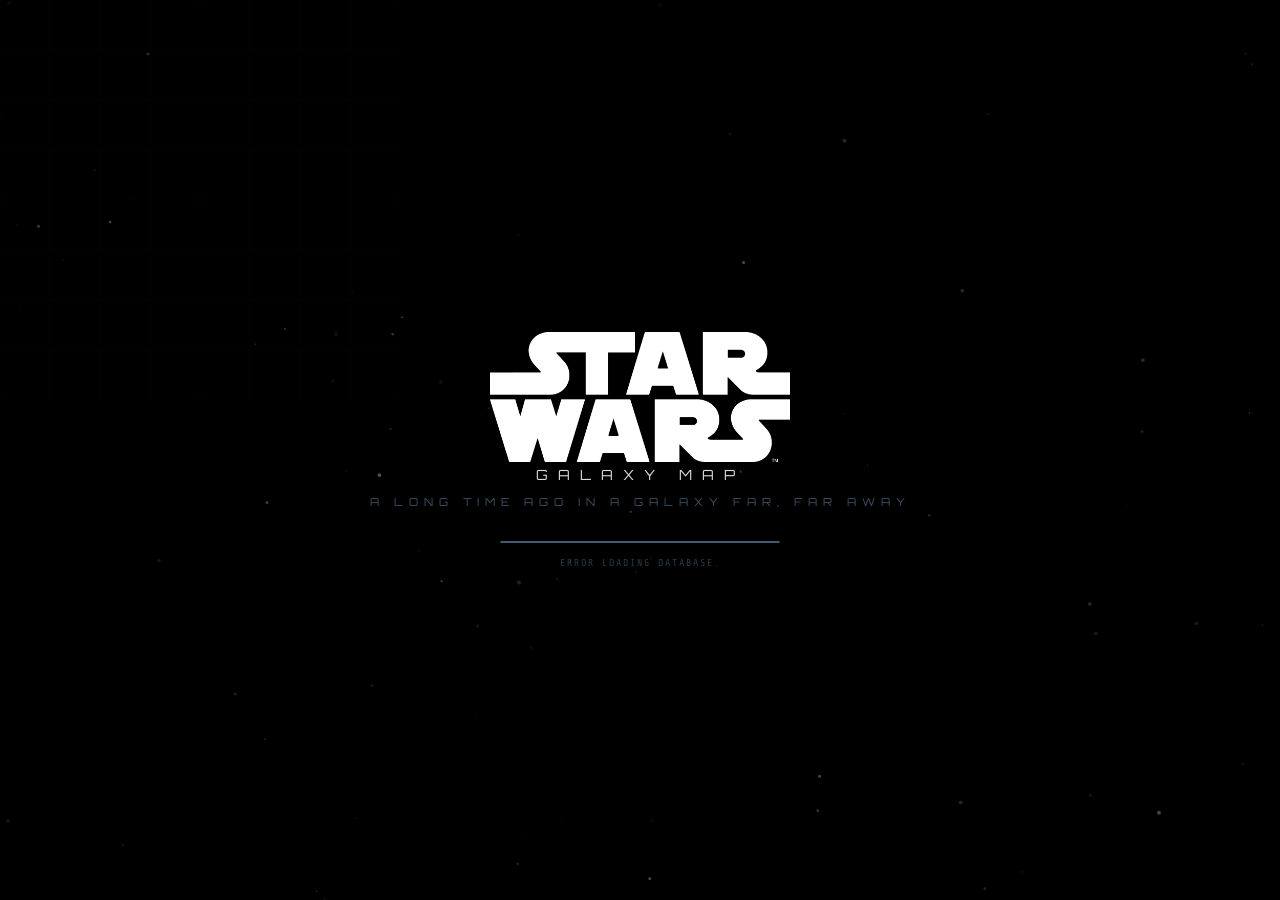
<file: index.html>
<!DOCTYPE html>
<html lang="en">
<head>
<meta charset="UTF-8">
<meta name="viewport" content="width=device-width, initial-scale=1.0">
<title>Star Wars Galaxy Map</title>
<link rel="stylesheet" href="styles.css">
</head>
<body>
<div id="ls">
<canvas id="ls-stars"></canvas>
<svg id="ls-grid" viewBox="0 0 400 400" width="400" height="400" xmlns="http://www.w3.org/2000/svg">
<defs><line id="v" y1="0" y2="400" stroke="rgba(120,160,200,0.6)" stroke-width="0.5"/><line id="h" x1="0" x2="400" stroke="rgba(120,160,200,0.6)" stroke-width="0.5"/></defs>
<use href="#v" x="0"/><use href="#v" x="50"/><use href="#v" x="100"/><use href="#v" x="150"/><use href="#v" x="200"/><use href="#v" x="250"/><use href="#v" x="300"/><use href="#v" x="350"/><use href="#v" x="400"/>
<use href="#h" y="0"/><use href="#h" y="50"/><use href="#h" y="100"/><use href="#h" y="150"/><use href="#h" y="200"/><use href="#h" y="250"/><use href="#h" y="300"/><use href="#h" y="350"/><use href="#h" y="400"/>
</svg>
<div id="ls-content">
<img id="ls-logo" style="width:300px;height:auto;margin-bottom:4px" alt="Star Wars"/>
<div id="ls-sub">Galaxy Map</div>
<div id="ls-title">A long time ago in a galaxy far, far away</div>
<div id="lbc"><div id="lb"></div></div>
<div id="lst">Initializing...</div>
</div>
</div>
<div id="sc"><div id="sw"><svg width="16" height="16" viewBox="0 0 16 16" fill="none" style="flex-shrink:0;margin-right:8px"><circle cx="6.5" cy="6.5" r="5" stroke="rgba(235,235,245,0.35)" stroke-width="1.5" fill="none"/><line x1="10" y1="10" x2="14.5" y2="14.5" stroke="rgba(235,235,245,0.35)" stroke-width="1.5" stroke-linecap="round"/></svg><input type="text" id="si" placeholder="Search planets by name or character..." autocomplete="off"/><button id="sx">&times;</button><button id="mic-btn" title="Voice search (Ctrl+Shift+S)"><span class="mic-icon"><svg width="16" height="16" viewBox="0 0 16 16" fill="currentColor"><path d="M8 1a2 2 0 0 0-2 2v4a2 2 0 1 0 4 0V3a2 2 0 0 0-2-2z"/><path d="M4.5 7a.5.5 0 0 0-1 0 4.5 4.5 0 0 0 4 4.473V13H6a.5.5 0 0 0 0 1h4a.5.5 0 0 0 0-1H8.5v-1.527A4.5 4.5 0 0 0 12.5 7a.5.5 0 0 0-1 0 3.5 3.5 0 1 1-7 0z"/></svg></span><span class="mic-wave"><svg width="14" height="16" viewBox="0 0 14 16" fill="#FF453A" style="flex-shrink:0"><path d="M7 0a2 2 0 0 0-2 2v4a2 2 0 1 0 4 0V2a2 2 0 0 0-2-2z"/><path d="M3.5 6a.5.5 0 0 0-1 0 4.5 4.5 0 0 0 4 4.473V12H5a.5.5 0 0 0 0 1h4a.5.5 0 0 0 0-1H7.5v-1.527A4.5 4.5 0 0 0 11.5 6a.5.5 0 0 0-1 0 3.5 3.5 0 1 1-7 0z"/></svg><div class="mic-bar"></div><div class="mic-bar"></div><div class="mic-bar"></div><div class="mic-bar"></div><div class="mic-bar"></div></span><span class="mic-tip">No microphone detected</span></button></div><div id="sr"></div></div>
<div id="vp"><canvas id="cv-starfield" style="position:fixed;top:0;left:0;width:100vw;height:100vh;z-index:-1"></canvas><div id="mc"><div id="grid-glass"></div><canvas id="cv-bg"></canvas><canvas id="cv-twinkle"></canvas><canvas id="cv-regions"></canvas><canvas id="cv-grid"></canvas><canvas id="cv-routes"></canvas><canvas id="cv-route-anim"></canvas><div id="pl"></div><div id="maptitle"></div></div></div>
<div id="dp"><div id="ph"><div style="flex:1"><div id="pn"></div><div id="pn-sub"></div></div><button id="pc">&times;</button></div><div id="pb"></div><div id="ai-sheet"><div id="ai-sheet-header"><div id="ai-sheet-handle"></div><div id="ai-sheet-bar"><div id="ai-sheet-title"><svg viewBox="0 0 16 16" fill="none" stroke="currentColor" stroke-width="1.3" stroke-linecap="round" stroke-linejoin="round"><path d="M2 3h9a1 1 0 0 1 1 1v5a1 1 0 0 1-1 1H6l-2.5 2.5V10H2a1 1 0 0 1-1-1V4a1 1 0 0 1 1-1z"/><path d="M5 10v1a1 1 0 0 0 1 1h5l2.5 2.5V12H15a1 1 0 0 0 1-1V7a1 1 0 0 0-1-1h-3"/></svg><span id="ai-sheet-planet"></span></div><button id="ai-sheet-close">&times;</button></div></div><div id="ai-messages"></div><div id="ai-sheet-input"><textarea rows="1" placeholder="Ask about this planet..."></textarea><button disabled><svg viewBox="0 0 16 16" fill="white"><path d="M2.5 8L13.5 8M9 3.5L13.5 8L9 12.5" stroke="white" stroke-width="1.5" fill="none" stroke-linecap="round" stroke-linejoin="round"/></svg></button></div></div></div>
<div id="lg">
  <div class="lg-section">
    <div class="lg-header" data-section="regions"><span class="lg-chevron open">&#9656;</span><span class="lt" style="margin-bottom:0">Galactic Regions</span></div>
    <div class="lg-body open" id="lg-regions">
      <div class="li" data-region="Deep Core"><div class="ld" style="background:#FFD60A"></div><span class="ll">Deep Core</span></div>
      <div class="li" data-region="Core Worlds"><div class="ld" style="background:#FF9F0A"></div><span class="ll">Core Worlds</span></div>
      <div class="li" data-region="Colonies"><div class="ld" style="background:#FF6B2B"></div><span class="ll">Colonies</span></div>
      <div class="li" data-region="Inner Rim"><div class="ld" style="background:#E8E050"></div><span class="ll">Inner Rim</span></div>
      <div class="li" data-region="Expansion Region"><div class="ld" style="background:#30D158"></div><span class="ll">Expansion Region</span></div>
      <div class="li" data-region="Mid Rim"><div class="ld" style="background:#0A84FF"></div><span class="ll">Mid Rim</span></div>
      <div class="li" data-region="Outer Rim Territories"><div class="ld" style="background:#64D2FF"></div><span class="ll">Outer Rim</span></div>
      <div class="li" data-region="Hutt Space"><div class="ld" style="background:#FF2D92"></div><span class="ll">Hutt Space</span></div>
      <div class="li" data-region="Wild Space"><div class="ld" style="background:#BF5AF2"></div><span class="ll">Wild Space</span></div>
      <div class="li" data-region="Unknown Regions"><div class="ld" style="background:#5E5CE6"></div><span class="ll">Unknown Regions</span></div>
    </div>
  </div>
  <div class="lg-section" style="margin-top:4px;border-top:1px solid rgba(255,255,255,0.06);padding-top:6px">
    <div class="lg-toggle on" id="show-all-toggle">
      <div class="lg-toggle-track"><div class="lg-toggle-thumb"></div></div>
      <span class="lt" style="margin-bottom:0">Show All Planets</span>
    </div>
    <div class="lg-toggle" id="routes-toggle">
      <div class="lg-toggle-track"><div class="lg-toggle-thumb"></div></div>
      <span class="lt" style="margin-bottom:0">Hyperspace Routes</span>
    </div>
  </div>
</div>
<div id="zc"><button class="zb" id="zi">+</button><button class="zb" id="zo">&minus;</button><button class="zb" id="zr" style="font-size:11px">&#8634;</button></div>
<div id="cd">GRID: --</div>
<script src="app.js?v=3"></script>
</body>
</html>
</file>
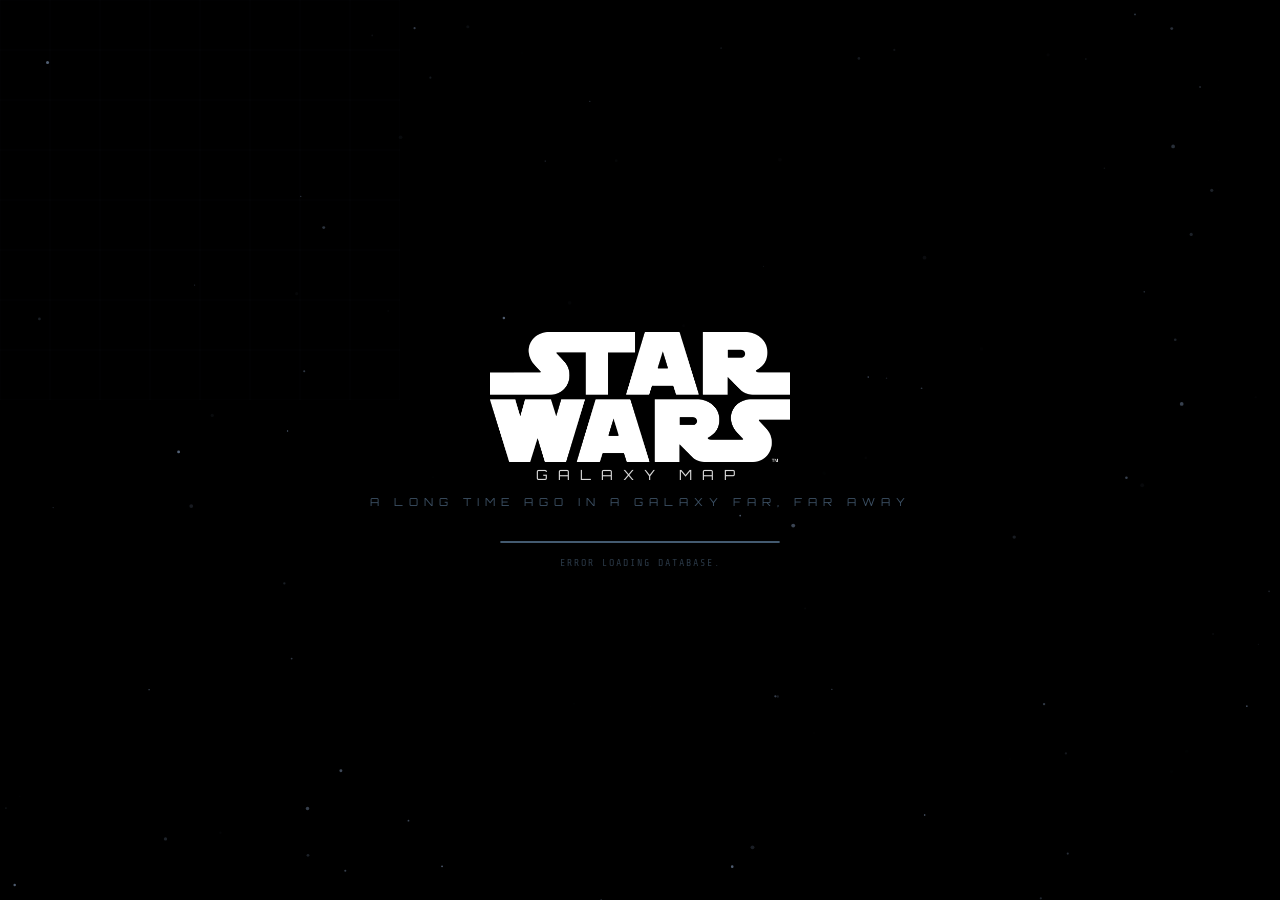
<file: galactic_holocron.html>
<!DOCTYPE html>
<html lang="en">
<head>
<meta charset="UTF-8">
<meta name="viewport" content="width=device-width, initial-scale=1.0">
<title>Star Wars Galaxy Map</title>
<style>
@import url('https://fonts.googleapis.com/css2?family=Orbitron:wght@400;700;900&family=Rajdhani:wght@300;400;500;600;700&family=Share+Tech+Mono&display=swap');
:root{--bg:#000000;--glass:rgba(44,44,46,0.62);--glass-border:rgba(255,255,255,0.1);--glass-blur:blur(40px) saturate(180%);--cyan:#0A84FF;--gold:#FFD60A;--t1:#FFFFFF;--t2:rgba(235,235,245,0.6);--t3:rgba(235,235,245,0.3);--t4:rgba(235,235,245,0.18);--fill:rgba(120,120,128,0.36);--sf:-apple-system,BlinkMacSystemFont,'SF Pro Text','Helvetica Neue',sans-serif;--sf-display:-apple-system,BlinkMacSystemFont,'SF Pro Display','Helvetica Neue',sans-serif;--sf-mono:'SF Mono',SFMono-Regular,'Share Tech Mono',monospace;--radius:16px;--radius-sm:12px;--radius-xs:10px}
*{margin:0;padding:0;box-sizing:border-box}
body{background:var(--bg);color:var(--t1);font-family:'Rajdhani',sans-serif;overflow:hidden;height:100vh;width:100vw}
#vp{position:absolute;inset:0;overflow:hidden;cursor:crosshair}
#mc{position:absolute;transform-origin:0 0;will-change:transform}
canvas{display:block;position:absolute;top:0;left:0}
#cv-routes,#cv-route-anim{image-rendering:-webkit-optimize-contrast}
#cv-bg{z-index:0}#cv-twinkle{z-index:0}#cv-regions{z-index:1}#cv-grid{z-index:2}#cv-routes{z-index:3}#cv-route-anim{z-index:3}
#grid-glass{position:absolute;z-index:0;background:rgba(8,6,14,0.70);backdrop-filter:blur(2px);-webkit-backdrop-filter:blur(2px);border:1px solid rgba(255,255,255,0.08);border-radius:8px;pointer-events:none}
#pl{position:absolute;top:0;left:0;z-index:4}
.pd{position:absolute;border-radius:50%;transform:translate(-50%,-50%);cursor:pointer;z-index:5;opacity:.9;transition:all .4s ease;border:1.5px solid rgba(0,0,0,0.4)}
.pd.dimmed{width:2px!important;height:2px!important;border-radius:1px;opacity:.25;box-shadow:none!important;border-width:0;transition:all .4s ease}
.pd.focused{opacity:1;border-width:2px;transition:all .4s ease}
.pd.hl{z-index:100;border-width:2px}
.pd.hl .pulse{display:block}
.pulse{display:none;position:absolute;top:50%;left:50%;width:40px;height:40px;border-radius:50%;transform:translate(-50%,-50%);border:2px solid currentColor;opacity:0;animation:pulseRing 2s ease-out infinite;pointer-events:none}
@keyframes pulseRing{0%{width:16px;height:16px;opacity:.9;border-width:2px}100%{width:50px;height:50px;opacity:0;border-width:1px}}
@keyframes spin{to{transform:rotate(360deg)}}
.pd:hover{opacity:1;z-index:100}
.pd.hl .halo{display:block}
.halo{display:none;position:absolute;top:50%;left:50%;width:22px;height:22px;border-radius:50%;transform:translate(-50%,-50%);border:1.5px solid currentColor;animation:ph 1.8s ease-in-out infinite;pointer-events:none}
.halo2{animation-delay:.4s;width:30px;height:30px;opacity:.4}
@keyframes ph{0%,100%{opacity:.5;transform:translate(-50%,-50%) scale(.8)}50%{opacity:1;transform:translate(-50%,-50%) scale(1.15)}}
.pt{position:absolute;border-radius:var(--radius-xs);padding:7px 14px;font-family:var(--sf);font-size:13px;font-weight:500;color:#fff;white-space:nowrap;pointer-events:none;z-index:200;box-shadow:0 4px 16px rgba(0,0,0,0.4);backdrop-filter:var(--glass-blur);-webkit-backdrop-filter:var(--glass-blur);border:1px solid var(--glass-border);display:none}
.pt.tt-top{left:50%;bottom:100%;transform:translateX(-50%);margin-bottom:8px}
.pt.tt-bottom{left:50%;top:100%;transform:translateX(-50%);margin-top:8px}
.pt.tt-left{right:100%;top:50%;transform:translateY(-50%);margin-right:8px}
.pt.tt-right{left:100%;top:50%;transform:translateY(-50%);margin-left:8px}
.route-label{position:absolute;background:var(--glass);border:1px solid var(--glass-border);border-radius:var(--radius-xs);padding:8px 16px;font-family:var(--sf);font-size:14px;font-weight:600;color:rgba(255,255,255,0.9);white-space:nowrap;pointer-events:none;z-index:210;transform:translate(-50%,-250%);box-shadow:0 4px 20px rgba(0,0,0,0.5);backdrop-filter:var(--glass-blur);-webkit-backdrop-filter:var(--glass-blur);letter-spacing:0.3px}
#sc{position:fixed;top:20px;left:50%;transform:translateX(-50%);z-index:500;width:600px;display:flex;flex-direction:column}
#sw{display:flex;align-items:center;width:100%;background:var(--glass);border:1px solid var(--glass-border);border-radius:var(--radius);padding:0 20px;backdrop-filter:var(--glass-blur);-webkit-backdrop-filter:var(--glass-blur);transition:border-color .2s,box-shadow .2s;box-shadow:0 4px 24px rgba(0,0,0,0.3)}
#sw:focus-within{border-color:rgba(10,132,255,0.5);box-shadow:0 0 0 4px rgba(10,132,255,0.15),0 8px 32px rgba(0,0,0,0.4)}
#si{flex:1;background:none;border:none;outline:none;color:var(--t1);font-family:var(--sf);font-size:17px;padding:16px 0 16px 12px;letter-spacing:.3px}
#si::placeholder{color:var(--t3)}
#sx{background:none;border:none;color:var(--t3);cursor:pointer;font-size:20px;padding:4px;display:none}
#sr{width:100%;max-height:420px;overflow-y:auto;background:var(--glass);border:1px solid var(--glass-border);border-top:none;border-radius:0 0 var(--radius) var(--radius);display:none;backdrop-filter:var(--glass-blur);-webkit-backdrop-filter:var(--glass-blur)}
.ri{padding:13px 20px;cursor:pointer;display:flex;justify-content:space-between;align-items:center;border-bottom:1px solid rgba(255,255,255,0.06);transition:background .15s;font-size:15px}
.ri:hover,.ri.ac{background:rgba(255,255,255,0.08)}
.rn{font-weight:600;color:var(--t1);font-family:var(--sf)}.rm{font-family:var(--sf-mono);font-size:11px;color:var(--t2)}
#dp{position:fixed;top:0;right:0;width:480px;height:100vh;background:var(--glass);border-left:1px solid var(--glass-border);transform:translateX(100%);transition:transform .35s cubic-bezier(.32,.72,0,1);z-index:600;display:flex;flex-direction:column;backdrop-filter:var(--glass-blur);-webkit-backdrop-filter:var(--glass-blur)}
#dp.open{transform:translateX(0)}
#ph{padding:22px 24px 16px;border-bottom:1px solid rgba(255,255,255,0.08);display:flex;justify-content:space-between;align-items:flex-start}
#pn{font-family:var(--sf-display);font-size:24px;font-weight:700;letter-spacing:0.3px;line-height:1.3}
#pn-sub{font-family:var(--sf);font-size:12px;font-weight:400;color:rgba(235,235,245,0.35);margin-top:3px;display:none}
#pc{background:rgba(120,120,128,0.32);border:none;border-radius:50%;color:rgba(235,235,245,0.6);cursor:pointer;width:30px;height:30px;display:flex;align-items:center;justify-content:center;font-size:14px;flex-shrink:0;margin-left:10px;transition:all .15s}
#pc:hover{background:rgba(120,120,128,0.48);color:#fff}
#pb{padding:18px 24px;overflow-y:auto;flex:1}
#canon-legends-seg{display:none;padding:0 0 16px}
#canon-legends-seg.show{display:block}
.cl-ctrl{display:flex;background:rgba(118,118,128,0.24);border-radius:9px;padding:2px}
.cl-btn{flex:1;padding:7px 0;border:none;background:transparent;color:rgba(235,235,245,0.6);font-family:var(--sf);font-size:13px;font-weight:500;cursor:pointer;border-radius:7px;transition:all .2s;position:relative;z-index:1}
.cl-btn.active{background:rgba(99,99,102,0.55);color:rgba(255,255,255,0.95);box-shadow:0 1px 3px rgba(0,0,0,0.3),0 1px 2px rgba(0,0,0,0.2)}
.cl-btn:hover:not(.active):not(:disabled){color:rgba(235,235,245,0.8)}
.cl-btn:disabled{cursor:default;opacity:0.6}
.cl-loading .cl-spin{display:inline-block;width:10px;height:10px;border:1.5px solid rgba(255,255,255,0.2);border-top-color:rgba(255,255,255,0.7);border-radius:50%;animation:spin .8s linear infinite;margin-left:6px;vertical-align:middle}
.tab-canon,.tab-legends{display:none}
.tab-canon.active,.tab-legends.active{display:block}
.legends-loading{display:flex;align-items:center;gap:10px;padding:12px 0}
.legends-loading span{color:rgba(235,235,245,0.4);font-size:12px}
.legends-badge{display:inline-block;font-size:10px;font-weight:600;letter-spacing:0.5px;text-transform:uppercase;color:rgba(235,235,245,0.5);background:rgba(255,255,255,0.08);backdrop-filter:blur(8px);-webkit-backdrop-filter:blur(8px);padding:3px 8px;border-radius:6px;margin-left:8px;vertical-align:middle;line-height:1;border:1px solid rgba(255,255,255,0.06)}
.ph2{font-family:var(--sf-display);font-size:15px;font-weight:600;color:rgba(235,235,245,0.85);letter-spacing:0.2px;margin:24px 0 28px;padding-bottom:12px;border-bottom:1px solid rgba(255,255,255,0.08);display:flex;align-items:center;gap:8px}
.ph2 svg{width:16px;height:16px;flex-shrink:0;opacity:0.7}
.ph2:first-child{margin-top:0}
.ps{margin-bottom:28px}.pst{font-family:var(--sf);font-size:11px;font-weight:600;letter-spacing:0.5px;text-transform:uppercase;color:rgba(235,235,245,0.35);margin-bottom:10px;padding-bottom:5px;border-bottom:1px solid rgba(255,255,255,0.06)}
.lore-section{margin-bottom:24px}
.lore-section .pst{border-bottom:none;padding-bottom:0;margin-bottom:8px}
.pf{display:flex;justify-content:space-between;padding:7px 0;border-bottom:1px solid rgba(255,255,255,0.05)}
.pfl{font-size:13px;color:rgba(235,235,245,0.5);font-weight:500;font-family:var(--sf)}.pfv{font-family:var(--sf);font-size:13px;color:rgba(255,255,255,0.85);text-align:right;max-width:60%}
.plore{font-size:13px;line-height:1.7;color:rgba(235,235,245,0.65);font-family:var(--sf)}.plore-l{color:rgba(235,235,245,0.3);font-style:italic;font-size:12px}
#ai-chat{margin-top:8px;padding-top:0}
#ai-chat .ph2{margin-top:24px}
#ai-input-wrap{display:flex;gap:8px;align-items:flex-end;margin-top:12px;clear:both}
#ai-input{flex:1;background:rgba(118,118,128,0.2);border:1px solid rgba(255,255,255,0.08);border-radius:10px;padding:10px 14px;color:rgba(255,255,255,0.9);font-family:var(--sf);font-size:13px;resize:none;outline:none;max-height:80px;line-height:1.4}
#ai-input:focus{border-color:rgba(10,132,255,0.4)}
#ai-input::placeholder{color:rgba(235,235,245,0.25)}
#ai-send{background:rgba(10,132,255,0.8);border:none;border-radius:50%;width:32px;height:32px;display:flex;align-items:center;justify-content:center;cursor:pointer;flex-shrink:0;transition:all .15s}
#ai-send:hover{filter:brightness(1.2)}
#ai-send:disabled{opacity:0.3;cursor:default;filter:none}
#ai-send svg{width:14px;height:14px}
#ai-sheet{position:absolute;bottom:0;left:0;right:0;height:50%;background:rgba(28,28,30,0.98);backdrop-filter:blur(40px);-webkit-backdrop-filter:blur(40px);z-index:10;display:flex;flex-direction:column;transform:translateY(100%);transition:transform .3s cubic-bezier(.32,.72,0,1);border-top-left-radius:14px;border-top-right-radius:14px;box-shadow:0 -4px 20px rgba(0,0,0,0.4)}
#ai-sheet.open{transform:translateY(0)}
#ai-sheet-header{padding:8px 20px 12px;display:flex;flex-direction:column;align-items:center;border-bottom:1px solid rgba(255,255,255,0.06);flex-shrink:0;cursor:grab;user-select:none;touch-action:none}
#ai-sheet-header:active{cursor:grabbing}
#ai-sheet-handle{width:36px;height:4px;border-radius:2px;background:rgba(255,255,255,0.15);margin-bottom:10px;cursor:grab}
#ai-sheet-handle:active{cursor:grabbing}
#ai-sheet-bar{display:flex;justify-content:space-between;align-items:center;width:100%}
#ai-sheet-title{font-family:var(--sf-display);font-size:15px;font-weight:600;color:rgba(235,235,245,0.85);display:flex;align-items:center;gap:8px}
#ai-sheet-title svg{width:16px;height:16px;opacity:0.7}
#ai-sheet-close{background:rgba(120,120,128,0.32);border:none;border-radius:50%;color:rgba(235,235,245,0.6);cursor:pointer;width:26px;height:26px;display:flex;align-items:center;justify-content:center;font-size:12px;transition:all .15s}
#ai-sheet-close:hover{background:rgba(120,120,128,0.48);color:#fff}
#ai-messages{flex:1;overflow-y:auto;padding:16px 20px;scrollbar-width:thin;scrollbar-color:rgba(99,99,102,0.55) transparent}
#ai-messages::-webkit-scrollbar{width:6px}
#ai-messages::-webkit-scrollbar-track{background:rgba(255,255,255,0.03);border-radius:3px}
#ai-messages::-webkit-scrollbar-thumb{background:rgba(99,99,102,0.55);border-radius:3px}
.ai-msg{margin-bottom:14px;font-size:13px;line-height:1.65;font-family:var(--sf)}
.ai-msg.user{color:#fff;padding:8px 12px;background:rgba(10,132,255,0.85);border-radius:12px 12px 4px 12px;display:inline-block;max-width:85%;float:right;clear:both}
.ai-label{font-family:var(--sf);font-size:11px;font-weight:600;color:rgba(235,235,245,0.35);margin-bottom:4px;clear:both}
.ai-msg.assistant{color:rgba(235,235,245,0.8);clear:both;padding:10px 14px;background:rgba(255,255,255,0.06);border-radius:12px 12px 12px 4px;max-width:90%}
.ai-msg.assistant p{margin:0 0 8px 0}
.ai-msg.assistant p:last-child{margin-bottom:0}
.ai-typing{display:flex;gap:4px;padding:8px 0;clear:both}
.ai-typing span{width:6px;height:6px;border-radius:50%;background:rgba(235,235,245,0.3);animation:aiDot 1.2s infinite}
.ai-typing span:nth-child(2){animation-delay:.2s}
.ai-typing span:nth-child(3){animation-delay:.4s}
@keyframes aiDot{0%,80%,100%{opacity:.3;transform:scale(.8)}40%{opacity:1;transform:scale(1)}}
#ai-sheet-input{display:flex;gap:8px;align-items:flex-end;padding:12px 20px 16px;border-top:1px solid rgba(255,255,255,0.06);flex-shrink:0}
#ai-sheet-input textarea{flex:1;background:rgba(118,118,128,0.2);border:1px solid rgba(255,255,255,0.08);border-radius:10px;padding:10px 14px;color:rgba(255,255,255,0.9);font-family:var(--sf);font-size:13px;resize:none;outline:none;max-height:80px;line-height:1.4}
#ai-sheet-input textarea:focus{border-color:rgba(10,132,255,0.4)}
#ai-sheet-input textarea::placeholder{color:rgba(235,235,245,0.25)}
#ai-sheet-input button{background:rgba(10,132,255,0.8);border:none;border-radius:50%;width:32px;height:32px;display:flex;align-items:center;justify-content:center;cursor:pointer;flex-shrink:0;transition:all .15s}
#ai-sheet-input button:hover{filter:brightness(1.2)}
#ai-sheet-input button:disabled{opacity:0.3;cursor:default;filter:none}
#ai-sheet-input button svg{width:14px;height:14px}
#lg{position:fixed;bottom:16px;left:16px;z-index:400;background:var(--glass);border:1px solid var(--glass-border);border-radius:var(--radius);padding:10px 12px;backdrop-filter:var(--glass-blur);-webkit-backdrop-filter:var(--glass-blur);font-size:11px;max-height:calc(100vh - 100px);overflow-y:auto;width:210px}
.lt{font-family:var(--sf);font-size:11px;font-weight:600;letter-spacing:0.5px;text-transform:uppercase;color:rgba(235,235,245,0.35);margin-bottom:8px}
.lg-section{margin-bottom:4px}
.lg-header{display:flex;align-items:center;gap:6px;padding:7px 8px;cursor:pointer;border-radius:8px;transition:background .15s;user-select:none}
.lg-header:hover{background:rgba(255,255,255,0.06)}
.lg-chevron{color:rgba(235,235,245,0.3);font-size:10px;transition:transform .2s;display:inline-block;width:10px}
.lg-chevron.open{transform:rotate(90deg)}
.lg-body{max-height:0;overflow:hidden;transition:max-height .25s ease-out}
.lg-body.open{max-height:500px;transition:max-height .3s ease-in}
.li{display:flex;align-items:center;gap:8px;padding:5px 8px 5px 24px;cursor:pointer;border-radius:8px;transition:background .15s}.li:hover{background:rgba(255,255,255,0.08)}.li.active{background:rgba(10,132,255,0.18);box-shadow:inset 0 0 0 1px rgba(10,132,255,0.25)}.ld{width:8px;height:8px;border-radius:50%;flex-shrink:0}.ll{color:rgba(235,235,245,0.6);font-weight:500;user-select:none;font-family:var(--sf);font-size:13px}
.li.active .ll{color:rgba(255,255,255,0.9)}
.lline{width:16px;height:2px;flex-shrink:0;border-radius:1px}
.lg-toggle{display:flex;align-items:center;gap:10px;padding:7px 8px;cursor:pointer;border-radius:8px;transition:background .15s;user-select:none}
.lg-toggle:hover{background:rgba(255,255,255,0.06)}
.lg-toggle-track{width:34px;height:20px;border-radius:10px;background:rgba(120,120,128,0.32);transition:background .2s;position:relative;flex-shrink:0}
.lg-toggle.on .lg-toggle-track{background:rgba(48,209,88,0.9)}
.lg-toggle-thumb{width:16px;height:16px;border-radius:8px;background:#fff;position:absolute;top:2px;left:2px;transition:transform .2s;box-shadow:0 1px 3px rgba(0,0,0,0.3)}
.lg-toggle.on .lg-toggle-thumb{transform:translateX(14px)}
#mic-btn{background:none;border:none;color:var(--t3);cursor:pointer;padding:6px;display:flex;align-items:center;justify-content:center;gap:6px;border-radius:20px;transition:all .2s;flex-shrink:0;position:relative}
#mic-btn:hover{color:var(--t2);background:rgba(255,255,255,0.06)}
#mic-btn.recording{color:#FF453A;background:rgba(255,69,58,0.12);padding:6px 10px}
#mic-btn.disabled{opacity:.25;cursor:default;pointer-events:none}
#mic-btn .mic-tip{display:none;position:absolute;bottom:-32px;left:50%;transform:translateX(-50%);white-space:nowrap;font-size:11px;color:var(--t3);background:var(--glass);border:1px solid var(--glass-border);border-radius:6px;padding:4px 8px;backdrop-filter:var(--glass-blur);pointer-events:none}
#mic-btn.disabled:hover .mic-tip{display:block}
#mic-btn .mic-icon{display:block}
#mic-btn .mic-wave{display:none}
#mic-btn.recording .mic-icon{display:none}
#mic-btn.recording .mic-wave{display:flex;align-items:center;gap:2px;height:16px}
.mic-bar{width:3px;border-radius:1.5px;background:#FF453A;animation:micBar .8s ease-in-out infinite}
.mic-bar:nth-child(1){height:6px;animation-delay:0s}
.mic-bar:nth-child(2){height:12px;animation-delay:.1s}
.mic-bar:nth-child(3){height:16px;animation-delay:.2s}
.mic-bar:nth-child(4){height:10px;animation-delay:.3s}
.mic-bar:nth-child(5){height:6px;animation-delay:.15s}
@keyframes micBar{0%,100%{transform:scaleY(.4)}50%{transform:scaleY(1)}}
#zc{position:fixed;bottom:14px;right:14px;z-index:400;display:flex;flex-direction:column;gap:3px}
.zb{width:40px;height:40px;background:var(--glass);border:1px solid var(--glass-border);border-radius:var(--radius-sm);color:rgba(235,235,245,0.6);font-size:18px;cursor:pointer;display:flex;align-items:center;justify-content:center;backdrop-filter:var(--glass-blur);-webkit-backdrop-filter:var(--glass-blur);transition:all .15s;font-family:var(--sf)}
.zb:hover{background:rgba(255,255,255,0.12);color:#fff}
#cd{position:fixed;bottom:16px;left:50%;transform:translateX(-50%);z-index:400;font-family:var(--sf-mono);font-size:11px;color:rgba(235,235,245,0.3);background:rgba(44,44,46,0.5);padding:5px 14px;border-radius:var(--radius-xs);border:1px solid rgba(255,255,255,0.06);backdrop-filter:blur(30px);-webkit-backdrop-filter:blur(30px)}
#ls{position:fixed;inset:0;background:#000;z-index:9999;display:flex;flex-direction:column;align-items:center;justify-content:center;transition:opacity .8s;overflow:hidden}
#ls.fo{opacity:0;pointer-events:none}
#ls-stars{position:absolute;inset:0;overflow:hidden}
#ls-grid{position:absolute;inset:0;display:flex;align-items:center;justify-content:center;opacity:0.08}
#ls-content{position:relative;z-index:2;display:flex;flex-direction:column;align-items:center}
#ls-sub{font-family:'Orbitron',sans-serif;font-size:14px;font-weight:400;letter-spacing:10px;text-transform:uppercase;color:rgba(255,255,255,0.85);margin-bottom:12px}
#ls-title{font-family:'Orbitron',sans-serif;font-size:11px;font-weight:400;letter-spacing:6px;text-transform:uppercase;color:rgba(120,160,200,0.5);margin-bottom:32px}
#lbc{width:280px;height:2px;background:rgba(120,160,200,0.12);border-radius:2px;overflow:hidden;position:relative}
#lb{height:100%;width:0%;background:rgba(120,160,200,0.5);border-radius:2px;transition:width .3s;box-shadow:0 0 8px rgba(120,160,200,0.3)}
#lst{font-family:'Share Tech Mono',monospace;font-size:10px;color:rgba(120,160,200,0.35);margin-top:14px;letter-spacing:2px;text-transform:uppercase}
#maptitle{position:absolute;z-index:6;pointer-events:none;display:flex;flex-direction:column;align-items:center}
#maptitle img{width:726px;height:auto}
#maptitle .sw-sub{font-family:'Orbitron',sans-serif;font-size:48px;font-weight:700;letter-spacing:29px;text-transform:uppercase;color:rgba(255,255,255,0.85);margin-top:9px}
#maptitle .sw-quote{font-family:'Orbitron',sans-serif;font-size:20px;font-weight:400;letter-spacing:8px;text-transform:uppercase;color:rgba(120,160,200,0.5);margin-top:18px;white-space:nowrap}
::-webkit-scrollbar{width:0;height:0}
#pb{--scroll-color:rgba(99,99,102,0.55);--scroll-color-hover:rgba(99,99,102,0.75);scrollbar-width:thin;scrollbar-color:var(--scroll-color) transparent}
#pb::-webkit-scrollbar{width:6px}
#pb::-webkit-scrollbar-track{background:rgba(255,255,255,0.03);border-radius:3px}
#pb::-webkit-scrollbar-thumb{background:var(--scroll-color);border-radius:3px;min-height:40px}
#pb::-webkit-scrollbar-thumb:hover{background:var(--scroll-color-hover,rgba(10,132,255,0.7))}
</style>
</head>
<body>
<div id="ls">
<canvas id="ls-stars"></canvas>
<svg id="ls-grid" viewBox="0 0 400 400" width="400" height="400" xmlns="http://www.w3.org/2000/svg">
<defs><line id="v" y1="0" y2="400" stroke="rgba(120,160,200,0.6)" stroke-width="0.5"/><line id="h" x1="0" x2="400" stroke="rgba(120,160,200,0.6)" stroke-width="0.5"/></defs>
<use href="#v" x="0"/><use href="#v" x="50"/><use href="#v" x="100"/><use href="#v" x="150"/><use href="#v" x="200"/><use href="#v" x="250"/><use href="#v" x="300"/><use href="#v" x="350"/><use href="#v" x="400"/>
<use href="#h" y="0"/><use href="#h" y="50"/><use href="#h" y="100"/><use href="#h" y="150"/><use href="#h" y="200"/><use href="#h" y="250"/><use href="#h" y="300"/><use href="#h" y="350"/><use href="#h" y="400"/>
</svg>
<div id="ls-content">
<img id="ls-logo" style="width:300px;height:auto;margin-bottom:4px" alt="Star Wars"/>
<div id="ls-sub">Galaxy Map</div>
<div id="ls-title">A long time ago in a galaxy far, far away</div>
<div id="lbc"><div id="lb"></div></div>
<div id="lst">Initializing...</div>
</div>
</div>
<div id="sc"><div id="sw"><svg width="16" height="16" viewBox="0 0 16 16" fill="none" style="flex-shrink:0;margin-right:8px"><circle cx="6.5" cy="6.5" r="5" stroke="rgba(235,235,245,0.35)" stroke-width="1.5" fill="none"/><line x1="10" y1="10" x2="14.5" y2="14.5" stroke="rgba(235,235,245,0.35)" stroke-width="1.5" stroke-linecap="round"/></svg><input type="text" id="si" placeholder="Search systems or ask a question..." autocomplete="off"/><button id="sx">&times;</button><button id="mic-btn" title="Voice search (Ctrl+Shift+S)"><span class="mic-icon"><svg width="16" height="16" viewBox="0 0 16 16" fill="currentColor"><path d="M8 1a2 2 0 0 0-2 2v4a2 2 0 1 0 4 0V3a2 2 0 0 0-2-2z"/><path d="M4.5 7a.5.5 0 0 0-1 0 4.5 4.5 0 0 0 4 4.473V13H6a.5.5 0 0 0 0 1h4a.5.5 0 0 0 0-1H8.5v-1.527A4.5 4.5 0 0 0 12.5 7a.5.5 0 0 0-1 0 3.5 3.5 0 1 1-7 0z"/></svg></span><span class="mic-wave"><svg width="14" height="16" viewBox="0 0 14 16" fill="#FF453A" style="flex-shrink:0"><path d="M7 0a2 2 0 0 0-2 2v4a2 2 0 1 0 4 0V2a2 2 0 0 0-2-2z"/><path d="M3.5 6a.5.5 0 0 0-1 0 4.5 4.5 0 0 0 4 4.473V12H5a.5.5 0 0 0 0 1h4a.5.5 0 0 0 0-1H7.5v-1.527A4.5 4.5 0 0 0 11.5 6a.5.5 0 0 0-1 0 3.5 3.5 0 1 1-7 0z"/></svg><div class="mic-bar"></div><div class="mic-bar"></div><div class="mic-bar"></div><div class="mic-bar"></div><div class="mic-bar"></div></span><span class="mic-tip">No microphone detected</span></button></div><div id="sr"></div></div>
<div id="vp"><canvas id="cv-starfield" style="position:fixed;top:0;left:0;width:100vw;height:100vh;z-index:-1"></canvas><div id="mc"><div id="grid-glass"></div><canvas id="cv-bg"></canvas><canvas id="cv-twinkle"></canvas><canvas id="cv-regions"></canvas><canvas id="cv-grid"></canvas><canvas id="cv-routes"></canvas><canvas id="cv-route-anim"></canvas><div id="pl"></div><div id="maptitle"></div></div></div>
<div id="dp"><div id="ph"><div style="flex:1"><div id="pn"></div><div id="pn-sub"></div></div><button id="pc">&times;</button></div><div id="pb"></div><div id="ai-sheet"><div id="ai-sheet-header"><div id="ai-sheet-handle"></div><div id="ai-sheet-bar"><div id="ai-sheet-title"><svg viewBox="0 0 16 16" fill="none" stroke="currentColor" stroke-width="1.3" stroke-linecap="round" stroke-linejoin="round"><path d="M2 3h9a1 1 0 0 1 1 1v5a1 1 0 0 1-1 1H6l-2.5 2.5V10H2a1 1 0 0 1-1-1V4a1 1 0 0 1 1-1z"/><path d="M5 10v1a1 1 0 0 0 1 1h5l2.5 2.5V12H15a1 1 0 0 0 1-1V7a1 1 0 0 0-1-1h-3"/></svg><span id="ai-sheet-planet"></span></div><button id="ai-sheet-close">&times;</button></div></div><div id="ai-messages"></div><div id="ai-sheet-input"><textarea rows="1" placeholder="Ask about this planet..."></textarea><button disabled><svg viewBox="0 0 16 16" fill="white"><path d="M2.5 8L13.5 8M9 3.5L13.5 8L9 12.5" stroke="white" stroke-width="1.5" fill="none" stroke-linecap="round" stroke-linejoin="round"/></svg></button></div></div></div>
<div id="lg">
  <div class="lg-section">
    <div class="lg-header" data-section="regions"><span class="lg-chevron open">&#9656;</span><span class="lt" style="margin-bottom:0">Galactic Regions</span></div>
    <div class="lg-body open" id="lg-regions">
      <div class="li" data-region="Deep Core"><div class="ld" style="background:#FFD60A"></div><span class="ll">Deep Core</span></div>
      <div class="li" data-region="Core Worlds"><div class="ld" style="background:#FF9F0A"></div><span class="ll">Core Worlds</span></div>
      <div class="li" data-region="Colonies"><div class="ld" style="background:#FF6B2B"></div><span class="ll">Colonies</span></div>
      <div class="li" data-region="Inner Rim"><div class="ld" style="background:#E8E050"></div><span class="ll">Inner Rim</span></div>
      <div class="li" data-region="Expansion Region"><div class="ld" style="background:#30D158"></div><span class="ll">Expansion Region</span></div>
      <div class="li" data-region="Mid Rim"><div class="ld" style="background:#0A84FF"></div><span class="ll">Mid Rim</span></div>
      <div class="li" data-region="Outer Rim Territories"><div class="ld" style="background:#64D2FF"></div><span class="ll">Outer Rim</span></div>
      <div class="li" data-region="Hutt Space"><div class="ld" style="background:#FF2D92"></div><span class="ll">Hutt Space</span></div>
      <div class="li" data-region="Wild Space"><div class="ld" style="background:#BF5AF2"></div><span class="ll">Wild Space</span></div>
      <div class="li" data-region="Unknown Regions"><div class="ld" style="background:#5E5CE6"></div><span class="ll">Unknown Regions</span></div>
    </div>
  </div>
  <div class="lg-section" style="margin-top:4px;border-top:1px solid rgba(255,255,255,0.06);padding-top:6px">
    <div class="lg-toggle on" id="show-all-toggle">
      <div class="lg-toggle-track"><div class="lg-toggle-thumb"></div></div>
      <span class="lt" style="margin-bottom:0">Show All Planets</span>
    </div>
    <div class="lg-toggle" id="routes-toggle">
      <div class="lg-toggle-track"><div class="lg-toggle-thumb"></div></div>
      <span class="lt" style="margin-bottom:0">Hyperspace Routes</span>
    </div>
  </div>
</div>
<div id="zc"><button class="zb" id="zi">+</button><button class="zb" id="zo">&minus;</button><button class="zb" id="zr" style="font-size:11px">&#8634;</button></div>
<div id="cd">GRID: --</div>

<script>
const SW_LOGO='[data-uri]';
const CW=7000,CH=7000,G={left:1621,top:1071,cellW:183,cellH:183,cols:['C','D','E','F','G','H','I','J','K','L','M','N','O','P','Q','R','S','T','U'],rowMin:1,rowMax:21},NCOLS=G.cols.length,NROWS=21;
const RCOL={'Deep Core':{fill:'rgba(255,214,10,0.35)',stroke:'rgba(255,214,10,0.5)',dot:'#FFD60A',hl:'#FFE545',glow:'rgba(255,214,10,0.6)'},'Core Worlds':{fill:'rgba(255,159,10,0.25)',stroke:'rgba(255,159,10,0.45)',dot:'#FF9F0A',hl:'#FFB840',glow:'rgba(255,159,10,0.6)'},'Colonies':{fill:'rgba(255,107,43,0.20)',stroke:'rgba(255,107,43,0.40)',dot:'#FF6B2B',hl:'#FF8F55',glow:'rgba(255,107,43,0.6)'},'Inner Rim':{fill:'rgba(232,224,80,0.16)',stroke:'rgba(232,224,80,0.35)',dot:'#E8E050',hl:'#F0EC78',glow:'rgba(232,224,80,0.6)'},'Expansion Region':{fill:'rgba(48,209,88,0.14)',stroke:'rgba(48,209,88,0.30)',dot:'#30D158',hl:'#50F07A',glow:'rgba(48,209,88,0.6)'},'Mid Rim':{fill:'rgba(10,132,255,0.12)',stroke:'rgba(10,132,255,0.28)',dot:'#0A84FF',hl:'#4DA6FF',glow:'rgba(10,132,255,0.6)'},'Outer Rim Territories':{fill:'rgba(100,210,255,0.10)',stroke:'rgba(100,210,255,0.22)',dot:'#64D2FF',hl:'#8CE0FF',glow:'rgba(100,210,255,0.6)'},'Hutt Space':{fill:'rgba(255,45,146,0.30)',stroke:'rgba(255,45,146,0.50)',dot:'#FF2D92',hl:'#FF5CAE',glow:'rgba(255,45,146,0.6)'},'Wild Space':{fill:'rgba(191,90,242,0.08)',stroke:'rgba(191,90,242,0.18)',dot:'#BF5AF2',hl:'#D080FF',glow:'rgba(191,90,242,0.6)'},'Unknown Regions':{fill:'rgba(94,92,230,0.10)',stroke:'rgba(94,92,230,0.22)',dot:'#5E5CE6',hl:'#8280FF',glow:'rgba(94,92,230,0.6)'},'Corporate Sector':{fill:'rgba(100,210,255,0.10)',stroke:'rgba(100,210,255,0.22)',dot:'#64D2FF',hl:'#8CE0FF',glow:'rgba(100,210,255,0.6)'}};
const RMAP={"P-18":"Outer Rim Territories","M-13":"Colonies","M-11":"Core Worlds","R-16":"Outer Rim Territories","K-9":"Core Worlds","M-5":"Outer Rim Territories","S-17":"Outer Rim Territories","N-5":"Outer Rim Territories","L-10":"Core Worlds","Q-7":"Mid Rim","M-21":"Outer Rim Territories","S-8":"Outer Rim Territories","R-17":"Outer Rim Territories","O-19":"Outer Rim Territories","K-7":"Mid Rim","O-6":"Outer Rim Territories","H-16":"Outer Rim Territories","Q-13":"Mid Rim","N-12":"Colonies","K-17":"Mid Rim","O-12":"Expansion Region","R-7":"Outer Rim Territories","S-3":"Outer Rim Territories","S-6":"Outer Rim Territories","K-13":"Colonies","J-18":"Outer Rim Territories","J-19":"Outer Rim Territories","S-15":"Outer Rim Territories","I-19":"Outer Rim Territories","S-7":"Outer Rim Territories","T-9":"Outer Rim Territories","N-10":"Colonies","L-13":"Colonies","M-9":"Colonies","K-19":"Outer Rim Territories","Q-10":"Mid Rim","L-9":"Core Worlds","M-20":"Outer Rim Territories","P-17":"Outer Rim Territories","K-12":"Core Worlds","M-7":"Mid Rim","I-16":"Mid Rim","N-16":"Mid Rim","L-17":"Mid Rim","M-17":"Outer Rim Territories","L-7":"Mid Rim","J-6":"Outer Rim Territories","M-14":"Inner Rim","M-6":"Outer Rim Territories","J-17":"Mid Rim","Q-4":"Outer Rim Territories","M-10":"Core Worlds","R-9":"Mid Rim","P-15":"Mid Rim","Q-15":"Mid Rim","P-6":"Outer Rim Territories","O-9":"Inner Rim","L-14":"Inner Rim","N-11":"Colonies","N-18":"Outer Rim Territories","N-7":"Outer Rim Territories","M-12":"Core Worlds","K-10":"Core Worlds","O-14":"Expansion Region","Q-8":"Mid Rim","M-19":"Outer Rim Territories","K-18":"Outer Rim Territories","J-13":"Colonies","N-9":"Inner Rim","S-5":"Outer Rim Territories","M-8":"Inner Rim","R-11":"Mid Rim","O-8":"Expansion Region","N-4":"Outer Rim Territories","K-16":"Expansion Region","J-7":"Mid Rim","O-13":"Expansion Region","O-18":"Outer Rim Territories","U-13":"Outer Rim Territories","L-3":"Outer Rim Territories","K-5":"Outer Rim Territories","K-3":"Outer Rim Territories","J-20":"Outer Rim Territories","O-16":"Mid Rim","N-15":"Expansion Region","I-6":"Wild Space","R-14":"Mid Rim","R-6":"Outer Rim Territories","P-7":"Mid Rim","U-8":"Outer Rim Territories","L-18":"Mid Rim","M-3":"Outer Rim Territories","K-20":"Outer Rim Territories","L-4":"Outer Rim Territories","I-13":"Inner Rim","Q-16":"Mid Rim","K-8":"Inner Rim","T-5":"Outer Rim Territories","N-17":"Outer Rim Territories","M-4":"Outer Rim Territories","O-17":"Outer Rim Territories","N-8":"Inner Rim","J-8":"Inner Rim","U-10":"Outer Rim Territories","T-13":"Outer Rim Territories","R-18":"Outer Rim Territories","L-5":"Outer Rim Territories","L-8":"Inner Rim","R-8":"Mid Rim","P-11":"Expansion Region","L-6":"Outer Rim Territories","N-14":"Inner Rim","P-12":"Expansion Region","I-14":"Expansion Region","Q-12":"Mid Rim","T-7":"Outer Rim Territories","R-5":"Outer Rim Territories","T-10":"Outer Rim Territories","P-19":"Outer Rim Territories","M-16":"Mid Rim","S-11":"Hutt Space","P-5":"Outer Rim Territories","N-6":"Outer Rim Territories","M-15":"Expansion Region","L-20":"Outer Rim Territories","R-4":"Outer Rim Territories","P-10":"Expansion Region","Q-5":"Outer Rim Territories","G-16":"Outer Rim Territories","Q-9":"Mid Rim","P-9":"Mid Rim","L-12":"Core Worlds","S-4":"Outer Rim Territories","R-15":"Mid Rim","O-11":"Expansion Region","O-15":"Expansion Region","U-12":"Outer Rim Territories","J-15":"Expansion Region","H-20":"Wild Space","J-4":"Outer Rim Territories","D-7":"Unknown Regions","Q-6":"Outer Rim Territories","L-1":"Outer Rim Territories","M-18":"Outer Rim Territories","O-7":"Outer Rim Territories","I-7":"Mid Rim","R-3":"Outer Rim Territories","N-19":"Outer Rim Territories","Q-14":"Mid Rim","H-17":"Wild Space","Q-19":"Outer Rim Territories","U-7":"Outer Rim Territories","J-9":"Colonies","J-5":"Outer Rim Territories","P-4":"Outer Rim Territories","L-15":"Expansion Region","N-3":"Outer Rim Territories","E-8":"Unknown Regions","U-11":"Outer Rim Territories","S-10":"Hutt Space","S-14":"Outer Rim Territories","H-14":"Wild Space","J-14":"Inner Rim","Q-3":"Outer Rim Territories","O-3":"Wild Space","U-6":"Outer Rim Territories","S-16":"Outer Rim Territories","L-19":"Outer Rim Territories","P-8":"Mid Rim","K-11":"Deep Core","R-13":"Mid Rim","T-8":"Outer Rim Territories","K-15":"Expansion Region","O-10":"Inner Rim","Q-17":"Outer Rim Territories","Q-18":"Outer Rim Territories","J-12":"Core Worlds","O-20":"Wild Space","G-8":"Unknown Regions","P-3":"Outer Rim Territories","P-14":"Mid Rim","I-8":"Wild Space","F-8":"Unknown Regions","I-17":"Outer Rim Territories","N-20":"Outer Rim Territories","K-2":"Outer Rim Territories","T-14":"Outer Rim Territories","J-16":"Mid Rim","S-12":"Hutt Space","I-18":"Outer Rim Territories","G-10":"Unknown Regions","K-21":"Outer Rim Territories","T-6":"Outer Rim Territories","I-15":"Mid Rim","S-13":"Outer Rim Territories","G-6":"Unknown Regions","P-16":"Mid Rim","P-13":"Expansion Region","N-13":"Inner Rim","T-15":"Outer Rim Territories","S-18":"Wild Space","N-21":"Wild Space","J-3":"Outer Rim Territories","K-6":"Outer Rim Territories","T-11":"Hutt Space","K-14":"Inner Rim","O-5":"Outer Rim Territories","H-6":"Unknown Regions","I-20":"Wild Space","K-4":"Outer Rim Territories","H-10":"Mid Rim","V-9":"Wild Space","G-15":"Wild Space","Q-11":"Mid Rim","H-8":"Unknown Regions","H-13":"Wild Space","U-9":"Outer Rim Territories","R-12":"Mid Rim","H-15":"Mid Rim","M-1":"Outer Rim Territories","H-7":"Unknown Regions","R-19":"Wild Space","G-11":"Unknown Regions","R-10":"Mid Rim","L-2":"Outer Rim Territories","T-16":"Outer Rim Territories","M-2":"Outer Rim Territories","G-7":"Unknown Regions","T-12":"Outer Rim Territories","O-4":"Outer Rim Territories","I-10":"Wild Space","L-21":"Wild Space","J-10":"Core Worlds","H-9":"Unknown Regions","S-9":"Hutt Space","J-21":"Wild Space","E-7":"Unknown Regions","C-16":"Unknown Regions","G-14":"Wild Space","L-16":"Expansion Region","H-19":"Outer Rim Territories","G-5":"Unknown Regions","H-18":"Wild Space","I-5":"Wild Space","F-7":"Unknown Regions","H-12":"Wild Space","T-17":"Outer Rim Territories","H-11":"Wild Space","P-2":"Wild Space","I-9":"Inner Rim","L-11":"Deep Core","U-15":"Wild Space","F-6":"Unknown Regions","F-9":"Unknown Regions","I-11":"Wild Space","F-13":"Unknown Regions","G-3":"Unknown Regions","G-9":"Unknown Regions","P-20":"Wild Space","O-2":"Outer Rim Territories","T-4":"Wild Space","U-14":"Outer Rim Territories","G-13":"Unknown Regions","G-20":"Wild Space","V-8":"Wild Space","U-16":"Wild Space","I-4":"Wild Space","N-2":"Outer Rim Territories","H-5":"Unknown Regions","E-9":"Unknown Regions","G-21":"Wild Space","D-8":"Unknown Regions","W-10":"Wild Space","I-21":"Wild Space","F-4":"Unknown Regions","S-19":"Wild Space"};
const ROUTES=[
  {n:'Perlemian Trade Route',p:['L-9','L-9','M-9','N-8','O-8','P-8','Q-7','R-7','R-6','S-6','S-5']},
  {n:'Corellian Run',p:['L-9','L-10','M-11','M-12','N-13','O-14','P-15','Q-16','R-16','R-17']},
  {n:'Corellian Trade Spine',p:['M-11','M-12','M-13','M-14','L-14','L-15','K-16','K-17','K-18','K-19','K-20']},
  {n:'Rimma Trade Route',p:['K-13','L-13','L-14','L-15','L-16','L-17','L-18','M-17','M-18','M-19','M-20']},
  {n:'Hydian Way',p:['S-3','R-4','Q-5','P-6','O-6','N-7','M-8','L-9','L-10','M-11','M-12','N-13','N-14','N-15','N-16','M-17','M-18','L-19','K-20']}
];
// Planet name aliases: alternate name -> canonical DB name, with wiki source for fact sheet
const ALIASES={
  'korriban':{db:'Moraband',wiki:'Korriban/Legends'},
  'dxun':{db:'Onderon',wiki:'Dxun'},
};
let S=[],PE=[],sc=.11,px=0,py=0,drag=false,dsx,dsy,psx,psy,sel=null,asi=-1;
function cc(col,row){return{x:G.left+(G.cols.indexOf(col)+.5)*G.cellW,y:G.top+(row-G.rowMin+.5)*G.cellH}}
function gc(g){const p=g.split('-');return cc(p[0],parseInt(p[1]))}
function srand(s){let x=Math.sin(s)*10000;return x-Math.floor(x)}
function g2p(g,n){
  const p=g.split('-');if(p.length!==2)return null;
  const ci=G.cols.indexOf(p[0]),r=parseInt(p[1]);if(ci===-1||isNaN(r))return null;
  let h=0;for(let i=0;i<n.length;i++){h=((h<<5)-h)+n.charCodeAt(i);h|=0}
  // Full cell spread + overflow so planets land on and across grid lines
  return{x:G.left+(ci+.5)*G.cellW+(srand(h)-.5)*G.cellW*1.0,y:G.top+(r-G.rowMin+.5)*G.cellH+(srand(h+1)-.5)*G.cellH*1.0}
}
function drawBg(){
  const cv=document.getElementById('cv-bg');cv.width=CW;cv.height=CH;const ctx=cv.getContext('2d');
  // Canvas starts transparent - animated starfield shows through from behind

  // Blue deep-space nebula - layered radial gradients for organic cloud effect
  const cx=CW/2, cy=CH/2;

  // Base: wide dark blue wash across the galaxy
  const base=ctx.createRadialGradient(cx,cy,0,cx,cy,CW*0.55);
  base.addColorStop(0,'rgba(15,25,60,0.35)');
  base.addColorStop(0.3,'rgba(12,20,50,0.25)');
  base.addColorStop(0.6,'rgba(8,15,40,0.15)');
  base.addColorStop(1,'rgba(4,8,20,0)');
  ctx.fillStyle=base;ctx.fillRect(0,0,CW,CH);

  // Primary nebula cloud - off-center, brighter blue
  const n1=ctx.createRadialGradient(cx*0.85,cy*0.8,0,cx*0.85,cy*0.8,CW*0.3);
  n1.addColorStop(0,'rgba(30,60,120,0.28)');
  n1.addColorStop(0.25,'rgba(20,50,110,0.20)');
  n1.addColorStop(0.5,'rgba(15,40,90,0.12)');
  n1.addColorStop(1,'rgba(8,20,50,0)');
  ctx.fillStyle=n1;ctx.fillRect(0,0,CW,CH);

  // Secondary cloud - right side, cyan tint
  const n2=ctx.createRadialGradient(cx*1.3,cy*0.65,0,cx*1.3,cy*0.65,CW*0.25);
  n2.addColorStop(0,'rgba(25,70,130,0.22)');
  n2.addColorStop(0.3,'rgba(20,60,120,0.15)');
  n2.addColorStop(0.6,'rgba(15,45,100,0.08)');
  n2.addColorStop(1,'rgba(5,15,40,0)');
  ctx.fillStyle=n2;ctx.fillRect(0,0,CW,CH);

  // Wisp - upper left, lighter blue
  const n3=ctx.createRadialGradient(cx*0.5,cy*0.55,0,cx*0.5,cy*0.55,CW*0.2);
  n3.addColorStop(0,'rgba(35,75,140,0.18)');
  n3.addColorStop(0.4,'rgba(25,55,110,0.10)');
  n3.addColorStop(1,'rgba(10,25,60,0)');
  ctx.fillStyle=n3;ctx.fillRect(0,0,CW,CH);

  // Wisp - lower center, subtle
  const n4=ctx.createRadialGradient(cx*0.95,cy*1.35,0,cx*0.95,cy*1.35,CW*0.22);
  n4.addColorStop(0,'rgba(20,50,110,0.16)');
  n4.addColorStop(0.5,'rgba(15,35,80,0.08)');
  n4.addColorStop(1,'rgba(5,15,40,0)');
  ctx.fillStyle=n4;ctx.fillRect(0,0,CW,CH);

  // Wisp - far right, faint
  const n5=ctx.createRadialGradient(cx*1.6,cy*1.1,0,cx*1.6,cy*1.1,CW*0.18);
  n5.addColorStop(0,'rgba(30,65,125,0.14)');
  n5.addColorStop(0.5,'rgba(18,40,90,0.07)');
  n5.addColorStop(1,'rgba(5,12,35,0)');
  ctx.fillStyle=n5;ctx.fillRect(0,0,CW,CH);

  // Bright core accent - small intense blue at galaxy center
  const core=ctx.createRadialGradient(cx*0.9,cy*0.85,0,cx*0.9,cy*0.85,CW*0.1);
  core.addColorStop(0,'rgba(50,100,180,0.20)');
  core.addColorStop(0.5,'rgba(30,65,140,0.10)');
  core.addColorStop(1,'rgba(10,30,70,0)');
  ctx.fillStyle=core;ctx.fillRect(0,0,CW,CH);

  // Scatter some static nebula stars (bright blue-white points)
  ctx.globalAlpha=1;
  for(let i=0;i<80;i++){
    const sx=srand(i*97)*CW;
    const sy=srand(i*97+1)*CH;
    const sz=0.8+srand(i*97+2)*2;
    const bright=0.15+srand(i*97+3)*0.35;
    const g=ctx.createRadialGradient(sx,sy,0,sx,sy,sz*3);
    g.addColorStop(0,`rgba(180,210,255,${bright})`);
    g.addColorStop(0.3,`rgba(120,160,220,${bright*0.5})`);
    g.addColorStop(1,'rgba(60,100,180,0)');
    ctx.fillStyle=g;
    ctx.fillRect(sx-sz*3,sy-sz*3,sz*6,sz*6);
  }
}

// Animated radial starfield - stars drift outward from center
// Acceleration system: call window.starfieldBoost() to trigger 3-second speed burst
// Pan parallax: origin shifts opposite to drag direction
let sfSpeedMult=1; // current speed multiplier
let sfTargetMult=1; // target speed multiplier
const SF_MAX_ACCEL=8; // max speed multiplier during boost
const SF_ACCEL_RATE=0.08; // how fast to ramp up
const SF_DECEL_RATE=0.03; // how fast to ramp down (slower for smooth ease-out)
let sfOriginX=0,sfOriginY=0; // origin offset from center
let sfDragVelX=0,sfDragVelY=0; // drag velocity for parallax
let sfLastPx=0,sfLastPy=0; // last pan position for velocity calc

window.starfieldBoost=function(){
  sfTargetMult=SF_MAX_ACCEL;
  setTimeout(()=>{sfTargetMult=1},3000);
};

// Called from pan handler to update starfield with drag movement
let sfDragging=false;
window.starfieldPan=function(dx,dy){
  sfDragging=true;
  sfDragVelX=dx;
  sfDragVelY=dy;
  // Ratchet up speed - only increases during a drag, never decreases
  const vel=Math.sqrt(dx*dx+dy*dy);
  const newMult=Math.min(SF_MAX_ACCEL,1+vel*0.3);
  if(newMult>sfTargetMult) sfTargetMult=newMult;
};
window.starfieldPanEnd=function(){
  sfDragging=false;
  sfTargetMult=1;
  sfDragVelX=0;
  sfDragVelY=0;
};

function initStarfield(){
  const cv=document.getElementById('cv-starfield');
  const dpr=window.devicePixelRatio||1;
  let w=window.innerWidth,h=window.innerHeight;
  cv.width=w*dpr;cv.height=h*dpr;
  cv.style.width=w+'px';cv.style.height=h+'px';
  const ctx=cv.getContext('2d');
  ctx.scale(dpr,dpr);

  const stars=[];
  const NUM_STARS=300;
  const MIN_SPAWN=80,MAX_SPAWN=500;

  function spawnStar(){
    const angle=Math.random()*Math.PI*2;
    const dist=MIN_SPAWN+Math.random()*(MAX_SPAWN-MIN_SPAWN);
    return{
      x:Math.cos(angle)*dist,
      y:Math.sin(angle)*dist,
      vx:0,vy:0,
      speed:0.07+Math.random()*0.18,
      size:0.5+Math.random()*1.5,
      alpha:0,
      hue:200+Math.random()*40,
      sat:Math.random()<0.7?0:10+Math.random()*25,
    };
  }
  for(let i=0;i<NUM_STARS;i++){
    const s=spawnStar();
    const preAge=Math.random()*300;
    const angle=Math.atan2(s.y,s.x);
    const dist=Math.sqrt(s.x*s.x+s.y*s.y)+preAge*s.speed;
    s.x=Math.cos(angle)*dist;
    s.y=Math.sin(angle)*dist;
    s.alpha=Math.min(1,dist/200)*0.8;
    stars.push(s);
  }

  function animateStarfield(){
    // Smoothly interpolate speed multiplier toward target
    if(sfSpeedMult<sfTargetMult){
      sfSpeedMult=Math.min(sfTargetMult,sfSpeedMult+(sfTargetMult-sfSpeedMult)*SF_ACCEL_RATE+0.05);
    }else if(sfSpeedMult>sfTargetMult){
      sfSpeedMult=Math.max(sfTargetMult,sfSpeedMult-(sfSpeedMult-sfTargetMult)*SF_DECEL_RATE-0.01);
    }

    const cx=w/2+sfOriginX,cy=h/2+sfOriginY;

    // Ease origin toward drag offset, decay back to center
    sfOriginX+=-sfDragVelX*0.15;
    sfOriginY+=-sfDragVelY*0.15;
    // Clamp origin offset
    const maxOff=Math.min(w,h)*0.3;
    sfOriginX=Math.max(-maxOff,Math.min(maxOff,sfOriginX));
    sfOriginY=Math.max(-maxOff,Math.min(maxOff,sfOriginY));
    // Decay origin back to center when not dragging
    if(sfTargetMult<=1){
      sfOriginX*=0.95;
      sfOriginY*=0.95;
      if(Math.abs(sfOriginX)<0.5)sfOriginX=0;
      if(Math.abs(sfOriginY)<0.5)sfOriginY=0;
    }
    // Trail fade - shorter trails at high speed for streaking effect
    const trailFade=sfSpeedMult>2?0.06:0.12;
    ctx.fillStyle=`rgba(0,0,0,${trailFade})`;
    ctx.fillRect(0,0,w,h);

    // Subtle blue radial color gradients
    ctx.globalAlpha=0.015;
    const bg1=ctx.createRadialGradient(cx*0.6,cy*0.7,0,cx*0.6,cy*0.7,w*0.4);
    bg1.addColorStop(0,'rgba(20,40,120,1)');bg1.addColorStop(1,'rgba(0,0,0,0)');
    ctx.fillStyle=bg1;ctx.fillRect(0,0,w,h);
    const bg2=ctx.createRadialGradient(cx*1.4,cy*0.4,0,cx*1.4,cy*0.4,w*0.35);
    bg2.addColorStop(0,'rgba(30,20,100,1)');bg2.addColorStop(1,'rgba(0,0,0,0)');
    ctx.fillStyle=bg2;ctx.fillRect(0,0,w,h);
    const bg3=ctx.createRadialGradient(cx,cy*1.5,0,cx,cy*1.5,w*0.3);
    bg3.addColorStop(0,'rgba(15,30,90,1)');bg3.addColorStop(1,'rgba(0,0,0,0)');
    ctx.fillStyle=bg3;ctx.fillRect(0,0,w,h);
    ctx.globalAlpha=1;

    stars.forEach(s=>{
      const dist=Math.sqrt(s.x*s.x+s.y*s.y)||1;
      const angle=Math.atan2(s.y,s.x);
      const accel=(1+dist*0.001)*sfSpeedMult;
      s.x+=Math.cos(angle)*s.speed*accel;
      s.y+=Math.sin(angle)*s.speed*accel;

      const newDist=Math.sqrt(s.x*s.x+s.y*s.y);
      s.alpha=Math.min(0.9,newDist/250);

      const sx=cx+s.x,sy=cy+s.y;
      if(sx<-10||sx>w+10||sy<-10||sy>h+10||newDist>Math.max(w,h)*0.7){
        Object.assign(s,spawnStar());
        return;
      }

      // Trail - longer streaks during boost
      const trailLen=s.speed*accel*(sfSpeedMult>2?16:8);
      const tx=sx-Math.cos(angle)*trailLen;
      const ty=sy-Math.sin(angle)*trailLen;
      ctx.globalAlpha=s.alpha*(sfSpeedMult>2?0.5:0.3);
      ctx.strokeStyle=s.sat>0?`hsl(${s.hue},${s.sat}%,85%)`:'rgb(255,255,255)';
      ctx.lineWidth=s.size*(sfSpeedMult>2?0.5:0.7);
      ctx.beginPath();ctx.moveTo(tx,ty);ctx.lineTo(sx,sy);ctx.stroke();

      // Star dot
      ctx.globalAlpha=s.alpha;
      ctx.fillStyle=s.sat>0?`hsl(${s.hue},${s.sat}%,90%)`:'rgb(255,255,255)';
      ctx.beginPath();ctx.arc(sx,sy,s.size,0,Math.PI*2);ctx.fill();
    });
    ctx.globalAlpha=1;
    requestAnimationFrame(animateStarfield);
  }

  // Handle resize
  window.addEventListener('resize',()=>{
    w=window.innerWidth;h=window.innerHeight;
    cv.width=w*dpr;cv.height=h*dpr;
    cv.style.width=w+'px';cv.style.height=h+'px';
    ctx.setTransform(1,0,0,1,0,0);
    ctx.scale(dpr,dpr);
  });

  animateStarfield();
}
// Animated twinkling stars
const twinkleStars=[];
function initTwinkle(){
  const cv=document.getElementById('cv-twinkle');cv.width=CW;cv.height=CH;
  // Generate ~120 twinkling stars scattered across the galaxy area
  for(let i=0;i<120;i++){
    const angle=srand(i*31)*Math.PI*2;
    const dist=srand(i*31+1)*CW*0.38;
    const x=CW/2+Math.cos(angle)*dist;
    const y=CH/2+Math.sin(angle)*dist;
    twinkleStars.push({
      x,y,
      size:1.5+srand(i*31+2)*2.5,
      speed:0.3+srand(i*31+3)*0.7, // cycle speed (slower = more subtle)
      phase:srand(i*31+4)*Math.PI*2, // offset so they don't sync
      minAlpha:0.05+srand(i*31+5)*0.1,
      maxAlpha:0.4+srand(i*31+6)*0.4,
    });
  }
  animTwinkle();
}
function animTwinkle(){
  const cv=document.getElementById('cv-twinkle');
  if(!cv)return;
  const ctx=cv.getContext('2d');
  ctx.clearRect(0,0,CW,CH);
  const t=performance.now()/1000;
  twinkleStars.forEach(s=>{
    // Smooth sine wave oscillation
    const cycle=Math.sin(t*s.speed+s.phase);
    const alpha=s.minAlpha+(s.maxAlpha-s.minAlpha)*(cycle*0.5+0.5);
    ctx.globalAlpha=alpha;
    ctx.fillStyle='#fff';
    // Draw a soft glow dot
    const g=ctx.createRadialGradient(s.x,s.y,0,s.x,s.y,s.size*2);
    g.addColorStop(0,'rgba(255,255,255,1)');
    g.addColorStop(0.3,'rgba(255,255,255,0.6)');
    g.addColorStop(1,'rgba(255,255,255,0)');
    ctx.fillStyle=g;
    ctx.fillRect(s.x-s.size*2,s.y-s.size*2,s.size*4,s.size*4);
  });
  ctx.globalAlpha=1;
  requestAnimationFrame(animTwinkle);
}
function drawRegions(){}
function drawGrid(){
  // Position glass overlay over the grid area
  const gg=document.getElementById('grid-glass');
  gg.style.left=G.left+'px';
  gg.style.top=G.top+'px';
  gg.style.width=(NCOLS*G.cellW)+'px';
  gg.style.height=(NROWS*G.cellH)+'px';
  const cv=document.getElementById('cv-grid');cv.width=1;cv.height=1; // not used for grid anymore
  // DOM-based grid lines - resolution independent at any zoom
  const gridLayer=document.createElement('div');
  gridLayer.id='grid-lines';
  gridLayer.style.cssText='position:absolute;top:0;left:0;pointer-events:none;z-index:2';
  // Vertical lines
  for(let ci=0;ci<=NCOLS;ci++){
    const x=G.left+ci*G.cellW;
    const line=document.createElement('div');
    line.style.cssText=`position:absolute;left:${x}px;top:${G.top}px;width:1.5px;height:${NROWS*G.cellH}px;background:rgba(120,160,200,0.56)`;
    gridLayer.appendChild(line);
  }
  // Horizontal lines
  for(let ri=0;ri<=NROWS;ri++){
    const y=G.top+ri*G.cellH;
    const line=document.createElement('div');
    line.style.cssText=`position:absolute;left:${G.left}px;top:${y}px;width:${NCOLS*G.cellW}px;height:1.5px;background:rgba(120,160,200,0.56)`;
    gridLayer.appendChild(line);
  }
  // Column labels (top and bottom) - centered in gap outside grid
  const COL_GAP=35; // distance from grid edge to label center
  for(let ci=0;ci<NCOLS;ci++){
    const x=G.left+(ci+.5)*G.cellW;
    for(const yOff of [G.top-COL_GAP, G.top+NROWS*G.cellH+COL_GAP]){
      const lbl=document.createElement('div');
      lbl.textContent=G.cols[ci];
      lbl.style.cssText=`position:absolute;left:${x}px;top:${yOff}px;transform:translate(-50%,-50%);font:bold 24px 'Share Tech Mono',monospace;color:rgba(210,230,250,1.0);text-shadow:1px 1px 0 rgba(0,0,0,0.7);pointer-events:none;white-space:nowrap`;
      gridLayer.appendChild(lbl);
    }
  }
  // Row labels (left and right) - centered in gap outside grid
  const ROW_GAP=35; // distance from grid edge to label center
  for(let ri=0;ri<NROWS;ri++){
    const y=G.top+(ri+.5)*G.cellH;
    const lb=''+(ri+G.rowMin);
    const lblL=document.createElement('div');
    lblL.textContent=lb;
    lblL.style.cssText=`position:absolute;left:${G.left-ROW_GAP}px;top:${y}px;transform:translate(-50%,-50%);font:bold 24px 'Share Tech Mono',monospace;color:rgba(210,230,250,1.0);text-shadow:1px 1px 0 rgba(0,0,0,0.7);pointer-events:none;white-space:nowrap`;
    gridLayer.appendChild(lblL);
    const lblR=document.createElement('div');
    lblR.textContent=lb;
    lblR.style.cssText=`position:absolute;left:${G.left+NCOLS*G.cellW+ROW_GAP}px;top:${y}px;transform:translate(-50%,-50%);font:bold 24px 'Share Tech Mono',monospace;color:rgba(210,230,250,1.0);text-shadow:1px 1px 0 rgba(0,0,0,0.7);pointer-events:none;white-space:nowrap`;
    gridLayer.appendChild(lblR);
  }
  document.getElementById('mc').appendChild(gridLayer);
  // Position the title centered above the grid
  const mt=document.getElementById('maptitle');
  const gridCenterX=G.left+NCOLS*G.cellW/2;
  mt.style.left=gridCenterX+'px';
  mt.style.top=(G.top-630)+'px';
  mt.style.transform='translateX(-50%)';
  mt.innerHTML='<img id="sw-logo-img" src="'+SW_LOGO+'" alt="Star Wars"/><span class="sw-sub">GALAXY MAP</span><span class="sw-quote">A long time ago in a galaxy far, far away</span>';
}
function drawRoutes(routeName){
  const cv=document.getElementById('cv-routes');cv.width=CW;cv.height=CH;const ctx=cv.getContext('2d');
  // Remove any existing route labels
  document.querySelectorAll('.route-label').forEach(el=>el.remove());
  const toDraw=routeName==='all-routes'?ROUTES:ROUTES.filter(r=>r.n===routeName);
  if(!toDraw.length)return;
  // Pre-compute and cache spline points for each route (for animation)
  toDraw.forEach(route=>{const pts=route.p.map(g=>gc(g));if(pts.length<2)return;
    // Cache dense spline points for animation
    if(!route._spline){
      const sp=[];const STEPS=200;
      for(let s=0;s<=STEPS;s++){
        const t=s/STEPS;
        const totalSegs=pts.length-1;
        const seg=Math.min(Math.floor(t*totalSegs),totalSegs-1);
        const lt=(t*totalSegs)-seg;
        const p0=pts[Math.max(0,seg-1)],p1=pts[seg],p2=pts[seg+1],p3=pts[Math.min(pts.length-1,seg+2)];
        // Cubic bezier interpolation matching the draw curve
        const cp1x=p1.x+(p2.x-p0.x)/6, cp1y=p1.y+(p2.y-p0.y)/6;
        const cp2x=p2.x-(p3.x-p1.x)/6, cp2y=p2.y-(p3.y-p1.y)/6;
        const u=1-lt;
        sp.push({
          x:u*u*u*p1.x+3*u*u*lt*cp1x+3*u*lt*lt*cp2x+lt*lt*lt*p2.x,
          y:u*u*u*p1.y+3*u*u*lt*cp1y+3*u*lt*lt*cp2y+lt*lt*lt*p2.y
        });
      }
      route._spline=sp;
    }
    // Glow
    ctx.strokeStyle='rgba(255,255,255,0.12)';ctx.lineWidth=14;ctx.lineCap='round';ctx.lineJoin='round';
    ctx.beginPath();ctx.moveTo(pts[0].x,pts[0].y);
    for(let i=0;i<pts.length-1;i++){const p0=pts[Math.max(0,i-1)],p1=pts[i],p2=pts[i+1],p3=pts[Math.min(pts.length-1,i+2)];
      ctx.bezierCurveTo(p1.x+(p2.x-p0.x)/6,p1.y+(p2.y-p0.y)/6,p2.x-(p3.x-p1.x)/6,p2.y-(p3.y-p1.y)/6,p2.x,p2.y)}
    ctx.stroke();
    // Line
    ctx.strokeStyle='rgba(255,255,255,0.55)';ctx.lineWidth=4;
    ctx.beginPath();ctx.moveTo(pts[0].x,pts[0].y);
    for(let i=0;i<pts.length-1;i++){const p0=pts[Math.max(0,i-1)],p1=pts[i],p2=pts[i+1],p3=pts[Math.min(pts.length-1,i+2)];
      ctx.bezierCurveTo(p1.x+(p2.x-p0.x)/6,p1.y+(p2.y-p0.y)/6,p2.x-(p3.x-p1.x)/6,p2.y-(p3.y-p1.y)/6,p2.x,p2.y)}
    ctx.stroke();
    // DOM label with apple glass - clickable
    if(pts.length>2){
      const midIdx=Math.floor(pts.length/2);
      const mid=pts[midIdx];
      const lbl=document.createElement('div');
      lbl.className='route-label';
      lbl.textContent=route.n;
      lbl.dataset.route=route.n;
      const routeIdx=ROUTES.indexOf(route);
      lbl.style.left=mid.x+'px';
      lbl.style.top=mid.y+'px';
      document.getElementById('pl').appendChild(lbl);
    }
  });
  // Start route animation
  startRouteAnimation();
}

/* Route light pulse animation - traveling dots + alternating route glow */
let routeAnimId=null;
function startRouteAnimation(){
  if(routeAnimId)cancelAnimationFrame(routeAnimId);
  const cv=document.getElementById('cv-route-anim');
  cv.width=CW;cv.height=CH;
  const ctx=cv.getContext('2d');
  const SPEED=0.0012;
  let lastT=performance.now();
  const phases=ROUTES.map((_,i)=>({offset:i*0.15, speed:SPEED*(0.9+Math.random()*0.2)}));
  // Pulse cycle: each route pulses in sequence, staggered
  const PULSE_CYCLE=8; // seconds for full cycle through all routes
  const PULSE_DUR=PULSE_CYCLE/ROUTES.length; // each route's pulse window

  function drawSpline(sp,lw,style){
    ctx.strokeStyle=style;ctx.lineWidth=lw;ctx.lineCap='round';ctx.lineJoin='round';
    ctx.beginPath();ctx.moveTo(sp[0].x,sp[0].y);
    for(let i=1;i<sp.length;i++) ctx.lineTo(sp[i].x,sp[i].y);
    ctx.stroke();
  }

  function animate(now){
    const dt=now-lastT;lastT=now;
    ctx.clearRect(0,0,CW,CH);
    const t=now/1000;

    ROUTES.forEach((route,ri)=>{
      if(!route._spline)return;
      const sp=route._spline;
      const phase=phases[ri];
      phase.offset=(phase.offset+phase.speed*dt)%1;

      // Alternating pulse: each route gets a turn in sequence
      const cyclePos=(t%PULSE_CYCLE)/PULSE_CYCLE; // 0-1 through full cycle
      const routeStart=ri/ROUTES.length;
      const routeEnd=(ri+1)/ROUTES.length;
      // How much this route is "active" in the pulse cycle
      let pulseAmt=0;
      if(cyclePos>=routeStart&&cyclePos<routeEnd){
        // This route's turn - sine ease in/out
        const local=(cyclePos-routeStart)/(routeEnd-routeStart);
        pulseAmt=Math.sin(local*Math.PI);
      }
      // Draw subtle glow pulse over the route line
      if(pulseAmt>0.01){
        const alpha=0.35*pulseAmt;
        drawSpline(sp,16,`rgba(180,210,255,${alpha})`);
        drawSpline(sp,6,`rgba(255,255,255,${alpha*0.6})`);

        // Traveling dots - each pulses 0-100% opacity as it moves
        for(let p=0;p<3;p++){
          const dt2=(phase.offset+p/3)%1;
          const idx=Math.floor(dt2*sp.length);
          const pt=sp[Math.min(idx,sp.length-1)];
          const dotPulse=(Math.sin(dt2*Math.PI*2)+1)/2;
          ctx.beginPath();
          ctx.arc(pt.x,pt.y,4,0,Math.PI*2);
          ctx.fillStyle=`rgba(255,255,255,${dotPulse*pulseAmt})`;
          ctx.fill();
        }
      }
    });
    routeAnimId=requestAnimationFrame(animate);
  }
  routeAnimId=requestAnimationFrame(animate);
}
function stopRouteAnimation(){
  if(routeAnimId){cancelAnimationFrame(routeAnimId);routeAnimId=null}
  const cv=document.getElementById('cv-route-anim');
  if(cv){cv.width=CW;cv.height=CH}
}

/* Route fact sheet panel */
function openRoutePanel(route){
  const pn=document.getElementById('pn');
  pn.textContent=route.n;
  pn.style.color='#0A84FF';
  document.getElementById('pn-sub').style.display='none';
  const pb=document.getElementById('pb');
  pb.innerHTML=`
<div class="ph2"><svg viewBox="0 0 16 16" fill="none" stroke="currentColor" stroke-width="1.3" stroke-linecap="round" stroke-linejoin="round"><rect x="3" y="1.5" width="10" height="13" rx="1.5"/><line x1="6" y1="5" x2="10" y2="5"/><line x1="6" y1="8" x2="10" y2="8"/><line x1="6" y1="11" x2="9" y2="11"/></svg>Facts</div>
<div class="ps">${sectionHeader("Route Data")}
<div class="pf"><span class="pfl">Type</span><span class="pfv">Hyperspace Trade Route</span></div>
<div class="pf"><span class="pfl">Waypoints</span><span class="pfv">${route.p.length} systems</span></div>
<div class="pf"><span class="pfl">Grid Span</span><span class="pfv">${route.p[0]} to ${route.p[route.p.length-1]}</span></div>
</div>
<div id="fact-sheet"><div style="display:flex;align-items:center;gap:10px;padding:8px 0"><div style="width:14px;height:14px;border:2px solid rgba(10,132,255,0.3);border-top-color:rgba(10,132,255,0.9);border-radius:50%;animation:spin .8s linear infinite"></div><span style="color:rgba(235,235,245,0.4);font-size:12px">Scanning galactic records...</span></div></div>`;
  document.getElementById('dp').classList.add('open');
  // Deselect any planet
  sel=null;PE.forEach(el=>{if(el.classList.contains('hl')){el.classList.remove('hl');applyPlanetSize(el,+el.dataset.baseSize,el.classList.contains('focused')?'focused':'default');const tt=el.querySelector('.pt');if(tt)tt.style.display='none'}});
  fetchRouteData(route);
}

async function fetchRouteData(route){
  const el=document.getElementById('fact-sheet');if(!el)return;
  const wikiName=route.n.replace(/ /g,'_');
  try{
    const [infoR, secR]=await Promise.allSettled([
      fetch('https://starwars.fandom.com/api.php?action=parse&page='+encodeURIComponent(wikiName)+'&prop=wikitext&section=0&redirects=true&format=json&origin=*'),
      fetch('https://starwars.fandom.com/api.php?action=parse&page='+encodeURIComponent(wikiName)+'&prop=sections&redirects=true&format=json&origin=*')
    ]);
    let html='';
    let loreHtml='';
    // Parse infobox for route-specific fields
    if(infoR.status==='fulfilled'&&infoR.value.ok){
      const d=await infoR.value.json();
      if(d.parse){
        let wt=d.parse.wikitext['*'];
        wt=wt.replace(/<ref[^>]*\s*\/>/g,'');
        wt=wt.replace(/<ref[^>]*[^/]>[\s\S]*?<\/ref>/g,'');
        // Extract infobox fields
        const rows=[];
        const fieldRx=/\|(\w[\w\s]*?)\s*=([\s\S]*?)(?=\n\|\w|\n\}\})/g;
        let fm;
        while((fm=fieldRx.exec(wt))!==null){
          let k=fm[1].trim().toLowerCase();
          let v=fm[2].trim();
          v=v.replace(/\[\[(?:File|Image):[^\]]*\]\]/gi,'');
          v=v.replace(/\[\[([^|\]]+)\|([^\]]+)\]\]/g,'$2');
          v=v.replace(/\[\[([^\]]+)\]\]/g,'$1');
          v=v.replace(/\{\{[^}]*\}\}/g,'').replace(/<[^>]+>/g,'');
          v=v.replace(/'''+/g,'').replace(/''+/g,'');
          v=v.replace(/&ndash;/gi,'-').replace(/&mdash;/gi,'-').replace(/&nbsp;/gi,' ').replace(/&amp;/gi,'&').replace(/&[a-z]+;/gi,' ');
          const items=v.split('\n').map(l=>l.trim().replace(/^\*\s*/,'').trim()).filter(l=>l.length>1);
          v=items.join(', ').replace(/,\s*,/g,',').replace(/\s{2,}/g,' ').replace(/[:,]\s*$/,'').trim();
          if(!v||v.length<2)continue;
          if(k.match(/^(image|video|text|name|update|notoc)/))continue;
          // Map common route infobox fields
          const labelMap={
            'start':'Start Point','end':'End Point','stops':'Major Stops',
            'planets':'Notable Planets','systems':'Star Systems',
            'distance':'Distance','constructed':'Established',
            'builder':'Established By','affiliation':'Affiliation',
            'routes':'Connecting Routes','length':'Length',
            'region':'Regions Crossed','era':'Era','history':'Historical Era'
          };
          const label=labelMap[k]||k.charAt(0).toUpperCase()+k.slice(1);
          if(v.length>200)v=v.substring(0,200).trim();
          rows.push([label,v]);
        }
        if(rows.length>0){
          html+=`<div class="ps">${sectionHeader("Route Details")}`;
          rows.forEach(r=>{html+=`<div class="pf"><span class="pfl">${r[0]}</span><span class="pfv">${r[1]}</span></div>`});
          html+='</div>';
        }
        // Extract description from intro text (after infobox)
        let intro=wt.replace(/\{\{[^{}]*(?:\{\{[^{}]*\}\}[^{}]*)*\}\}/g,'').trim();
        intro=intro.replace(/\[\[(?:File|Image):[^\]]*\]\]/gi,'');
        intro=intro.replace(/\[\[([^|\]]+)\|([^\]]+)\]\]/g,'$2');
        intro=intro.replace(/\[\[([^\]]+)\]\]/g,'$1');
        intro=intro.replace(/<[^>]+>/g,'').replace(/'''+/g,'').replace(/''+/g,'');
        intro=intro.replace(/&ndash;/gi,'-').replace(/&mdash;/gi,'-').replace(/&nbsp;/gi,' ').replace(/&amp;/gi,'&').replace(/&[a-z]+;/gi,' ');
        intro=intro.replace(/\s{2,}/g,' ').trim();
        if(intro.length>50){
          if(intro.length>800)intro=intro.substring(0,800).replace(/\s\S*$/,'')+'...';
          loreHtml+=`<div class="lore-section">${sectionHeader("Description")}<div class="plore">${formatParagraphs(intro)}</div></div>`;
        }
      }
    }
    // Fetch History section if available
    if(secR.status==='fulfilled'&&secR.value.ok){
      const sd=await secR.value.json();
      if(sd.parse&&sd.parse.sections){
        const histSec=sd.parse.sections.find(s=>s.line&&s.line.match(/^(History|Route description|Notable locations)/i));
        if(histSec){
          try{
            const hr=await fetch('https://starwars.fandom.com/api.php?action=parse&page='+encodeURIComponent(wikiName)+'&section='+histSec.index+'&prop=wikitext&redirects=true&format=json&origin=*');
            if(hr.ok){
              const hd=await hr.json();
              if(hd.parse){
                let ht=hd.parse.wikitext['*'];
                ht=ht.replace(/<ref[^>]*\s*\/>/g,'').replace(/<ref[^>]*[^/]>[\s\S]*?<\/ref>/g,'');
                ht=ht.replace(/\[\[(?:File|Image):[^\]]*\]\]/gi,'');
                ht=ht.replace(/\[\[([^|\]]+)\|([^\]]+)\]\]/g,'$2');
                ht=ht.replace(/\[\[([^\]]+)\]\]/g,'$1');
                ht=ht.replace(/\{\{[^}]*\}\}/g,'').replace(/<[^>]+>/g,'');
                ht=ht.replace(/'''+/g,'').replace(/''+/g,'');
                ht=ht.replace(/={2,}[^=]+=+/g,'');
                ht=ht.replace(/&[a-z]+;/gi,' ').replace(/\s{2,}/g,' ').trim();
                if(ht.length>50){
                  if(ht.length>600)ht=ht.substring(0,600).replace(/\s\S*$/,'')+'...';
                  loreHtml+=`<div class="lore-section">${sectionHeader(histSec.line)}<div class="plore">${formatParagraphs(ht)}</div></div>`;
                }
              }
            }
          }catch(e){}
        }
      }
    }
    if(loreHtml){
      html+='<div class="ph2"><svg viewBox="0 0 16 16" fill="none" stroke="currentColor" stroke-width="1.3" stroke-linecap="round" stroke-linejoin="round"><path d="M2.5 2.5h3c1.1 0 2 .9 2 2v9.5c0-.83-.67-1.5-1.5-1.5H2.5v-10z"/><path d="M13.5 2.5h-3c-1.1 0-2 .9-2 2v9.5c0-.83.67-1.5 1.5-1.5h3.5v-10z"/></svg>Lore</div>'+loreHtml;
    }
    if(!html||html.length<80){html='<span class="plore-l">"If an item does not appear in our records, it does not exist." -- Jocasta Nu</span>'}
    el.innerHTML=html;
  }catch(e){
    el.innerHTML='<span class="plore-l">"The archives are incomplete." -- Jocasta Nu</span>';
  }
}
/* Collision-aware tooltip positioning: checks nearby planets and picks
   the direction (top/bottom/left/right) with the least obstruction */
function positionTooltip(dotEl){
  const tt=dotEl.querySelector('.pt');
  if(!tt)return;
  // Remove any previous placement class
  tt.classList.remove('tt-top','tt-bottom','tt-left','tt-right');
  const cx=+dotEl.dataset.px, cy=+dotEl.dataset.py;
  const NEAR=120; // proximity radius in map coords to check for neighbors
  // Score each direction: higher = more obstructed
  const scores={top:0,bottom:0,left:0,right:0};
  PE.forEach(other=>{
    if(other===dotEl||other.style.display==='none')return;
    if(other.classList.contains('dimmed'))return;
    const ox=+other.dataset.px, oy=+other.dataset.py;
    const dx=ox-cx, dy=oy-cy;
    const dist=Math.sqrt(dx*dx+dy*dy);
    if(dist>NEAR)return;
    // Base weight by inverse distance
    let w=1-(dist/NEAR);
    // Heavy penalty if that neighbor has a visible tooltip (selected or hovered)
    const otherTT=other.querySelector('.pt');
    if(otherTT&&otherTT.style.display==='block') w+=3;
    // A planet above penalizes 'top' placement, etc.
    if(dy<0) scores.top+=w;
    if(dy>0) scores.bottom+=w;
    if(dx<0) scores.left+=w;
    if(dx>0) scores.right+=w;
  });
  // Also factor in viewport edges (in screen coords)
  const vp=document.getElementById('vp').getBoundingClientRect();
  const screenX=cx*sc+px;
  const screenY=cy*sc+py;
  const EDGE=100;
  if(screenY<EDGE) scores.top+=2;
  if(screenY>vp.height-EDGE) scores.bottom+=2;
  if(screenX<EDGE) scores.left+=2;
  if(screenX>vp.width-EDGE) scores.right+=2;
  // Pick direction with lowest score (least obstructed)
  let best='top',bestScore=scores.top;
  for(const dir of ['bottom','left','right']){
    if(scores[dir]<bestScore){bestScore=scores[dir];best=dir;}
  }
  tt.classList.add('tt-'+best);
}
function applyTooltipStyle(dotEl, mode){
  // mode: 'normal' = region-colored glass (THE one and only tooltip style)
  //        'under' = lighter version, ONLY when another tooltip overlaps on top
  const tt=dotEl.querySelector('.pt');
  if(!tt)return;
  const r=+dotEl.dataset.r, g=+dotEl.dataset.g, b=+dotEl.dataset.b;
  if(mode==='under'){
    tt.style.background=`rgba(${r},${g},${b},0.15)`;
    tt.style.borderColor=`rgba(${r},${g},${b},0.2)`;
    tt.style.zIndex='199';
    tt.style.opacity='.5';
    tt.style.backdropFilter='blur(20px) saturate(120%)';
    tt.style.webkitBackdropFilter='blur(20px) saturate(120%)';
  } else {
    tt.style.background=`rgba(${r},${g},${b},0.25)`;
    tt.style.borderColor=`rgba(${r},${g},${b},0.35)`;
    tt.style.zIndex='200';
    tt.style.opacity='1';
    tt.style.backdropFilter='var(--glass-blur)';
    tt.style.webkitBackdropFilter='var(--glass-blur)';
  }
}
function showTooltip(dotEl){
  if(dotEl.classList.contains('hl'))return;
  const tt=dotEl.querySelector('.pt');
  if(!tt)return;
  positionTooltip(dotEl);
  tt.style.display='block';
  applyTooltipStyle(dotEl,'normal');
}
function hideTooltip(dotEl){
  const tt=dotEl.querySelector('.pt');
  if(!tt)return;
  if(dotEl.classList.contains('hl'))return;
  tt.style.display='none';
}
/* Planet significance tiers for size variation.
   Tier 1 (major): Capital worlds, saga-critical planets
   Tier 2 (notable): Significant in films/series but not saga-defining
   Tier 3 (default): Everything else, with hash-based micro-variation */
const PLANET_TIER1=new Set([
  'Coruscant','Tatooine','Naboo','Hoth','Endor','Mustafar','Kamino',
  'Kashyyyk','Dagobah','Alderaan','Bespin','Jakku','Mandalore','Scarif',
  'Yavin','Geonosis','Death Star','Starkiller Base','Exegol',
  'Ahch-To','Jedha','Kuat','Corellia','Mon Cala','Mon Calamari'
]);
const PLANET_TIER2=new Set([
  'Dathomir','Lothal','Crait','Cantonica','Felucia','Utapau','Mygeeto',
  'Saleucami','Christophsis','Ryloth','Sullust','Kessel','Nal Hutta',
  'Nar Shaddaa','Dantooine','Ilum','Malachor','Umbara','Onderon',
  'Rodia','Cato Neimoidia','Vardos','D\'Qar','Takodana','Batuu',
  'Nevarro','Arvala-7','Tython','Moraband','Ord Mantell',
  'Serenno','Eriadu','Chandrila','Hosnian Prime','Fondor',
  'Bothawui','Duro','Anaxes','Ruusan','Ossus','Csilla',
  'Concord Dawn','Krownest','Wobani','Eadu','Lah\'mu',
  'Pasaana','Kijimi','Ajan Kloss','Bracca','Zeffo','Bogano',
  'Raydonia','Florrum','Zanbar','Oba Diah','Numidian Prime',
  'Narkina 5','Ferrix','Aldhani','Niamos','Skako Minor'
]);
function getPlanetSize(name){
  if(PLANET_TIER1.has(name)) return 14;
  if(PLANET_TIER2.has(name)) return 12;
  // Hash-based variation for minor planets: range 8-11px
  let h=0;
  for(let i=0;i<name.length;i++) h=((h<<5)-h+name.charCodeAt(i))|0;
  return 8+(Math.abs(h)%4); // 8, 9, 10, or 11
}
function applyPlanetSize(dotEl, size, state){
  // state: 'default', 'focused', 'hl'
  let s=size;
  if(state==='focused') s=size+4;
  else if(state==='hl') s=size+6;
  dotEl.style.width=s+'px';
  dotEl.style.height=s+'px';
}
function renderPlanets(){
  const layer=document.getElementById('pl');layer.innerHTML='';PE=[];const frag=document.createDocumentFragment();
  S.forEach((sys,i)=>{const pos=g2p(sys.GRID,sys.SYSTEM);if(!pos)return;
    const rc=RCOL[sys.REGION]||{dot:'#6688aa'};
    const d=document.createElement('div');d.className='pd';
    const baseSize=getPlanetSize(sys.SYSTEM);
    d.dataset.baseSize=baseSize;
    d.style.left=pos.x+'px';d.style.top=pos.y+'px';
    d.style.background=rc.dot;d.style.color=rc.dot;
    d.style.boxShadow=`0 0 3px 1px ${rc.dot}50, inset 0 0 2px rgba(255,255,255,0.3)`;
    applyPlanetSize(d, baseSize, 'default');
    const hr=parseInt(rc.dot.slice(1,3),16);
    const hg=parseInt(rc.dot.slice(3,5),16);
    const hb=parseInt(rc.dot.slice(5,7),16);
    d.style.borderColor=`rgba(${Math.round(hr*.45)},${Math.round(hg*.45)},${Math.round(hb*.45)},0.8)`;
    d.dataset.idx=i;d.dataset.px=pos.x;d.dataset.py=pos.y;
    d.dataset.region=sys.REGION;
    d.dataset.r=hr;d.dataset.g=hg;d.dataset.b=hb;
    const tt=document.createElement('div');tt.className='pt';
    tt.textContent=sys.SYSTEM;
    d.appendChild(tt);
    const h1=document.createElement('div');h1.className='halo';d.appendChild(h1);
    const h2=document.createElement('div');h2.className='halo halo2';d.appendChild(h2);
    const pulse=document.createElement('div');pulse.className='pulse';d.appendChild(pulse);
    d.addEventListener('click',e=>{e.stopPropagation();selSys(i)});
    d.addEventListener('mouseenter',()=>showTooltip(d));
    d.addEventListener('mouseleave',()=>hideTooltip(d));
    frag.appendChild(d);PE.push(d)});
  layer.appendChild(frag)
}
function aT(){document.getElementById('mc').style.transform=`translate(${px}px,${py}px) scale(${sc})`}
function zT(ns,cx,cy){const vp=document.getElementById('vp'),r=vp.getBoundingClientRect();cx=cx??r.width/2;cy=cy??r.height/2;
  const mx=(cx-px)/sc,my=(cy-py)/sc;ns=Math.max(.2,Math.min(6,ns));px=cx-mx*ns;py=cy-my*ns;sc=ns;aT();uDV()}
function panTo(sys){const pos=g2p(sys.GRID,sys.SYSTEM);if(!pos)return;const r=document.getElementById('vp').getBoundingClientRect();
  sc=1.2;px=r.width/2-pos.x*sc;py=r.height/2-pos.y*sc;const mc=document.getElementById('mc');
  mc.style.transition='transform .5s cubic-bezier(.4,0,.2,1)';aT();setTimeout(()=>{mc.style.transition=''},550);uDV()}
function uDV(){const show=sc>.4,layer=document.getElementById('pl');layer.style.display=show?'block':'none';
  if(!show)return;const r=document.getElementById('vp').getBoundingClientRect();
  const vl=-px/sc-120,vt=-py/sc-120,vr=vl+r.width/sc+240,vb=vt+r.height/sc+240;
  PE.forEach(el=>{const ex=+el.dataset.px,ey=+el.dataset.py;el.style.display=(ex>vl&&ex<vr&&ey>vt&&ey<vb)?'':'none'})}
function selSys(i,alias){sel=S[i];PE.forEach(el=>{const wasHl=el.classList.contains('hl');el.classList.remove('hl');const tt=el.querySelector('.pt');if(tt)tt.style.display='none';if(wasHl){applyPlanetSize(el,+el.dataset.baseSize,el.classList.contains('focused')?'focused':'default');const orc=RCOL[el.dataset.region]||{dot:'#6688aa'};el.style.background=orc.dot;el.style.boxShadow=`0 0 3px 1px ${orc.dot}50, inset 0 0 2px rgba(255,255,255,0.3)`}if(+el.dataset.idx===i){el.classList.add('hl');applyPlanetSize(el,+el.dataset.baseSize,'hl');const rc=RCOL[S[i].REGION]||{dot:'#6688aa',hl:'#ffffff',glow:'rgba(255,255,255,0.6)'};el.style.background=rc.hl;el.style.boxShadow=`0 0 8px 2px ${rc.glow}, 0 0 20px ${rc.glow}, inset 0 0 3px rgba(255,255,255,0.4)`}});panTo(sel);openPanel(sel,alias);focusRegion(sel.REGION,false)}
function clrSel(){sel=null;PE.forEach(el=>{if(el.classList.contains('hl')){el.classList.remove('hl');applyPlanetSize(el,+el.dataset.baseSize,el.classList.contains('focused')?'focused':'default');const rc=RCOL[el.dataset.region]||{dot:'#6688aa'};el.style.background=rc.dot;el.style.boxShadow=`0 0 3px 1px ${rc.dot}50, inset 0 0 2px rgba(255,255,255,0.3)`;const tt=el.querySelector('.pt');if(tt)tt.style.display='none'}});document.getElementById('ai-sheet').classList.remove('open');document.getElementById('dp').classList.remove('open')}
function openPanel(sys,aliasKey){
  document.getElementById('ai-sheet').classList.remove('open');
  const rc=RCOL[sys.REGION]||{dot:'#0A84FF'};
  const alias=aliasKey?ALIASES[aliasKey]:Object.values(ALIASES).find(a=>a.db.toLowerCase()===sys.SYSTEM.toLowerCase());
  const pn=document.getElementById('pn');
  const pnSub=document.getElementById('pn-sub');
  // Title logic: lead with the name the user searched
  if(aliasKey&&alias){
    // User searched an alias name - show that first
    const aliasDisplay=alias.wiki?alias.wiki.replace(/\/.*$/,'').replace(/_/g,' '):aliasKey.charAt(0).toUpperCase()+aliasKey.slice(1);
    pn.textContent=aliasDisplay;
    pnSub.textContent='Also known as '+sys.SYSTEM;
    pnSub.style.display='block';
  } else if(alias&&!aliasKey){
    // User clicked the dot directly - show canonical, mention alias
    pn.textContent=sys.SYSTEM;
    const aliasName=alias.wiki?alias.wiki.replace(/\/.*$/,'').replace(/_/g,' '):'';
    if(aliasName&&aliasName.toLowerCase()!==sys.SYSTEM.toLowerCase()){
      pnSub.textContent='Also known as '+aliasName;
      pnSub.style.display='block';
    } else {
      pnSub.style.display='none';
    }
  } else {
    pn.textContent=sys.SYSTEM;
    pnSub.style.display='none';
  }
  pn.style.color=rc.dot;
  const pb=document.getElementById('pb');
  const hr=parseInt(rc.dot.slice(1,3),16),hg=parseInt(rc.dot.slice(3,5),16),hb=parseInt(rc.dot.slice(5,7),16);
  pb.innerHTML=`<div id="fact-sheet"><div style="display:flex;align-items:center;gap:10px;padding:8px 0"><div style="width:14px;height:14px;border:2px solid rgba(${hr},${hg},${hb},0.3);border-top-color:rgba(${hr},${hg},${hb},0.9);border-radius:50%;animation:spin .8s linear infinite"></div><span style="color:rgba(235,235,245,0.4);font-size:12px">Scanning galactic records...</span></div></div>`;
  document.getElementById('dp').classList.add('open');fetchAllData(sys,alias)}

// Section headers
function sectionHeader(title){
  return `<div class="pst">${title}</div>`;
}
// Format long text into paragraphs for readability
function formatParagraphs(text){
  if(!text||text.length<300)return text;
  const sentences=text.match(/[^.!?]+[.!?]+\s*/g)||[text];
  if(sentences.length<3)return text;
  const paras=[];
  let current='';
  let count=0;
  const TARGET=4;
  for(const s of sentences){
    current+=s;
    count++;
    if(count>=TARGET&&current.length>150){
      paras.push(current.trim());
      current='';
      count=0;
    }
  }
  if(current.trim())paras.push(current.trim());
  return paras.map(p=>`<p style="margin:0 0 12px 0">${p}</p>`).join('');
}
// Shared helpers for building panel content
function cleanWikiVal(v){
  if(!v)return null;v=String(v);
  v=v.replace(/\[\[/g,'').replace(/\]\]/g,'').replace(/\{\{[^}]*\}\}/g,'');
  v=v.replace(/''[^']*''/g,'').replace(/"[^"]*"/g,'').replace(/<[^>]+>/g,'');
  v=v.replace(/[:,]\s*$/,'').replace(/\s{2,}/g,' ').trim();
  if(v.length<2||v==='N/A')return null;
  return v;
}
function buildFactRow(label,val){val=cleanWikiVal(val);if(val)return `<div class="pf"><span class="pfl">${label}</span><span class="pfv">${val}</span></div>`;return ''}

function buildPlanetContent(wiki,swapi,sys,name){
  let html='';
  // === FACTS ===
  html+='<div class="ph2"><svg viewBox="0 0 16 16" fill="none" stroke="currentColor" stroke-width="1.3" stroke-linecap="round" stroke-linejoin="round"><rect x="3" y="1.5" width="10" height="13" rx="1.5"/><line x1="6" y1="5" x2="10" y2="5"/><line x1="6" y1="8" x2="10" y2="8"/><line x1="6" y1="11" x2="9" y2="11"/></svg>Facts</div>';

  html+=`<div class="ps">${sectionHeader("System Data")}`;
  html+=`<div class="pf"><span class="pfl">Grid</span><span class="pfv">${sys.GRID}</span></div>`;
  html+=`<div class="pf"><span class="pfl">Region</span><span class="pfv">${sys.REGION}</span></div>`;
  html+=`<div class="pf"><span class="pfl">Sector</span><span class="pfv">${sys.SECTOR||'Unknown'}</span></div>`;
  html+='</div>';

  let factsRows='';
  factsRows+=buildFactRow('Solar System', wiki.system || name+' System');
  factsRows+=buildFactRow('Trade Routes', wiki.routes);
  factsRows+=buildFactRow('Population', (swapi&&swapi.population) || wiki.population);
  let speciesVal=wiki.species||'';
  if(wiki.otherspecies){speciesVal+=(speciesVal?', ':'')+wiki.otherspecies}
  factsRows+=buildFactRow('Species', speciesVal || 'Unknown');
  factsRows+=buildFactRow('Climate', (swapi&&swapi.climate) || wiki.climate);
  factsRows+=buildFactRow('Terrain', (swapi&&swapi.terrain) || wiki.terrain);
  factsRows+=buildFactRow('Diameter', swapi&&swapi.diameter ? swapi.diameter+' km' : wiki.diameter);
  factsRows+=buildFactRow('Gravity', (swapi&&swapi.gravity) || wiki.gravity);
  factsRows+=buildFactRow('Day Length', swapi&&swapi.rotation_period ? swapi.rotation_period+' hours' : wiki.lengthday);
  factsRows+=buildFactRow('Year Length', wiki.lengthyear || (swapi&&swapi.orbital_period?swapi.orbital_period+' days':null));
  factsRows+=buildFactRow('Suns', wiki.suns);
  factsRows+=buildFactRow('Moons', wiki.moons);
  factsRows+=buildFactRow('Atmosphere', wiki.atmosphere);
  factsRows+=buildFactRow('Surface Water', wiki.water || (swapi&&swapi.surface_water?swapi.surface_water+'%':null));
  factsRows+=buildFactRow('Points of Interest', wiki.interest);
  factsRows+=buildFactRow('Cities', wiki.cities);
  factsRows+=buildFactRow('Flora', wiki.flora);
  factsRows+=buildFactRow('Fauna', wiki.fauna);
  factsRows+=buildFactRow('Government', wiki.government);
  factsRows+=buildFactRow('Affiliation', wiki.affiliation);
  factsRows+=buildFactRow('Class', wiki.class);
  factsRows+=buildFactRow('Imports', wiki.imports);
  factsRows+=buildFactRow('Exports', wiki.exports);
  factsRows+=buildFactRow('Demonym', wiki.demonym);

  if(factsRows){
    html+=`<div class="ps">${sectionHeader("Planet Data")}${factsRows}</div>`;
  }

  const allChars=new Set();
  if(swapi&&swapi.residents)swapi.residents.forEach(c=>allChars.add(c));
  if(wiki.characters)wiki.characters.forEach(c=>allChars.add(c));
  if(allChars.size>0){
    html+=`<div class="lore-section">${sectionHeader("Associated Characters")}<div class="plore">${[...allChars].join(', ')}</div></div>`;
  }
  if(swapi&&swapi.films&&swapi.films.length>0){
    html+=`<div class="lore-section">${sectionHeader("Film Appearances")}<div class="plore">${swapi.films.join(', ')}</div></div>`;
  }

  // === LORE ===
  let loreHtml='';
  if(wiki.description){
    loreHtml+=`<div class="lore-section">${sectionHeader("Description")}<div class="plore">${formatParagraphs(wiki.description)}</div></div>`;
  }
  if(wiki.inhabitants){
    loreHtml+=`<div class="lore-section">${sectionHeader("Inhabitants")}<div class="plore">${formatParagraphs(wiki.inhabitants)}</div></div>`;
  }
  if(wiki.intro){
    loreHtml+=`<div class="lore-section">${sectionHeader("Overview")}<div class="plore">${formatParagraphs(wiki.intro)}</div></div>`;
  }
  if(wiki.history){
    loreHtml+=`<div class="lore-section">${sectionHeader("History")}<div class="plore">${formatParagraphs(wiki.history)}</div></div>`;
  }

  if(loreHtml){
    html+='<div class="ph2"><svg viewBox="0 0 16 16" fill="none" stroke="currentColor" stroke-width="1.3" stroke-linecap="round" stroke-linejoin="round"><path d="M2.5 2.5h3c1.1 0 2 .9 2 2v9.5c0-.83-.67-1.5-1.5-1.5H2.5v-10z"/><path d="M13.5 2.5h-3c-1.1 0-2 .9-2 2v9.5c0-.83.67-1.5 1.5-1.5h3.5v-10z"/></svg>Lore</div>'+loreHtml;
  }

  const hasSubstantialContent=!!(factsRows||loreHtml||allChars.size>0);
  return {html,hasSubstantialContent};
}

async function fetchAllData(sys,alias){
  const el=document.getElementById('fact-sheet');if(!el)return;
  try{
  const rc=RCOL[sys.REGION]||{dot:'#0A84FF'};
  const name=sys.SYSTEM;
  const wikiName=alias&&alias.wiki?alias.wiki:name.replace(/ /g,'_');

  const legendsCheckName=wikiName.includes('/Legends')?wikiName:wikiName+'/Legends';
  const [wikiResult, swapiResult, legendsCheckResult]=await Promise.allSettled([
    fetchWikiInfobox(wikiName),
    fetchSWAPI(name),
    fetch('https://starwars.fandom.com/api.php?action=parse&page='+encodeURIComponent(legendsCheckName)+'&prop=sections&redirects=true&format=json&origin=*').then(r=>r.json())
  ]);

  const wiki=wikiResult.status==='fulfilled'?wikiResult.value:{};
  const swapi=swapiResult.status==='fulfilled'?swapiResult.value:{};
  const legendsPageExists=legendsCheckResult.status==='fulfilled'&&legendsCheckResult.value.parse&&!legendsCheckResult.value.error;

  if(wiki._displayName&&!alias){
    document.getElementById('pn').textContent=wiki._displayName;
  }

  // Show Legends badge on H1 if this is a Legends-only article
  const pnEl=document.getElementById('pn');
  if(wiki._isLegends){
    pnEl.innerHTML=pnEl.textContent+'<span class="legends-badge">Legends</span>';
  }

  // Build Canon content
  const canon=buildPlanetContent(wiki,swapi,sys,name);
  const isLegendsOnly=!!wiki._isLegends;
  // Only show segmented control if Canon page has substantial content worth comparing
  // A one-sentence intro stub isn't enough - need description or history
  const hasCanonWikiContent=!!(wiki.description||wiki.history||(wiki.intro&&wiki.intro.length>200));

  // Build the segmented control + tab containers
  let fullHtml='';
  const showSegControl=!isLegendsOnly&&hasCanonWikiContent&&legendsPageExists;
  if(showSegControl){
    // Both Canon and Legends exist - show segmented control with Legends loading
    fullHtml+='<div id="canon-legends-seg" class="show"><div class="cl-ctrl"><button class="cl-btn active" data-tab="canon">Canon</button><button class="cl-btn cl-loading" data-tab="legends" disabled>Legends<span class="cl-spin"></span></button></div></div>';
    fullHtml+='<div class="tab-canon active" id="tab-canon">'+canon.html;
    if(!canon.hasSubstantialContent){
      fullHtml+='<span class="plore-l">"Truly wonderful, the mind of a child is. But the archives are incomplete." -- Yoda</span>';
    }
    fullHtml+='</div>';
    fullHtml+='<div class="tab-legends" id="tab-legends"></div>';
  } else {
    // Legends-only planet - no segmented control, just show the content
    fullHtml+=canon.html;
    if(!canon.hasSubstantialContent){
      fullHtml+='<span class="plore-l">"Truly wonderful, the mind of a child is. But the archives are incomplete." -- Yoda</span>';
    }
  }

  // AI Chat placeholder
  const planetName=document.getElementById('pn').textContent;
  const _r=parseInt(rc.dot.slice(1,3),16),_g=parseInt(rc.dot.slice(3,5),16),_b=parseInt(rc.dot.slice(5,7),16);
  fullHtml+=`<div id="ai-chat">
<div class="ph2"><svg viewBox="0 0 16 16" fill="none" stroke="currentColor" stroke-width="1.3" stroke-linecap="round" stroke-linejoin="round"><path d="M2 3h9a1 1 0 0 1 1 1v5a1 1 0 0 1-1 1H6l-2.5 2.5V10H2a1 1 0 0 1-1-1V4a1 1 0 0 1 1-1z"/><path d="M5 10v1a1 1 0 0 0 1 1h5l2.5 2.5V12H15a1 1 0 0 0 1-1V7a1 1 0 0 0-1-1h-3"/></svg>Ask about ${planetName}</div>
<div id="ai-input-wrap">
<textarea id="ai-input" rows="1" placeholder="Ask about this planet..."></textarea>
<button id="ai-send" style="background:rgba(${_r},${_g},${_b},0.8)" disabled><svg viewBox="0 0 16 16" fill="white"><path d="M2.5 8L13.5 8M9 3.5L13.5 8L9 12.5" stroke="white" stroke-width="1.5" fill="none" stroke-linecap="round" stroke-linejoin="round"/></svg></button>
</div></div>`;

  el.innerHTML=fullHtml;

  // Wire segmented control (only exists for non-Legends-only planets)
  const seg=document.getElementById('canon-legends-seg');
  if(seg){
    seg.querySelectorAll('.cl-btn').forEach(btn=>{
      btn.addEventListener('click',()=>{
        if(btn.disabled)return;
        seg.querySelectorAll('.cl-btn').forEach(b=>b.classList.remove('active'));
        btn.classList.add('active');
        const tab=btn.dataset.tab;
        document.getElementById('tab-canon').classList.toggle('active',tab==='canon');
        document.getElementById('tab-legends').classList.toggle('active',tab==='legends');
      });
    });
  }

  // Wire AI chat input
  const aiInput=document.getElementById('ai-input');
  const aiSend=document.getElementById('ai-send');
  if(aiInput&&aiSend){
    aiInput.addEventListener('input',()=>{aiSend.disabled=!aiInput.value.trim()});
    const submit=()=>{const q=aiInput.value.trim();if(!q)return;aiInput.value='';aiSend.disabled=true;openAISheet(q,rc.dot)};
    aiInput.addEventListener('keydown',e=>{if(e.key==='Enter'&&!e.shiftKey){e.preventDefault();submit()}});
    aiSend.addEventListener('click',submit);
  }

  // Progressive Legends fetch - only when page confirmed to exist
  if(showSegControl) fetchLegendsData(wikiName,sys,name);

  }catch(err){console.error('fetchAllData error:',err);el.innerHTML='<span class="plore-l">Error loading data. Try again.</span>'}
}

async function fetchLegendsData(wikiName,sys,name){
  try{
    const legendsName=wikiName.includes('/Legends')?wikiName:wikiName+'/Legends';
    const legendsWiki=await fetchWikiInfobox(legendsName);

    const legendsTab=document.getElementById('tab-legends');
    const seg=document.getElementById('canon-legends-seg');
    const legendsBtn=seg?seg.querySelector('[data-tab="legends"]'):null;
    if(!legendsTab||!seg||!legendsBtn)return;

    const hasLegends=legendsWiki&&(legendsWiki.intro||legendsWiki.description||legendsWiki.history||legendsWiki.species);

    if(!hasLegends){
      // No Legends data - hide the segmented control
      seg.classList.remove('show');
      return;
    }

    // Build Legends content
    const legends=buildPlanetContent(legendsWiki,null,sys,name);
    legendsTab.innerHTML=legends.html;

    if(!legends.hasSubstantialContent){
      legendsTab.innerHTML='<span class="plore-l">Limited Legends data available for this planet.</span>';
    }

    // Enable the Legends button - remove loading state, reveal control
    seg.classList.add('show');
    legendsBtn.disabled=false;
    legendsBtn.classList.remove('cl-loading');
    legendsBtn.innerHTML='Legends';
  }catch(e){
    // Legends fetch failed - hide the control
    const seg=document.getElementById('canon-legends-seg');
    if(seg)seg.classList.remove('show');
  }
}

/*
CLAUDE CODE INTEGRATION INSTRUCTIONS
=====================================
This AI chat ("The Planetary Codex") is planet-scoped.

DATA TO COLLECT (in fetchAllData, before calling openAISheet):
- Planet name, region, sector, grid from sys object
- All fact sheet rows (text content from the pf divs)
- Associated characters, film appearances
- Wiki description, inhabitants, intro, history
- Canon vs Legends source (wiki._isLegends flag)
- Store in window._aiPlanetContext as joined string
- Store window._aiPlanetName, window._aiMessages=[], window._aiRegionColor

API CALL:
- Endpoint: https://api.anthropic.com/v1/messages
- Model: claude-sonnet-4-20250514
- max_tokens: 1000
- system: System prompt (see below)
- messages: window._aiMessages array [{role:'user',content:q},...]

SYSTEM PROMPT REQUIREMENTS:
- Scoped to the current planet ONLY
- Handles: characters, events, ships, orgs, species, trade routes,
  culture, Force history, technology, strategic importance
- Canon vs Legends: Default to Canon. When drawing from Legends
  material, note it explicitly ("In Legends continuity...").
  If the planet is Legends-only (wiki._isLegends=true), note this
  once at the start of the conversation.
- Off-scope redirection: acknowledge question, name correct planet,
  say "You can search for [Planet] in the galaxy map to learn more",
  redirect back with "Is there anything else about [Planet]?"
- Sparse planets: If _aiPlanetContext is very short (under 200 chars),
  the AI should acknowledge limited records and offer to discuss the
  planet's region, nearby systems, or trade routes in the area.
- Concise: 2-4 paragraphs, plain text, no emoji/markdown/bullets

RESPONSE: Parse data.content[0].text, split on \n\n into <p> tags,
HTML-escape, append to #ai-messages, scroll to bottom.

UI: Region color is passed as second arg to openAISheet(q,regionDot).
Apply to chat bubbles (.ai-msg.user background at 85% opacity)
and send button (at 80% opacity).

REPLACE: The placeholder responses in openAISheet() and the
sheetInput send handler with actual API calls.
=====================================
*/
function openAISheet(q,regionDot){
  const sheet=document.getElementById('ai-sheet');
  const msgs=document.getElementById('ai-messages');
  const sheetInput=document.querySelector('#ai-sheet-input textarea');
  const sheetSend=document.querySelector('#ai-sheet-input button');
  const planetName=document.getElementById('pn').textContent;

  // Apply region color
  const dot=regionDot||'#0A84FF';
  const r=parseInt(dot.slice(1,3),16),g=parseInt(dot.slice(3,5),16),b=parseInt(dot.slice(5,7),16);
  const bubbleBg=`rgba(${r},${g},${b},0.85)`;
  const sendBg=`rgba(${r},${g},${b},0.8)`;
  sheetSend.style.background=sendBg;

  // Set title
  document.getElementById('ai-sheet-planet').textContent='Ask about '+planetName;

  // Show user message and placeholder response
  msgs.innerHTML='';
  if(q){
    msgs.innerHTML+=`<div class="ai-msg user" style="background:${bubbleBg}">${q.replace(/&/g,'&amp;').replace(/</g,'&lt;').replace(/>/g,'&gt;')}</div>`;
    msgs.innerHTML+='<div class="ai-label">The Planetary Codex</div><div class="ai-msg assistant"><p>AI chat requires Claude Code to connect to the Anthropic API. The UI, system prompt design, and conversation architecture are ready.</p><p style="opacity:0.5;font-size:12px;margin-top:6px">See CLAUDE CODE INTEGRATION INSTRUCTIONS in the source code to activate.</p></div>';
  }
  sheet.style.height='';sheet.style.transition='';
  sheet.classList.add('open');

  // Wire sheet input for placeholder responses
  sheetInput.value='';sheetSend.disabled=true;
  sheetInput.oninput=()=>{sheetSend.disabled=!sheetInput.value.trim()};
  const send=()=>{
    const v=sheetInput.value.trim();if(!v)return;
    msgs.innerHTML+=`<div class="ai-msg user" style="background:${bubbleBg}">${v.replace(/&/g,'&amp;').replace(/</g,'&lt;').replace(/>/g,'&gt;')}</div>`;
    msgs.innerHTML+='<div class="ai-label">The Planetary Codex</div><div class="ai-msg assistant"><p>Not yet connected. Awaiting Claude Code integration.</p></div>';
    sheetInput.value='';sheetSend.disabled=true;msgs.scrollTop=msgs.scrollHeight;
  };
  sheetInput.onkeydown=e=>{if(e.key==='Enter'&&!e.shiftKey){e.preventDefault();send()}};
  sheetSend.onclick=send;
}

document.addEventListener('DOMContentLoaded',()=>{
  document.getElementById('ai-sheet-close').addEventListener('click',()=>{
    document.getElementById('ai-sheet').classList.remove('open');
  });

  // Drag-to-resize sheet
  const sheet=document.getElementById('ai-sheet');
  const header=document.getElementById('ai-sheet-header');
  let dragging=false,startY=0,startH=0;

  header.addEventListener('pointerdown',e=>{
    if(e.target.closest('#ai-sheet-close'))return;
    dragging=true;startY=e.clientY;startH=sheet.offsetHeight;
    sheet.style.transition='none';
    header.setPointerCapture(e.pointerId);
  });
  header.addEventListener('pointermove',e=>{
    if(!dragging)return;
    const dy=startY-e.clientY;
    const panel=document.getElementById('dp');
    const maxH=panel.offsetHeight-80;
    const minH=200;
    const newH=Math.max(minH,Math.min(maxH,startH+dy));
    sheet.style.height=newH+'px';
  });
  header.addEventListener('pointerup',e=>{
    if(!dragging)return;
    dragging=false;
    sheet.style.transition='transform .3s cubic-bezier(.32,.72,0,1), height .25s ease';
    const panel=document.getElementById('dp');
    const pct=sheet.offsetHeight/panel.offsetHeight;
    // Snap: dismiss if dragged below 15%, otherwise snap to nearest third
    if(pct<0.15){
      sheet.classList.remove('open');
      setTimeout(()=>{sheet.style.height='';sheet.style.transition=''},350);
    } else if(pct<0.4){
      sheet.style.height='35%';
    } else if(pct<0.7){
      sheet.style.height='55%';
    } else {
      sheet.style.height='85%';
    }
  });
});

async function fetchWikiInfobox(wikiName){
  try{
    // Fetch infobox (section 0) + article sections list in parallel
    const [infoR, secR]=await Promise.allSettled([
      fetch('https://starwars.fandom.com/api.php?action=parse&page='+encodeURIComponent(wikiName)+'&prop=wikitext&section=0&redirects=true&format=json&origin=*'),
      fetch('https://starwars.fandom.com/api.php?action=parse&page='+encodeURIComponent(wikiName)+'&prop=sections&redirects=true&format=json&origin=*')
    ]);
    const result={};

    // Parse infobox
    if(infoR.status==='fulfilled'&&infoR.value.ok){
      const d=await infoR.value.json();
      if(d.parse){
        let wt=d.parse.wikitext['*'];
        // Detect if this is a Legends-only article
        if(/\{\{Top\|leg\}\}/i.test(wt)) result._isLegends=true;
        wt=wt.replace(/<ref[^>]*\s*\/>/g,'');              // self-closing refs FIRST
        wt=wt.replace(/<ref[^>]*[^/]>[\s\S]*?<\/ref>/g,''); // then content refs
        // Strip all {{Template}} blocks including multiline ones (Quote, Cite, etc.)
        // Run multiple passes to handle nesting
        for(let i=0;i<3;i++){wt=wt.replace(/\{\{(?:Quote|Quote box|Dialogue|scroll box|CrawlBox)[^{}]*(?:\{\{[^{}]*\}\}[^{}]*)*\}\}/gi,'')}
        wt=wt.replace(/\{\{[Cc]ite[^}]*\}\}/g,'');
        wt=wt.replace(/\{\{[Cc]\|[^}]*\}\}/g,'');
        // Extract infobox fields - use multiline matching to capture bullet lists
        const fieldRx=/\|(\w[\w\s]*?)\s*=([\s\S]*?)(?=\n\|\w|\n\}\})/g;
        let fm;
        while((fm=fieldRx.exec(wt))!==null){
          let k=fm[1].trim().toLowerCase();
          let v=fm[2].trim();
          v=v.replace(/\[\[(?:File|Image):[^\]]*\]\]/gi,'');
          v=v.replace(/\[\[([^|\]]+)\|([^\]]+)\]\]/g,'$2');
          v=v.replace(/\[\[([^\]]+)\]\]/g,'$1');
          v=v.replace(/\{\{[^}]*\}\}/g,'').replace(/<[^>]+>/g,'');
          v=v.replace(/'''+/g,'').replace(/''+/g,'');
          v=v.replace(/&ndash;/gi,'-').replace(/&mdash;/gi,'-').replace(/&nbsp;/gi,' ').replace(/&amp;/gi,'&').replace(/&[a-z]+;/gi,' ');
          // Convert bullet list to comma-separated
          const items=v.split('\n').map(l=>l.trim().replace(/^\*\s*/,'').trim()).filter(l=>l.length>1);
          v=items.join(', ').replace(/,\s*,/g,',').replace(/\s{2,}/g,' ').replace(/[:,]\s*$/,'').trim();
          if(!v||v.length<2)continue;
          if(k.match(/^(image|video|text|channel|date|story|name|update|notoc|audio|type|theme|xyz|quote)/))continue;
          result[k]=v.length>200?v.substring(0,200).trim():v;
        }
        // Extract intro from the article text in section 0
        let intro=wt.split('\n').filter(l=>l.trim()&&!l.startsWith('|')&&!l.startsWith('{')&&!l.startsWith('}')&&!l.startsWith('='));
        intro=intro.map(l=>{
          l=l.replace(/\[\[(?:File|Image):[^\]]*\]\]/gi,'');
          l=l.replace(/\[\[([^|\]]+)\|([^\]]+)\]\]/g,'$2').replace(/\[\[([^\]]+)\]\]/g,'$1');
          l=l.replace(/\{\{[^}]*\}\}/g,'');
          l=l.replace(/\{\{.*/g,'').replace(/.*\}\}/g,'');
          l=l.replace(/<[^>]+>/g,'').replace(/'''+/g,'').replace(/''+/g,'');
          return l.trim();
        }).filter(l=>l.length>20);
        if(intro.length>0){
          let txt=intro.slice(0,4).join(' ');
          if(txt.length>800)txt=txt.substring(0,txt.lastIndexOf('.')+1)||txt.substring(0,800);
          if(txt.length>30)result.intro=txt;
        }
      }
    }

    // Find and fetch Description and History sections
    if(secR.status==='fulfilled'&&secR.value.ok){
      const sd=await secR.value.json();
      if(sd.parse&&sd.parse.sections){
        const sections=sd.parse.sections;
        // Helper: fetch a section's wikitext and clean it
        async function fetchSection(idx){
          try{
            const r=await fetch('https://starwars.fandom.com/api.php?action=parse&page='+encodeURIComponent(wikiName)+'&section='+idx+'&prop=wikitext&redirects=true&format=json&origin=*');
            if(!r.ok)return '';
            const d=await r.json();
            if(!d.parse)return '';
            let wt=d.parse.wikitext['*'];
            wt=wt.replace(/<ref[^>]*\s*\/>/g,'');
            wt=wt.replace(/<ref[^>]*[^/]>[\s\S]*?<\/ref>/g,'');
            // Strip Quote and other multiline templates
            for(let i=0;i<3;i++){wt=wt.replace(/\{\{(?:Quote|Quote box|Dialogue|scroll box|CrawlBox)[^{}]*(?:\{\{[^{}]*\}\}[^{}]*)*\}\}/gi,'')}
            let lines=wt.split('\n').filter(l=>l.trim()&&!l.startsWith('='));
            lines=lines.map(l=>{
              l=l.replace(/\[\[(?:File|Image):[^\]]*\]\]/gi,'');
              l=l.replace(/\[\[([^|\]]+)\|([^\]]+)\]\]/g,'$2').replace(/\[\[([^\]]+)\]\]/g,'$1');
              l=l.replace(/\{\{[^}]*\}\}/g,'');
              l=l.replace(/\{\{.*/g,'').replace(/.*\}\}/g,'');
              l=l.replace(/<[^>]+>/g,'');
              l=l.replace(/'''+/g,'').replace(/''+/g,'').replace(/&[a-z]+;/gi,' ');
              l=l.replace(/\*\s*/g,'').trim();
              return l;
            }).filter(l=>l.length>15);
            let txt=lines.slice(0,6).join(' ');
            if(txt.length>600)txt=txt.substring(0,txt.lastIndexOf('.')+1)||txt.substring(0,600);
            return txt;
          }catch(e){return ''}
        }

        // Find Description section
        const descSec=sections.find(s=>/^Description|^Geography|^Characteristics/i.test(s.line));
        if(descSec){result.description=await fetchSection(descSec.index)}

        // Find History section (top-level only, not sub-sections)
        const histSec=sections.find(s=>/^History/i.test(s.line)&&s.toclevel<=1);
        if(histSec){
          // Fetch the History section AND its first 2 subsections for more detail
          let histText=await fetchSection(histSec.index);
          const subSections=sections.filter(s=>parseInt(s.index)>parseInt(histSec.index)&&s.toclevel===2).slice(0,2);
          for(const sub of subSections){
            const subText=await fetchSection(sub.index);
            if(subText)histText+='<br><br><strong>'+sub.line+'</strong><br>'+subText;
          }
          if(histText)result.history=histText;
        }

        // Find Inhabitants/Culture section
        const inhabSec=sections.find(s=>/^Inhabitants|^Culture|^Society/i.test(s.line));
        if(inhabSec){
          const inhabText=await fetchSection(inhabSec.index);
          if(inhabText)result.inhabitants=inhabText;
        }
      }
    }

    // Extract characters from the full article text
    // Fetch the full wikitext (all sections) to find character links
    if(infoR.status==='fulfilled'&&infoR.value.ok){
      try{
        const fullR=await fetch('https://starwars.fandom.com/api.php?action=parse&page='+encodeURIComponent(wikiName)+'&prop=wikitext&redirects=true&format=json&origin=*');
        if(fullR.ok){
          const fullD=await fullR.json();
          if(fullD.parse){
            let fullWt=fullD.parse.wikitext['*'];
            // Count occurrences of each linked name
            const nameCounts={};
            const linkRx=/\[\[([A-Z][a-zA-Z\s.'-]+?)(?:\/Legends)?(?:\|([^\]]+))?\]\]/g;
            let lm;
            while((lm=linkRx.exec(fullWt))!==null){
              const n=(lm[2]||lm[1]).trim();
              if(n.length>3)nameCounts[n]=(nameCounts[n]||0)+1;
            }
            // Filter for character-like names
            const nonChar=/^(the |a |an |battle|war|siege|galactic|outer|inner|mid|deep|clone|trade|star wars|republic|empire|imperial|rebel|alliance|separatist|confedera|resistance|first order|new republic|jedi|sith|force|dark side|light side|mandalorian|hutt|bounty|droid|protocol|astromech|lightsaber|blaster|starfighter|freighter|destroyer|cruiser|corvette|station|temple|academy|palace|senate|council|order|guild|clan|tribe|fleet|army|navy|corps|legion|squad|class|type|model|mark |sector|region|system|planet|moon|star |asteroid|nebula|parsec|hyperlane|route|canyon|desert|forest|ocean|mountain|city|village|port |base|outpost|fortress|prison|tomb|cave|mine|factory|spaceport|cantina|arena|colosseum|standard|galactic|bbyhref|bby|aby|species|human|gender|male|female|category|file|image|list of|episode|season|chapter|part |volume|issue|series|comic|novel|short story|sourcebook|guide|manual|atlas|encyclopedia|visual|behind the scenes|non-canon|legends|canon|appearances|sources|notes|references|links)/i;
            const charNames=Object.entries(nameCounts)
              .filter(([n,c])=>{
                if(nonChar.test(n))return false;
                if(!/[A-Z]/.test(n[0]))return false;
                // Must have at least 2 words (First Last) or be mentioned 3+ times
                const words=n.split(/\s+/);
                if(words.length<2&&c<3)return false;
                // All words should start with uppercase
                if(!words.every(w=>w[0]===w[0].toUpperCase()))return false;
                // Filter out remaining non-characters
                if(n.length>30)return false;
                return true;
              })
              .sort((a,b)=>b[1]-a[1])
              .slice(0,20)
              .map(([n])=>n);
            if(charNames.length>0)result.characters=charNames;
          }
        }
      }catch(e){}
    }

    // If the article is very sparse (star/system stub), try the notable moon/body
    const hasContent=result.intro&&result.intro.length>80||result.description||result.history;
    if(!hasContent){
      // Try "Name 4" which covers Yavin 4, Endor moon, etc.
      try{
        const altName=wikiName+'_4';
        const altR=await fetch('https://starwars.fandom.com/api.php?action=parse&page='+encodeURIComponent(altName)+'&prop=wikitext&section=0&redirects=true&format=json&origin=*');
        if(altR.ok){
          const altD=await altR.json();
          if(altD.parse){
            const enriched=await fetchWikiInfobox(altName);
            enriched._displayName=wikiName.replace(/_/g,' ')+' IV';
            return enriched;
          }
        }
      }catch(e){}
    }

    return result;
  }catch(e){return {}}
}


async function fetchSWAPI(name){
  try{
    const r=await fetch('https://swapi.dev/api/planets/?search='+encodeURIComponent(name));
    if(!r.ok)return {};
    const d=await r.json();
    if(!d.results||!d.results.length)return {};
    const p=d.results[0];
    const result={
      climate:p.climate!=='unknown'?p.climate:null,
      terrain:p.terrain!=='unknown'?p.terrain:null,
      population:p.population!=='unknown'?Number(p.population).toLocaleString():null,
      diameter:p.diameter!=='unknown'?Number(p.diameter).toLocaleString():null,
      gravity:p.gravity!=='unknown'&&p.gravity!=='N/A'?p.gravity:null,
      surface_water:p.surface_water!=='unknown'?p.surface_water:null,
      orbital_period:p.orbital_period!=='unknown'?p.orbital_period:null,
    };
    // Resolve resident names (first 8)
    if(p.residents&&p.residents.length){
      const names=await Promise.allSettled(p.residents.slice(0,8).map(u=>fetch(u).then(r=>r.json()).then(d=>d.name)));
      result.residents=names.filter(n=>n.status==='fulfilled').map(n=>n.value);
    }
    // Resolve film titles
    if(p.films&&p.films.length){
      const titles=await Promise.allSettled(p.films.map(u=>fetch(u).then(r=>r.json()).then(d=>d.title)));
      result.films=titles.filter(t=>t.status==='fulfilled').map(t=>t.value);
    }
    return result;
  }catch(e){return {}}
}
function isQuestion(q){return /^(where|who|what|which|how|why|tell|show|find|take|is |was |did |does |can )/i.test(q)||q.includes('?')}
// Universal question resolver
// 1. Extract subject name  2. Search Wookieepedia  3. Extract ALL planet mentions
// 4. Rank planets by context match to question words  5. Return best match
async function wikiCharLookup(q){
  const ql=q.toLowerCase().replace(/\u2019s\b/g,' ').replace(/'s\b/g,' ').replace(/[?.!,'"]/g,'').replace(/\s+/g,' ').trim();
  // ── EXTRACT SUBJECT NAME ──
  // Strategy 0: Known Star Wars multi-word entities that need special handling
  const knownPhrases=q.match(/\b(Clone Wars|Galactic Civil War|Galactic Empire|Old Republic|New Republic|First Order|Rebel Alliance|Trade Federation|Separatist Alliance|Mandalorian Wars|Yuuzhan Vong War|Great Jedi Purge|Order 66|Jedi Purge|Jedi Order|Sith Empire|Droid Army|Death Star|Starkiller Base|Cloud City|Jedi Temple|Imperial Palace|Senate Building)\b/i);
  const eventMatch=q.match(/\b((?:Battle|Siege|Duel|Fall|Destruction|Bombing|Invasion|Liberation|Defense|Assault|Order|Mission|Rescue|Escape|Blockade|Skirmish)\s+(?:of\s+(?:the\s+)?|on\s+(?:the\s+)?|at\s+(?:the\s+)?)?[A-Z][a-zA-Z\s'-]*[a-z])\b/i);
  // Normalize possessives before extracting proper nouns: "Kun's" -> "Kun"
  const qNorm=q.replace(/'s\b/g,'').replace(/\u2019s\b/g,'');
  const capsAll=[];const capsRx=/\b([A-Z][a-z]+(?:[-'\s]+[A-Z][a-z]+)*)\b/g;
  let cm;while((cm=capsRx.exec(qNorm))!==null)capsAll.push({text:cm[1],idx:cm.index});
  const capsSkip=new Set(['Where','What','Which','Who','How','Why','Tell','Show','Find','Take','The','After','Before','During','When','Order','Planet','System','Spirit','Ghost','Force','Dark','Light','Side','Temple','Academy','Master','Clone','Jedi','Sith','Republic','Empire','Senate','Council','Wars','Star']);
  const properNouns=capsAll.filter(m=>!capsSkip.has(m.text)&&m.text.length>2);
  const funcWords=new Set('where who what which how why tell show find take is was were are does did do can could would should on the a an me my planet system world about from located at in come came of after before during when to his her their its by with for into get got again also'.split(' '));
  const intentWords=new Set('die died killed death born home homeworld native origin exile exiled hiding hid perish perished murdered shot down battle fought fight trained train visit travel frozen captured discovered found destroyed trapped imprisoned ghost spirit lived live start started began'.split(' '));
  const allStrip=new Set([...funcWords,...intentWords]);
  const contentWords=ql.replace(/'s\b/g,' ').split(/\s+/).filter(w=>!allStrip.has(w)&&w.length>1&&!/^\d+$/.test(w));
  const ctxOnly=new Set(['spirit','ghost','trapped','imprisoned','exiled','died','killed','born','trained','frozen','fought','lived','captured','destroyed','force','dark','light','side','temple','jedi','sith','master','clone','republic','empire','senate','council']);
  const subjectWords=contentWords.filter(w=>!ctxOnly.has(w));
  let name;
  if(knownPhrases){name=knownPhrases[1]}
  else if(eventMatch){name=eventMatch[1]}
  else if(properNouns.length>0){
    name=properNouns[0].text;
    for(let i=1;i<properNouns.length;i++){
      if(properNouns[i].idx<=properNouns[i-1].idx+properNouns[i-1].text.length+2){name+=' '+properNouns[i].text}else break}
  }else if(subjectWords.length>0){name=subjectWords.join(' ')}
  else{name=contentWords.join(' ')}
  name=(name||'').trim();
  if(name.length<2)return null;
  // Context words = intent words from the question + any remaining non-name content words
  const ctxWords=ql.replace(/'s\b/g,' ').split(/\s+/).filter(w=>(intentWords.has(w)||(!funcWords.has(w)&&w.length>2))&&!name.toLowerCase().includes(w));
  // Synonym map for context matching
  const SYN={ghost:['spirit','apparition','force ghost','phantom','spectral'],
    trapped:['bound','sealed','imprisoned','contained','stuck','entombed','encased','locked'],
    imprisoned:['trapped','bound','sealed','prison','captive','contained','dungeon','cell','entombed'],
    exiled:['exile','fled','hiding','retreat','sanctuary','refuge','hermit','isolation','remote','secluded'],
    exile:['exiled','fled','hiding','retreat','sanctuary','refuge','hermit','isolation','remote'],
    hiding:['exile','exiled','hid','retreat','refuge','sanctuary','hermit','isolation','secluded','remote'],
    hid:['exile','exiled','hiding','retreat','refuge','sanctuary','hermit','isolation','secluded'],
    died:['death','killed','perished','fell','slain','murdered','executed'],
    die:['death','killed','perished','fell','slain','murdered','executed'],
    killed:['death','died','slain','murdered','executed','assassinated'],
    born:['birthplace','homeworld','native','origin','birth'],
    trained:['training','apprentice','padawan','academy','temple','learned','studied','master'],
    train:['training','apprentice','padawan','academy','temple','learned','studied'],
    frozen:['carbonite','encased','cloud city','bespin'],
    lived:['resided','dwelling','home','settled','stayed'],
    fought:['battle','combat','duel','war','conflict','skirmish','confrontation'],
    fight:['battle','combat','duel','war','conflict','fought'],
    start:['began','beginning','first','origin','outbreak','opened','commenced'],
    started:['began','beginning','first','origin','outbreak','opened'],
    ghost:['spirit','apparition','phantom','spectral','haunted','haunting'],
    spirit:['ghost','apparition','phantom','spectral','haunted'],
    captured:['taken','prisoner','seized','arrested','detained'],
    destroyed:['destruction','obliterated','annihilated','ruined']};
  // ── SEARCH WOOKIEEPEDIA ──
  let pageTitle=null;
  try{const sr=await fetch('https://starwars.fandom.com/api.php?action=query&list=search&srsearch='+encodeURIComponent(name)+'&srlimit=5&redirects=true&format=json&origin=*');
    if(sr.ok){const sd=await sr.json();if(sd.query&&sd.query.search&&sd.query.search.length){
      const results=sd.query.search;pageTitle=results[0].title;const nl=name.toLowerCase();
      for(const r of results){const tl=r.title.toLowerCase().replace('/legends','');if(tl===nl||tl.startsWith(nl)){pageTitle=r.title;break}}
    }}
  }catch(e){}
  if(!pageTitle)pageTitle=name.split(/\s+/).map(w=>w.charAt(0).toUpperCase()+w.slice(1)).join('_');
  // ── FETCH ARTICLE + RANK ALL PLANET MENTIONS ──
  const pages=[pageTitle];
  if(!pageTitle.includes('/Legends'))pages.push(pageTitle+'/Legends');
  for(const page of pages){
    try{
      const r=await fetch('https://starwars.fandom.com/api.php?action=parse&page='+encodeURIComponent(page.replace(/ /g,'_'))+'&prop=wikitext&redirects=true&format=json&origin=*');
      if(!r.ok)continue;const dd=await r.json();if(!dd.parse)continue;
      let wt=dd.parse.wikitext['*'];
      wt=wt.replace(/<ref[^>]*\s*\/>/g,'');wt=wt.replace(/<ref[^>]*[^/]>[\s\S]*?<\/ref>/g,'');
      // Truncate at Appearances/Sources/BTS to avoid noise from metadata sections
      const cutIdx=wt.search(/\n==\s*(?:Appearances|Sources|Behind the scenes|Notes and references|External links)\s*==/i);
      if(cutIdx>500)wt=wt.substring(0,cutIdx);
      // Helper: extract planet from infobox field
      function fp(fn){const m=wt.match(new RegExp('\\|'+fn+'\\s*=\\s*([^\\n]+)','i'));if(!m)return null;
        const pm=m[1].match(/\[\[([A-Z][a-zA-Z\s'-]+?)(?:\/Legends)?(?:\|[^\]]+)?\]\]/);if(pm)return pm[1].trim();
        let v=m[1];v=v.replace(/\[\[([^|\]]+)(\|[^\]]+)?\]\]/g,'$1').replace(/\/Legends/g,'');
        v=v.replace(/\{\{[^}]*\}\}/g,'').replace(/<[^>]+>/g,'').replace(/'''+/g,'').replace(/''+/g,'').replace(/&[a-z]+;/gi,' ').replace(/\d+\s*BBY,?\s*/g,'').trim();
        return v.length>1?v:null}
      function scoreCtx(ctx){
        let score=0;const cl=ctx.toLowerCase();
        for(const cw of ctxWords){
          if(cl.includes(cw))score+=3;
          if(SYN[cw]){for(const s of SYN[cw]){if(cl.includes(s))score+=2}}
        }
        return score;
      }
      function isLikelyPlanet(n){
        if(n.length<3||n.length>30)return false;
        const nl=n.toLowerCase();
        if(/^(darth|lord|master|captain|admiral|general|commander|king|queen|prince|princess|count|baron|senator|emperor|moff|grand)\s/i.test(n))return false;
        if(/(lightsaber|blaster|sabre|saber|droid|starfighter|cruiser|destroyer|freighter|fighter|corvette|shuttle|speeder|walker|tank)\b/i.test(nl))return false;
        if(/(language|species|order|guild|clan|tribe|army|navy|fleet|corps|legion|squad|force|council|senate|alliance|republic|empire|confederation|confederacy|resistance|rebellion)\b/i.test(nl))return false;
        if(/(campaign|era|age|war|battle|treaty|siege|conflict|crisis|purge|schism|collapse|end of|rise of|fall of|beginning)\b/i.test(nl))return false;
        if(/(book|novel|comic|film|episode|chapter|issue|season|volume|series|manual|guide|atlas|encyclopedia)\b/i.test(nl))return false;
        if(/^(the |a |an |standard |galactic |imperial |rebel |dark |light |many |several )/i.test(n))return false;
        if(/('s |'s )/i.test(n))return false;
        // Reject likely person names: "Firstname Lastname" where both are typical name-length words
        const parts=n.split(/[\s-]+/);
        if(parts.length===2&&parts[0].length>=2&&parts[0].length<=12&&parts[1].length>=2&&parts[1].length<=15&&/^[A-Z][a-z]+$/.test(parts[0])&&/^[A-Z][a-z]+$/.test(parts[1]))return false;
        if(!n.includes(' ')&&/^(human|male|female|death|force|galaxy|months|years|days|weeks|credits|destroyed|killed|captured|magic|clone|duel|mission|attack|weapon|power|energy|mind|body|spirit|ghost|time|travel|history|type|class|city|town|village|temple|palace|prison|ship|star|moon|sun|ring|gate|bridge|tower|wall|stone|iron|gold|water|fire|earth|wind|air|ice|sand|dust|void|space|annihilated|devastated|obliterated)$/i.test(nl))return false;
        return true;
      }
      const mentions=[];
      // Scan all planet links in article text with surrounding context
      const plRx=/(.{0,100})\[\[([A-Z][a-zA-Z\s'-]+?)(?:\/Legends)?(?:\|([^\]]+))?\]\](.{0,100})/g;
      let pm2;while((pm2=plRx.exec(wt))!==null){
        const pName=(pm2[3]||pm2[2]).trim();
        if(!isLikelyPlanet(pName))continue;
        const ctx=pm2[1]+' '+pm2[2]+' '+(pm2[4]||'');
        mentions.push({planet:pName,score:scoreCtx(ctx),src:'text'});
      }
      // Score infobox fields - these are authoritative, boost score significantly
      const ibFields=[
        {f:'homeworld',kw:['born','from','home','native','raised','origin','homeworld','lived']},
        {f:'death',kw:['died','die','killed','death','perished','ghost','spirit','fell','slain','trapped','imprisoned','entombed']},
        {f:'place',kw:['battle','fought','fight','siege','duel','conflict','war','assault','start','started','began','frozen']},
        {f:'location',kw:['located','found','where','place','stationed','start','started','frozen']},
        {f:'born',kw:['born','birthplace','birth','native']},
        {f:'birthplace',kw:['born','birthplace','native','origin']},
      ];
      for(const ibf of ibFields){
        const val=fp(ibf.f);if(!val)continue;
        let score=5; // infobox baseline higher than text
        for(const cw of ctxWords){if(ibf.kw.includes(cw))score+=6;if(SYN[cw]){for(const s of SYN[cw]){if(ibf.kw.includes(s))score+=3}}}
        mentions.push({planet:val,score,src:'infobox:'+ibf.f});
      }
      // Sort by score, pick best
      mentions.sort((a,b)=>b.score-a.score);
      // Known entity-to-planet overrides for cases where wiki data isn't a planet name
      const entityMap={'the galaxy':'Geonosis','death star':'Yavin','death star ii':'Endor',
        'death star i':'Yavin','many throughout the galaxy':'Coruscant',
        'starkiller base':'Ilum','cloud city':'Bespin','jedi temple':'Coruscant',
        'imperial palace':'Coruscant','senate building':'Coruscant','senate':'Coruscant',
        'first death star':'Yavin','second death star':'Endor'};
      if(mentions.length>0&&(mentions[0].score>0||ctxWords.length===0)){
        let planet=mentions[0].planet.replace(/\/Legends/g,'').replace(/\|.*/,'').trim();
        // Check entity map for non-planet results
        const pl=planet.toLowerCase();
        if(entityMap[pl])planet=entityMap[pl];
        // Reject if result starts with | or * (broken parse)
        if(/^[|*]/.test(planet)){/* skip broken parse */}
        else{
          const ctx=ctxWords.length>0?ctxWords.join(' '):'homeworld';
          if(planet.length>1)return{planet,key:name+' ('+ctx+')'};
        }
      }
      // Fallback: homeworld
      const hw=fp('homeworld')||fp('planet')||fp('born')||fp('birthplace');
      if(hw&&hw.length>1)return{planet:hw.replace(/\/Legends/g,'').trim(),key:name+' (homeworld)'};
    }catch(e){continue}
  }
  return null;
}

async function aiSearch(q,si,sr){
  sr.innerHTML='<div style="padding:14px 18px;display:flex;align-items:center;gap:10px"><div style="width:16px;height:16px;border:2px solid rgba(10,132,255,0.3);border-top-color:rgba(10,132,255,0.9);border-radius:50%;animation:spin .8s linear infinite"></div><span style="color:rgba(235,235,245,0.5);font-size:13px">Searching the galaxy...</span></div>';
  sr.style.display='block';
  const wiki=await wikiCharLookup(q);
  if(wiki){
    const pu=wiki.planet.toLowerCase();
    if(pu==='unknown'||pu.includes('unknown')||pu.includes('unidentified')||pu.includes('unnamed')){
      sr.innerHTML=`<div style="padding:16px 18px;color:rgba(235,235,245,0.6);font-size:13px;line-height:1.6">
        <div style="font-style:italic;color:rgba(235,235,245,0.5);margin-bottom:10px">"Strong in the Force, this question is. But hidden, the answer remains."</div>
        <div style="color:rgba(235,235,245,0.35);font-size:11px;margin-bottom:12px">-- Master Yoda, probably</div>
        <div style="color:rgba(235,235,245,0.45);font-size:12px">The ${wiki.key.replace(/ \(.*\)/,'')} of <strong>${wiki.key.replace(/ \(.*\)/,'')}</strong> is one of the galaxy's greatest mysteries. Even the Jedi Archives have no record of it. Perhaps only the Force itself knows.</div>
      </div>`;
      return;
    }
    const found=findInDB(wiki.planet);
    if(found>=0){showAIResult(sr,si,found,wiki.key);return}
    sr.innerHTML=`<div style="padding:14px 18px;color:rgba(235,235,245,0.5);font-size:13px">"${wiki.key}" appears to be associated with <strong>${wiki.planet}</strong>, but...<br><br><span style="color:rgba(235,235,245,0.4);font-style:italic">"I hate to say it, but it looks like the system you're searching for doesn't exist."</span><span style="color:rgba(235,235,245,0.25);font-size:11px;display:block;margin-top:4px">-- Jocasta Nu</span></div>`;
    return;
  }
  sr.innerHTML='<div style="padding:14px 18px;color:rgba(235,235,245,0.45);font-size:13px;font-style:italic">"If an item does not appear in our records, it does not exist." <span style="color:rgba(235,235,245,0.25);font-size:11px;display:block;margin-top:6px">-- Jocasta Nu, Jedi Archives</span></div>';
}
function findInDB(planet){
  if(!planet)return -1;
  const pl=planet.toLowerCase();
  // Check aliases first
  if(ALIASES[pl]){
    const idx=S.findIndex(s=>s.SYSTEM.toLowerCase()===ALIASES[pl].db.toLowerCase());
    if(idx>=0)return idx;
  }
  // Exact match
  let idx=S.findIndex(s=>s.SYSTEM.toLowerCase()===pl);
  if(idx>=0)return idx;
  // Try without trailing numbers or suffixes
  const clean=pl.replace(/\s*(iv|iii|ii|i|v|vi|vii|viii|ix|x|prime|minor|major)$/i,'').trim();
  if(clean!==pl){idx=S.findIndex(s=>s.SYSTEM.toLowerCase()===clean);if(idx>=0)return idx}
  // Partial match
  idx=S.findIndex(s=>s.SYSTEM.toLowerCase().includes(pl));
  if(idx>=0)return idx;
  idx=S.findIndex(s=>pl.includes(s.SYSTEM.toLowerCase())&&s.SYSTEM.length>3);
  return idx;
}
function showAIResult(sr,si,idx,key){
  // Check if this planet has an alias
  const sysName=S[idx].SYSTEM.toLowerCase();
  const aliasKey=Object.keys(ALIASES).find(k=>ALIASES[k].db.toLowerCase()===sysName)||
                 Object.keys(ALIASES).find(k=>k===key.toLowerCase().replace(/ \(.*\)/,''));
  let resultName=S[idx].SYSTEM;
  if(aliasKey&&ALIASES[aliasKey]){
    const a=ALIASES[aliasKey];
    resultName=a.wiki?a.wiki.replace(/\/.*$/,'').replace(/_/g,' '):aliasKey.charAt(0).toUpperCase()+aliasKey.slice(1);
  }
  sr.innerHTML=`<div class="ri" data-i="${idx}" style="flex-direction:column;align-items:flex-start;gap:4px">
    <span class="rn">${resultName}${aliasKey&&ALIASES[aliasKey]?' <span style="color:rgba(235,235,245,0.3);font-size:12px;font-weight:400">('+S[idx].SYSTEM+')</span>':''}</span>
    <span style="font-size:12px;color:rgba(235,235,245,0.5);line-height:1.4">Associated with "${key}"</span>
    <span class="rm">${S[idx].GRID} &middot; ${S[idx].REGION.replace('Outer Rim Territories','Outer Rim')}</span>
  </div>`;
  sr.style.display='block';
  sr.querySelector('.ri').addEventListener('click',()=>{selSys(idx,aliasKey);sr.style.display='none';si.value=S[idx].SYSTEM});
  setTimeout(()=>{selSys(idx,aliasKey);sr.style.display='none';si.value=S[idx].SYSTEM},600);
}
function setupSearch(){const si=document.getElementById('si'),sr=document.getElementById('sr'),sx=document.getElementById('sx');
  si.addEventListener('input',()=>{const q=si.value.trim();const ql=q.toLowerCase();sx.style.display=q?'block':'none';asi=-1;
    if(q.length<2){sr.style.display='none';return}
    // If it looks like a question, show the "Press Enter" hint
    if(isQuestion(q)){
      sr.innerHTML='<div style="padding:12px 18px;color:rgba(10,132,255,0.8);font-size:13px">Press Enter to search the galaxy</div>';
      sr.style.display='block';
      return;
    }
    // Otherwise do normal planet name search
    const sm=[],cm=[];
    S.forEach((s,i)=>{const n=s.SYSTEM.toLowerCase();if(n.startsWith(ql))sm.push({s,i,display:s.SYSTEM});else if(n.includes(ql))cm.push({s,i,display:s.SYSTEM})});
    // Also search aliases
    Object.entries(ALIASES).forEach(([alias,info])=>{
      if(alias.startsWith(ql)||alias.includes(ql)){
        const idx=S.findIndex(s=>s.SYSTEM.toLowerCase()===info.db.toLowerCase());
        if(idx>=0&&!sm.some(x=>x.i===idx)&&!cm.some(x=>x.i===idx)){
          const aliasDisplay=info.wiki?info.wiki.replace(/\/.*$/,'').replace(/_/g,' '):alias.charAt(0).toUpperCase()+alias.slice(1);
          sm.push({s:S[idx],i:idx,display:aliasDisplay,alias:alias,canonical:info.db});
        }
      }
    });
    const m=[...sm,...cm].slice(0,25);
    if(m.length){
      sr.innerHTML=m.map(x=>{
        let label=hl(x.display,ql);
        if(x.canonical) label+=` <span style="color:rgba(235,235,245,0.3);font-size:12px;font-weight:400">(${x.canonical})</span>`;
        return `<div class="ri" data-i="${x.i}"${x.alias?' data-alias="'+x.alias+'"':''}><span class="rn">${label}</span><span class="rm">${x.s.GRID} &middot; ${x.s.REGION.replace('Outer Rim Territories','Outer Rim')}</span></div>`;
      }).join('');
      sr.style.display='block';sr.querySelectorAll('.ri').forEach(item=>item.addEventListener('click',()=>{const idx=+item.dataset.i;const alias=item.dataset.alias;selSys(idx,alias);sr.style.display='none';si.value=S[idx].SYSTEM}));
    }else{
      sr.innerHTML='<div style="padding:10px 12px;color:rgba(235,235,245,0.3);font-size:11px;font-style:italic">No systems found. Press Enter to search the archives.</div>';sr.style.display='block';
    }
  });
  si.addEventListener('keydown',e=>{const items=sr.querySelectorAll('.ri');
    if(e.key==='ArrowDown'&&items.length){e.preventDefault();asi=Math.min(asi+1,items.length-1);uAR(items)}
    else if(e.key==='ArrowUp'&&items.length){e.preventDefault();asi=Math.max(asi-1,0);uAR(items)}
    else if(e.key==='Enter'){
      e.preventDefault();
      const q=si.value.trim();
      if(asi>=0&&items.length){items[asi].click()}
      else if(isQuestion(q)){aiSearch(q,si,sr)}
      else if(items.length){items[0].click()}
      else if(q.length>=2){aiSearch(q,si,sr)}
    }
    else if(e.key==='Escape'){sr.style.display='none';si.blur()}});
  sx.addEventListener('click',()=>{si.value='';sx.style.display='none';sr.style.display='none';clrSel()});
  document.addEventListener('click',e=>{if(!document.getElementById('sc').contains(e.target))sr.style.display='none'})}
function uAR(items){items.forEach((it,i)=>it.classList.toggle('ac',i===asi));if(items[asi])items[asi].scrollIntoView({block:'nearest'})}
function hl(t,q){const i=t.toLowerCase().indexOf(q);if(i===-1)return t;return t.substring(0,i)+'<span style="color:var(--cyan)">'+t.substring(i,i+q.length)+'</span>'+t.substring(i+q.length)}
function hitTestRoute(clientX,clientY){
  // Convert screen coords to map coords
  const mx=(clientX-px)/sc, my=(clientY-py)/sc;
  const HIT_DIST=Math.max(30/sc, 15); // 30 screen px tolerance, min 15 map units
  let bestRoute=null, bestDist=HIT_DIST;
  ROUTES.forEach(route=>{
    if(!route._spline)return;
    const sp=route._spline;
    for(let i=0;i<sp.length;i+=2){
      const dx=sp[i].x-mx, dy=sp[i].y-my;
      const dist=Math.sqrt(dx*dx+dy*dy);
      if(dist<bestDist){bestDist=dist;bestRoute=route}
    }
  });
  return bestRoute;
}
function setupNav(){const vp=document.getElementById('vp');
  vp.addEventListener('mousedown',e=>{if(e.target.closest('#sc,#dp,#lg,#zc'))return;drag=true;dsx=e.clientX;dsy=e.clientY;psx=px;psy=py;vp.style.cursor='grabbing'});
  window.addEventListener('mousemove',e=>{if(drag){const newPx=psx+(e.clientX-dsx);const newPy=psy+(e.clientY-dsy);window.starfieldPan(newPx-px,newPy-py);px=newPx;py=newPy;aT();uDV()}
    else{const mx=(e.clientX-px)/sc,my=(e.clientY-py)/sc;const ci=Math.floor((mx-G.left)/G.cellW),ri=Math.floor((my-G.top)/G.cellH);
      document.getElementById('cd').textContent=(ci>=0&&ci<NCOLS&&ri>=0&&ri<NROWS)?`GRID: ${G.cols[ci]}-${ri+1}`:'GRID: --';
      // Route hover cursor
      if(!e.target.closest('.pd,#sc,#dp,#lg,#zc')&&hitTestRoute(e.clientX,e.clientY)){
        vp.style.cursor='pointer';
      } else if(!drag){
        vp.style.cursor='';
      }
    }});
  window.addEventListener('mouseup',e=>{
    const wasDrag=drag&&(Math.abs(e.clientX-dsx)>5||Math.abs(e.clientY-dsy)>5);
    drag=false;document.getElementById('vp').style.cursor='';
    window.starfieldPanEnd();
    // If it wasn't a drag and routes are visible, test for route click
    if(!wasDrag&&!e.target.closest('.pd,#sc,#dp,#lg,#zc')){
      const hit=hitTestRoute(e.clientX,e.clientY);
      if(hit)openRoutePanel(hit);
    }
  });
  vp.addEventListener('wheel',e=>{e.preventDefault();zT(sc*(e.deltaY>0?.85:1.18),e.clientX,e.clientY)},{passive:false});
  document.getElementById('zi').addEventListener('click',()=>zT(sc*1.4));
  document.getElementById('zo').addEventListener('click',()=>zT(sc*.7));
  document.getElementById('zr').addEventListener('click',()=>{const r=document.getElementById('vp').getBoundingClientRect();sc=Math.min(r.width,r.height)/CW;px=(r.width-CW*sc)/2;py=(r.height-CH*sc)/2;aT();uDV()});
  document.getElementById('pc').addEventListener('click',clrSel);
  let ltd=null;
  vp.addEventListener('touchstart',e=>{if(e.touches.length===1){drag=true;dsx=e.touches[0].clientX;dsy=e.touches[0].clientY;psx=px;psy=py}else if(e.touches.length===2){drag=false;ltd=Math.hypot(e.touches[0].clientX-e.touches[1].clientX,e.touches[0].clientY-e.touches[1].clientY)}},{passive:true});
  vp.addEventListener('touchmove',e=>{if(e.touches.length===1&&drag){const newPx=psx+(e.touches[0].clientX-dsx);const newPy=psy+(e.touches[0].clientY-dsy);window.starfieldPan(newPx-px,newPy-py);px=newPx;py=newPy;aT();uDV()}else if(e.touches.length===2&&ltd){const nd=Math.hypot(e.touches[0].clientX-e.touches[1].clientX,e.touches[0].clientY-e.touches[1].clientY);zT(sc*(nd/ltd),(e.touches[0].clientX+e.touches[1].clientX)/2,(e.touches[0].clientY+e.touches[1].clientY)/2);ltd=nd}},{passive:true});
  vp.addEventListener('touchend',()=>{drag=false;ltd=null;window.starfieldPanEnd()})}
function uL(p,s){document.getElementById('lb').style.width=p+'%';document.getElementById('lst').textContent=s}
function initLoaderStars(){
  const cv=document.getElementById('ls-stars');
  if(!cv)return;
  const w=window.innerWidth,h=window.innerHeight;
  const dpr=window.devicePixelRatio||1;
  cv.width=w*dpr;cv.height=h*dpr;
  cv.style.width=w+'px';cv.style.height=h+'px';
  const ctx=cv.getContext('2d');
  ctx.scale(dpr,dpr);
  const stars=[];
  for(let i=0;i<100;i++){
    stars.push({x:Math.random()*w,y:Math.random()*h,s:0.5+Math.random()*1.5,a:0.1+Math.random()*0.4,sp:0.3+Math.random()*0.8,ph:Math.random()*Math.PI*2});
  }
  let lsAnimId;
  function frame(){
    ctx.clearRect(0,0,w,h);
    const t=performance.now()/1000;
    stars.forEach(s=>{
      const alpha=s.a*(0.5+0.5*Math.sin(t*s.sp+s.ph));
      ctx.beginPath();ctx.arc(s.x,s.y,s.s,0,Math.PI*2);
      ctx.fillStyle=`rgba(180,210,255,${alpha})`;ctx.fill();
    });
    lsAnimId=requestAnimationFrame(frame);
  }
  frame();
  // Return cleanup function
  return ()=>{if(lsAnimId)cancelAnimationFrame(lsAnimId)};
}
async function init(){
  document.getElementById('ls-logo').src=SW_LOGO;
  const cleanupLoader=initLoaderStars();
  uL(5,'Mapping starfield');await new Promise(r=>setTimeout(r,30));drawBg();/*initTwinkle();*/initStarfield();
  uL(15,'Scanning regions');await new Promise(r=>setTimeout(r,30));drawRegions();
  uL(25,'Rendering grid');await new Promise(r=>setTimeout(r,30));drawGrid();
  uL(35,'Plotting hyperspace routes');await new Promise(r=>setTimeout(r,30));drawRoutes();
  uL(45,'Loading star systems');
  try{const r=await fetch('https://jolly-entremet-b7a434.netlify.app/docs/Database.json');const raw=await r.json();
    S=raw.filter(x=>x.SYSTEM!=='SYSTEM').map(x=>{if(x.REGION==='Mid Rm')x.REGION='Mid Rim';return x})}
  catch(e){uL(100,'Error loading database.');return}
  uL(70,'Plotting '+S.length.toLocaleString()+' systems');await new Promise(r=>setTimeout(r,30));renderPlanets();
  uL(85,'Calibrating navigation');await new Promise(r=>setTimeout(r,30));setupSearch();setupNav();
  // Region focus click handlers
  let activeRegion=null;
  // Convex hull helper
  function hullCross(o,a,b){return(a[0]-o[0])*(b[1]-o[1])-(a[1]-o[1])*(b[0]-o[0])}
  function convexHull(points){
    const pts=[...points].sort((a,b)=>a[0]-b[0]||a[1]-b[1]);
    if(pts.length<=1)return pts;
    const lower=[];
    for(const p of pts){while(lower.length>=2&&hullCross(lower[lower.length-2],lower[lower.length-1],p)<=0)lower.pop();lower.push(p)}
    const upper=[];
    for(let i=pts.length-1;i>=0;i--){const p=pts[i];while(upper.length>=2&&hullCross(upper[upper.length-2],upper[upper.length-1],p)<=0)upper.pop();upper.push(p)}
    return lower.slice(0,-1).concat(upper.slice(0,-1));
  }
  let regionPulseData=null;
  let regionPulseRAF=null;
  function drawRegionOutline(region){
    // Cancel any existing pulse animation
    if(regionPulseRAF){cancelAnimationFrame(regionPulseRAF);regionPulseRAF=null}
    regionPulseData=null;
    const cv=document.getElementById('cv-regions');cv.width=CW;cv.height=CH;
    const ctx=cv.getContext('2d');
    if(!region)return;
    const pts=[];
    PE.forEach(dot=>{
      if(dot.dataset.region===region){
        pts.push([parseFloat(dot.dataset.px),parseFloat(dot.dataset.py)]);
      }
    });
    if(pts.length<3)return;
    const rc=RCOL[region]||{dot:'#6688aa'};
    const cr=parseInt(rc.dot.slice(1,3),16);
    const cg=parseInt(rc.dot.slice(3,5),16);
    const cb=parseInt(rc.dot.slice(5,7),16);

    const cs=55;
    let mnX=Infinity,mnY=Infinity,mxX=-Infinity,mxY=-Infinity;
    pts.forEach(p=>{mnX=Math.min(mnX,p[0]);mnY=Math.min(mnY,p[1]);mxX=Math.max(mxX,p[0]);mxY=Math.max(mxY,p[1])});
    mnX-=cs*2;mnY-=cs*2;mxX+=cs*2;mxY+=cs*2;
    const gw=Math.ceil((mxX-mnX)/cs)+1;
    const gh=Math.ceil((mxY-mnY)/cs)+1;
    const grid=new Uint8Array(gw*gh);
    pts.forEach(p=>{
      const gx=Math.floor((p[0]-mnX)/cs);
      const gy=Math.floor((p[1]-mnY)/cs);
      for(let dy=-1;dy<=1;dy++)for(let dx=-1;dx<=1;dx++){
        const nx=gx+dx,ny=gy+dy;
        if(nx>=0&&nx<gw&&ny>=0&&ny<gh)grid[ny*gw+nx]=1;
      }
    });

    // Store data for pulse animation
    regionPulseData={grid,gw,gh,cs,mnX,mnY,cr,cg,cb,dot:rc.dot};

    // Start pulse animation
    function pulseFrame(t){
      if(!regionPulseData){return}
      const cv2=document.getElementById('cv-regions');
      const ctx2=cv2.getContext('2d');
      ctx2.clearRect(0,0,CW,CH);
      const d=regionPulseData;
      // Slow pulse: 6 second cycle, opacity oscillates between 0.03 and 0.25
      const pulse=0.03+0.22*(0.5+0.5*Math.sin(t/3000));
      // Draw pulsing fill
      ctx2.fillStyle=`rgba(${d.cr},${d.cg},${d.cb},${pulse})`;
      for(let y=0;y<d.gh;y++)for(let x=0;x<d.gw;x++){
        if(d.grid[y*d.gw+x]){
          ctx2.fillRect(d.mnX+x*d.cs,d.mnY+y*d.cs,d.cs,d.cs);
        }
      }
      // Draw pulsing stroke
      const strokeAlpha=0.3+0.7*(0.5+0.5*Math.sin(t/3000));
      ctx2.strokeStyle=`rgba(${d.cr},${d.cg},${d.cb},${strokeAlpha})`;
      ctx2.lineWidth=2.5;
      ctx2.lineCap='round';ctx2.lineJoin='round';
      ctx2.beginPath();
      for(let y=0;y<d.gh;y++)for(let x=0;x<d.gw;x++){
        if(!d.grid[y*d.gw+x])continue;
        const px2=d.mnX+x*d.cs,py2=d.mnY+y*d.cs;
        if(x===0||!d.grid[y*d.gw+x-1]){ctx2.moveTo(px2,py2);ctx2.lineTo(px2,py2+d.cs)}
        if(x===d.gw-1||!d.grid[y*d.gw+x+1]){ctx2.moveTo(px2+d.cs,py2);ctx2.lineTo(px2+d.cs,py2+d.cs)}
        if(y===0||!d.grid[(y-1)*d.gw+x]){ctx2.moveTo(px2,py2);ctx2.lineTo(px2+d.cs,py2)}
        if(y===d.gh-1||!d.grid[(y+1)*d.gw+x]){ctx2.moveTo(px2,py2+d.cs);ctx2.lineTo(px2+d.cs,py2+d.cs)}
      }
      ctx2.stroke();
      regionPulseRAF=requestAnimationFrame(pulseFrame);
    }
    regionPulseRAF=requestAnimationFrame(pulseFrame);
  }
  // Region focus function - callable from legend clicks and planet selection
  window.focusRegion=function(region, autoZoom){
    if(!region||region==='all'){
      activeRegion=null;
      document.querySelectorAll('#lg .li').forEach(el=>el.classList.remove('active'));
      PE.forEach(dot=>{dot.classList.remove('dimmed','focused');applyPlanetSize(dot,+dot.dataset.baseSize,'default')});
      drawRegionOutline(null);
      return;
    }
    activeRegion=region;
    document.querySelectorAll('#lg .li').forEach(el=>el.classList.remove('active'));
    const match=document.querySelector(`#lg .li[data-region="${region}"]`);
    if(match) match.classList.add('active');
    // Collect region planet positions for bounding box
    let mnX=Infinity,mnY=Infinity,mxX=-Infinity,mxY=-Infinity;
    PE.forEach(dot=>{
      if(dot.dataset.region===region){
        dot.classList.remove('dimmed');
        dot.classList.add('focused');
        applyPlanetSize(dot,+dot.dataset.baseSize,'focused');
        const dpx=parseFloat(dot.dataset.px),dpy=parseFloat(dot.dataset.py);
        mnX=Math.min(mnX,dpx);mnY=Math.min(mnY,dpy);
        mxX=Math.max(mxX,dpx);mxY=Math.max(mxY,dpy);
      } else {
        dot.classList.remove('focused');
        dot.classList.add('dimmed');
        // dimmed size handled by CSS !important override to 2px
      }
    });
    drawRegionOutline(region);
    // Auto zoom/pan to fit the region if triggered from legend click
    if(autoZoom && mnX<Infinity){
      const vp=document.getElementById('vp').getBoundingClientRect();
      const regionW=mxX-mnX+200, regionH=mxY-mnY+200;
      const centerX=(mnX+mxX)/2, centerY=(mnY+mxY)/2;
      const newSc=Math.min(vp.width/regionW, vp.height/regionH, 1.5);
      // Minimum scale ensures planet dots (14px focused) are clearly visible
      sc=Math.max(0.35, Math.min(newSc, 1.5));
      px=vp.width/2 - centerX*sc;
      py=vp.height/2 - centerY*sc;
      const mc=document.getElementById('mc');
      mc.style.transition='transform .6s cubic-bezier(.32,.72,0,1)';
      aT();uDV();
      setTimeout(()=>{mc.style.transition=''},650);
    }
  };
  document.querySelectorAll('#lg .li[data-region]').forEach(li=>{
    li.addEventListener('click',()=>{
      const region=li.dataset.region;
      // Close fact sheet and clear planet selection
      clrSel();
      if(region===activeRegion){
        // Clicking active region = deselect, turn show-all back on
        focusRegion(null);
        showAllToggle.classList.add('on');
        showAllOn=true;
        resetZoom();
      } else {
        // Selecting a region turns off show-all
        showAllToggle.classList.remove('on');
        showAllOn=false;
        focusRegion(region, true);
        window.starfieldBoost();
      }
    });
  });
  // Show All Planets toggle
  let showAllOn=true;
  const showAllToggle=document.getElementById('show-all-toggle');
  showAllToggle.addEventListener('click',()=>{
    showAllOn=!showAllOn;
    showAllToggle.classList.toggle('on',showAllOn);
    if(showAllOn){
      // Reset region focus, show all planets
      focusRegion(null);
      document.querySelectorAll('#lg .li[data-region]').forEach(el=>el.classList.remove('active'));
      resetZoom();
    }else{
      // Hide all planets
      PE.forEach(dot=>{dot.classList.add('dimmed');dot.classList.remove('focused')});
      drawRegionOutline(null);
    }
  });
  // Routes toggle
  let routesOn=false;
  const routeToggle=document.getElementById('routes-toggle');
  routeToggle.addEventListener('click',()=>{
    routesOn=!routesOn;
    routeToggle.classList.toggle('on',routesOn);
    if(routesOn){
      drawRoutes('all-routes');
    }else{
      stopRouteAnimation();
      const cv=document.getElementById('cv-routes');cv.width=CW;cv.height=CH;
      document.querySelectorAll('.route-label').forEach(el=>el.remove());
      // Close panel if showing a route
      const pn=document.getElementById('pn');
      if(pn&&ROUTES.some(r=>r.n===pn.textContent)){
        document.getElementById('dp').classList.remove('open');
      }
    }
  });
  function resetZoom(){
    const vp=document.getElementById('vp').getBoundingClientRect();
    sc=Math.min(vp.width,vp.height)/CW;
    px=(vp.width-CW*sc)/2;py=(vp.height-CH*sc)/2;
    const mc=document.getElementById('mc');
    mc.style.transition='transform .6s cubic-bezier(.32,.72,0,1)';
    aT();uDV();
    setTimeout(()=>{mc.style.transition=''},650);
  }
  // Disclosure group toggles
  document.querySelectorAll('.lg-header').forEach(h=>{
    h.addEventListener('click',()=>{
      const chev=h.querySelector('.lg-chevron');
      const body=h.nextElementSibling;
      chev.classList.toggle('open');
      body.classList.toggle('open');
    });
  });
  // Voice search setup
  (function setupMic(){
    const micBtn=document.getElementById('mic-btn');
    const si=document.getElementById('si');
    const sr=document.getElementById('sr');
    const SpeechRecognition=window.SpeechRecognition||window.webkitSpeechRecognition;
    if(!SpeechRecognition){
      micBtn.classList.add('disabled');
      return;
    }
    // Create recognition instance ONCE to avoid repeated permission prompts
    const recognition=new SpeechRecognition();
    recognition.lang='en-US';
    recognition.interimResults=true;
    recognition.continuous=true; // Keep session alive - no re-permission on restart
    recognition.maxAlternatives=1;
    let isRecording=false;
    let autoSearchTimer=null;
    let sessionStarted=false; // Track if we've started a session at all
    recognition.onresult=(e)=>{
      if(!isRecording)return; // Ignore results when "muted"
      let transcript='';
      for(let i=e.resultIndex;i<e.results.length;i++){transcript+=e.results[i][0].transcript}
      si.value=transcript;
      si.dispatchEvent(new Event('input'));
      if(e.results[e.results.length-1].isFinal){
        clearTimeout(autoSearchTimer);
        autoSearchTimer=setTimeout(()=>{
          stopRecording();
          const q=si.value.trim();
          if(q.length>=2){
            if(isQuestion(q)){aiSearch(q,si,sr)}
            else{
              const ql=q.toLowerCase();
              let matchIdx=S.findIndex(s=>s.SYSTEM.toLowerCase()===ql);
              if(matchIdx<0)matchIdx=S.findIndex(s=>s.SYSTEM.toLowerCase().startsWith(ql));
              if(matchIdx<0)matchIdx=S.findIndex(s=>s.SYSTEM.toLowerCase().includes(ql));
              if(matchIdx>=0){selSys(matchIdx);sr.style.display='none';si.value=S[matchIdx].SYSTEM}
              else{aiSearch(q,si,sr)}
            }
          }
        },1500);
      }
    };
    recognition.onerror=(e)=>{
      if(e.error==='not-allowed'){micBtn.classList.add('disabled');sessionStarted=false}
      else if(e.error!=='no-speech'){stopRecording()}
    };
    recognition.onend=()=>{
      // In continuous mode, session shouldn't end. If it does, restart silently.
      if(sessionStarted&&!micBtn.classList.contains('disabled')){
        try{recognition.start()}catch(e){}
      }
      if(isRecording){isRecording=false;micBtn.classList.remove('recording');si.placeholder='Search systems or ask a question...'}
    };
    function startRecording(){
      if(isRecording)return;
      isRecording=true;
      micBtn.classList.add('recording');
      si.placeholder='Listening...';
      si.value='';
      si.dispatchEvent(new Event('input'));
      if(!sessionStarted){
        try{recognition.start();sessionStarted=true}catch(e){stopRecording()}
      }
    }
    function stopRecording(){
      clearTimeout(autoSearchTimer);
      isRecording=false;
      micBtn.classList.remove('recording');
      si.placeholder='Search systems or ask a question...';
      // Don't stop the session - keep it alive to avoid re-permission
    }
    micBtn.addEventListener('click',(e)=>{
      e.preventDefault();
      if(isRecording){stopRecording()}else{startRecording()}
    });
    document.addEventListener('keydown',(e)=>{
      if((e.ctrlKey||e.metaKey)&&e.shiftKey&&e.key==='S'){
        e.preventDefault();
        if(isRecording){stopRecording()}else{startRecording()}
      }
    });
  })();
  const rect=document.getElementById('vp').getBoundingClientRect();
  sc=Math.min(rect.width,rect.height)/CW;px=(rect.width-CW*sc)/2;py=(rect.height-CH*sc)/2;aT();uDV();
  uL(100,'Systems online');await new Promise(r=>setTimeout(r,400));
  if(cleanupLoader)cleanupLoader();
  document.getElementById('ls').classList.add('fo');setTimeout(()=>document.getElementById('ls').remove(),800)}
init();


</script>
</body>
</html>
</file>
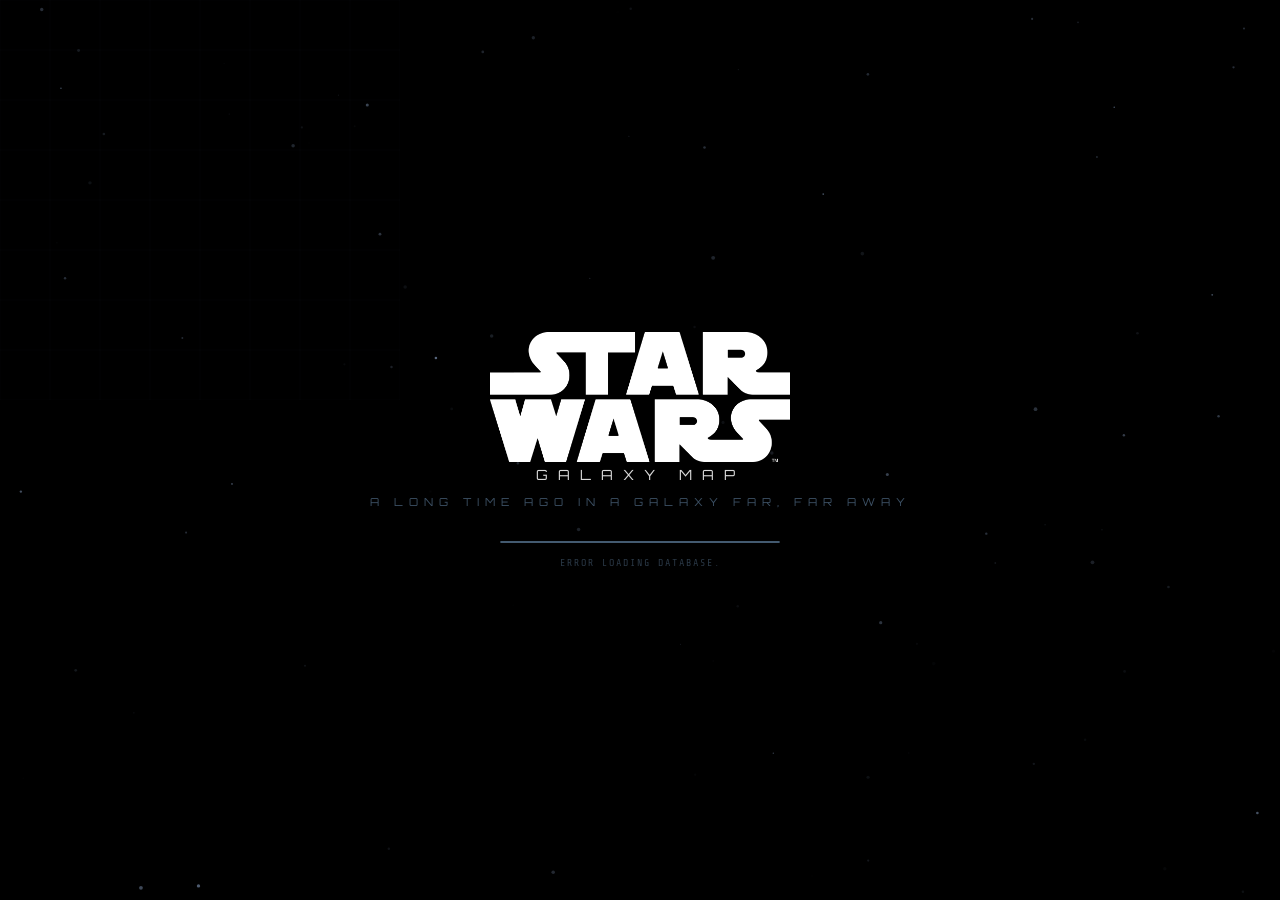
<file: galactic_holocron_backup.html>
<!DOCTYPE html>
<html lang="en">
<head>
<meta charset="UTF-8">
<meta name="viewport" content="width=device-width, initial-scale=1.0">
<title>Star Wars Galaxy Map</title>
<style>
@import url('https://fonts.googleapis.com/css2?family=Orbitron:wght@400;700;900&family=Rajdhani:wght@300;400;500;600;700&family=Share+Tech+Mono&display=swap');
:root{--bg:#000000;--glass:rgba(44,44,46,0.62);--glass-border:rgba(255,255,255,0.1);--glass-blur:blur(40px) saturate(180%);--cyan:#0A84FF;--gold:#FFD60A;--t1:#FFFFFF;--t2:rgba(235,235,245,0.6);--t3:rgba(235,235,245,0.3);--t4:rgba(235,235,245,0.18);--fill:rgba(120,120,128,0.36);--sf:-apple-system,BlinkMacSystemFont,'SF Pro Text','Helvetica Neue',sans-serif;--sf-display:-apple-system,BlinkMacSystemFont,'SF Pro Display','Helvetica Neue',sans-serif;--sf-mono:'SF Mono',SFMono-Regular,'Share Tech Mono',monospace;--radius:16px;--radius-sm:12px;--radius-xs:10px}
*{margin:0;padding:0;box-sizing:border-box}
body{background:var(--bg);color:var(--t1);font-family:'Rajdhani',sans-serif;overflow:hidden;height:100vh;width:100vw}
#vp{position:absolute;inset:0;overflow:hidden;cursor:crosshair}
#mc{position:absolute;transform-origin:0 0;will-change:transform}
canvas{display:block;position:absolute;top:0;left:0}
#cv-routes,#cv-route-anim{image-rendering:-webkit-optimize-contrast}
#cv-bg{z-index:0}#cv-twinkle{z-index:0}#cv-regions{z-index:1}#cv-grid{z-index:2}#cv-routes{z-index:3}#cv-route-anim{z-index:3}
#grid-glass{position:absolute;z-index:0;background:rgba(8,6,14,0.70);backdrop-filter:blur(2px);-webkit-backdrop-filter:blur(2px);border:1px solid rgba(255,255,255,0.08);border-radius:8px;pointer-events:none}
#pl{position:absolute;top:0;left:0;z-index:4}
.pd{position:absolute;border-radius:50%;transform:translate(-50%,-50%);cursor:pointer;z-index:5;opacity:.9;transition:all .4s ease;border:1.5px solid rgba(0,0,0,0.4)}
.pd.dimmed{width:2px!important;height:2px!important;border-radius:1px;opacity:.25;box-shadow:none!important;border-width:0;transition:all .4s ease}
.pd.focused{opacity:1;border-width:2px;transition:all .4s ease}
.pd.hl{z-index:100;border-width:2px}
.pd.hl .pulse{display:block}
.pulse{display:none;position:absolute;top:50%;left:50%;width:40px;height:40px;border-radius:50%;transform:translate(-50%,-50%);border:2px solid currentColor;opacity:0;animation:pulseRing 2s ease-out infinite;pointer-events:none}
@keyframes pulseRing{0%{width:16px;height:16px;opacity:.9;border-width:2px}100%{width:50px;height:50px;opacity:0;border-width:1px}}
@keyframes spin{to{transform:rotate(360deg)}}
.pd:hover{opacity:1;z-index:100}
.pd.hl .halo{display:block}
.halo{display:none;position:absolute;top:50%;left:50%;width:22px;height:22px;border-radius:50%;transform:translate(-50%,-50%);border:1.5px solid currentColor;animation:ph 1.8s ease-in-out infinite;pointer-events:none}
.halo2{animation-delay:.4s;width:30px;height:30px;opacity:.4}
@keyframes ph{0%,100%{opacity:.5;transform:translate(-50%,-50%) scale(.8)}50%{opacity:1;transform:translate(-50%,-50%) scale(1.15)}}
.pt{position:absolute;border-radius:var(--radius-xs);padding:7px 14px;font-family:var(--sf);font-size:13px;font-weight:500;color:#fff;white-space:nowrap;pointer-events:none;z-index:200;box-shadow:0 4px 16px rgba(0,0,0,0.4);backdrop-filter:var(--glass-blur);-webkit-backdrop-filter:var(--glass-blur);border:1px solid var(--glass-border);display:none}
.pt.tt-top{left:50%;bottom:100%;transform:translateX(-50%);margin-bottom:8px}
.pt.tt-bottom{left:50%;top:100%;transform:translateX(-50%);margin-top:8px}
.pt.tt-left{right:100%;top:50%;transform:translateY(-50%);margin-right:8px}
.pt.tt-right{left:100%;top:50%;transform:translateY(-50%);margin-left:8px}
.route-label{position:absolute;background:var(--glass);border:1px solid var(--glass-border);border-radius:var(--radius-xs);padding:8px 16px;font-family:var(--sf);font-size:14px;font-weight:600;color:rgba(255,255,255,0.9);white-space:nowrap;pointer-events:none;z-index:210;transform:translate(-50%,-250%);box-shadow:0 4px 20px rgba(0,0,0,0.5);backdrop-filter:var(--glass-blur);-webkit-backdrop-filter:var(--glass-blur);letter-spacing:0.3px}
#sc{position:fixed;top:20px;left:50%;transform:translateX(-50%);z-index:500;width:600px;display:flex;flex-direction:column}
#sw{display:flex;align-items:center;width:100%;background:var(--glass);border:1px solid var(--glass-border);border-radius:var(--radius);padding:0 20px;backdrop-filter:var(--glass-blur);-webkit-backdrop-filter:var(--glass-blur);transition:border-color .2s,box-shadow .2s;box-shadow:0 4px 24px rgba(0,0,0,0.3)}
#sw:focus-within{border-color:rgba(10,132,255,0.5);box-shadow:0 0 0 4px rgba(10,132,255,0.15),0 8px 32px rgba(0,0,0,0.4)}
#si{flex:1;background:none;border:none;outline:none;color:var(--t1);font-family:var(--sf);font-size:17px;padding:16px 0 16px 12px;letter-spacing:.3px}
#si::placeholder{color:var(--t3)}
#sx{background:none;border:none;color:var(--t3);cursor:pointer;font-size:20px;padding:4px;display:none}
#sr{width:100%;max-height:420px;overflow-y:auto;background:var(--glass);border:1px solid var(--glass-border);border-top:none;border-radius:0 0 var(--radius) var(--radius);display:none;backdrop-filter:var(--glass-blur);-webkit-backdrop-filter:var(--glass-blur)}
.ri{padding:13px 20px;cursor:pointer;display:flex;justify-content:space-between;align-items:center;border-bottom:1px solid rgba(255,255,255,0.06);transition:background .15s;font-size:15px}
.ri:hover,.ri.ac{background:rgba(255,255,255,0.08)}
.rn{font-weight:600;color:var(--t1);font-family:var(--sf)}.rm{font-family:var(--sf-mono);font-size:11px;color:var(--t2)}
#dp{position:fixed;top:0;right:0;width:480px;height:100vh;background:var(--glass);border-left:1px solid var(--glass-border);transform:translateX(100%);transition:transform .35s cubic-bezier(.32,.72,0,1);z-index:600;display:flex;flex-direction:column;backdrop-filter:var(--glass-blur);-webkit-backdrop-filter:var(--glass-blur)}
#dp.open{transform:translateX(0)}
#ph{padding:22px 24px 16px;border-bottom:1px solid rgba(255,255,255,0.08);display:flex;justify-content:space-between;align-items:flex-start}
#pn{font-family:var(--sf-display);font-size:24px;font-weight:700;letter-spacing:0.3px;line-height:1.3}
#pn-sub{font-family:var(--sf);font-size:12px;font-weight:400;color:rgba(235,235,245,0.35);margin-top:3px;display:none}
#pc{background:rgba(120,120,128,0.32);border:none;border-radius:50%;color:rgba(235,235,245,0.6);cursor:pointer;width:30px;height:30px;display:flex;align-items:center;justify-content:center;font-size:14px;flex-shrink:0;margin-left:10px;transition:all .15s}
#pc:hover{background:rgba(120,120,128,0.48);color:#fff}
#pb{padding:18px 24px;overflow-y:auto;flex:1}
#canon-legends-seg{display:none;padding:0 0 16px}
#canon-legends-seg.show{display:block}
.cl-ctrl{display:flex;background:rgba(118,118,128,0.24);border-radius:9px;padding:2px}
.cl-btn{flex:1;padding:7px 0;border:none;background:transparent;color:rgba(235,235,245,0.6);font-family:var(--sf);font-size:13px;font-weight:500;cursor:pointer;border-radius:7px;transition:all .2s;position:relative;z-index:1}
.cl-btn.active{background:rgba(99,99,102,0.55);color:rgba(255,255,255,0.95);box-shadow:0 1px 3px rgba(0,0,0,0.3),0 1px 2px rgba(0,0,0,0.2)}
.cl-btn:hover:not(.active):not(:disabled){color:rgba(235,235,245,0.8)}
.cl-btn:disabled{cursor:default;opacity:0.6}
.cl-loading .cl-spin{display:inline-block;width:10px;height:10px;border:1.5px solid rgba(255,255,255,0.2);border-top-color:rgba(255,255,255,0.7);border-radius:50%;animation:spin .8s linear infinite;margin-left:6px;vertical-align:middle}
.tab-canon,.tab-legends{display:none}
.tab-canon.active,.tab-legends.active{display:block}
.legends-loading{display:flex;align-items:center;gap:10px;padding:12px 0}
.legends-loading span{color:rgba(235,235,245,0.4);font-size:12px}
.legends-badge{display:inline-block;font-size:10px;font-weight:600;letter-spacing:0.5px;text-transform:uppercase;color:rgba(235,235,245,0.5);background:rgba(255,255,255,0.08);backdrop-filter:blur(8px);-webkit-backdrop-filter:blur(8px);padding:3px 8px;border-radius:6px;margin-left:8px;vertical-align:middle;line-height:1;border:1px solid rgba(255,255,255,0.06)}
.ph2{font-family:var(--sf-display);font-size:15px;font-weight:600;color:rgba(235,235,245,0.85);letter-spacing:0.2px;margin:24px 0 28px;padding-bottom:12px;border-bottom:1px solid rgba(255,255,255,0.08);display:flex;align-items:center;gap:8px}
.ph2 svg{width:16px;height:16px;flex-shrink:0;opacity:0.7}
.ph2:first-child{margin-top:0}
.ps{margin-bottom:28px}.pst{font-family:var(--sf);font-size:11px;font-weight:600;letter-spacing:0.5px;text-transform:uppercase;color:rgba(235,235,245,0.35);margin-bottom:10px;padding-bottom:5px;border-bottom:1px solid rgba(255,255,255,0.06)}
.lore-section{margin-bottom:24px}
.lore-section .pst{border-bottom:none;padding-bottom:0;margin-bottom:8px}
.pf{display:flex;justify-content:space-between;padding:7px 0;border-bottom:1px solid rgba(255,255,255,0.05)}
.pfl{font-size:13px;color:rgba(235,235,245,0.5);font-weight:500;font-family:var(--sf)}.pfv{font-family:var(--sf);font-size:13px;color:rgba(255,255,255,0.85);text-align:right;max-width:60%}
.plore{font-size:13px;line-height:1.7;color:rgba(235,235,245,0.65);font-family:var(--sf)}.plore-l{color:rgba(235,235,245,0.3);font-style:italic;font-size:12px}
#ai-chat{margin-top:8px;padding-top:0}
#ai-chat .ph2{margin-top:24px}
#ai-input-wrap{display:flex;gap:8px;align-items:flex-end;margin-top:12px;clear:both}
#ai-input{flex:1;background:rgba(118,118,128,0.2);border:1px solid rgba(255,255,255,0.08);border-radius:10px;padding:10px 14px;color:rgba(255,255,255,0.9);font-family:var(--sf);font-size:13px;resize:none;outline:none;max-height:80px;line-height:1.4}
#ai-input:focus{border-color:rgba(10,132,255,0.4)}
#ai-input::placeholder{color:rgba(235,235,245,0.25)}
#ai-send{background:rgba(10,132,255,0.8);border:none;border-radius:50%;width:32px;height:32px;display:flex;align-items:center;justify-content:center;cursor:pointer;flex-shrink:0;transition:all .15s}
#ai-send:hover{filter:brightness(1.2)}
#ai-send:disabled{opacity:0.3;cursor:default;filter:none}
#ai-send svg{width:14px;height:14px}
#ai-sheet{position:absolute;bottom:0;left:0;right:0;height:50%;background:rgba(28,28,30,0.98);backdrop-filter:blur(40px);-webkit-backdrop-filter:blur(40px);z-index:10;display:flex;flex-direction:column;transform:translateY(100%);transition:transform .3s cubic-bezier(.32,.72,0,1);border-top-left-radius:14px;border-top-right-radius:14px;box-shadow:0 -4px 20px rgba(0,0,0,0.4)}
#ai-sheet.open{transform:translateY(0)}
#ai-sheet-header{padding:8px 20px 12px;display:flex;flex-direction:column;align-items:center;border-bottom:1px solid rgba(255,255,255,0.06);flex-shrink:0;cursor:grab;user-select:none;touch-action:none}
#ai-sheet-header:active{cursor:grabbing}
#ai-sheet-handle{width:36px;height:4px;border-radius:2px;background:rgba(255,255,255,0.15);margin-bottom:10px;cursor:grab}
#ai-sheet-handle:active{cursor:grabbing}
#ai-sheet-bar{display:flex;justify-content:space-between;align-items:center;width:100%}
#ai-sheet-title{font-family:var(--sf-display);font-size:15px;font-weight:600;color:rgba(235,235,245,0.85);display:flex;align-items:center;gap:8px}
#ai-sheet-title svg{width:16px;height:16px;opacity:0.7}
#ai-sheet-close{background:rgba(120,120,128,0.32);border:none;border-radius:50%;color:rgba(235,235,245,0.6);cursor:pointer;width:26px;height:26px;display:flex;align-items:center;justify-content:center;font-size:12px;transition:all .15s}
#ai-sheet-close:hover{background:rgba(120,120,128,0.48);color:#fff}
#ai-messages{flex:1;overflow-y:auto;padding:16px 20px;scrollbar-width:thin;scrollbar-color:rgba(99,99,102,0.55) transparent}
#ai-messages::-webkit-scrollbar{width:6px}
#ai-messages::-webkit-scrollbar-track{background:rgba(255,255,255,0.03);border-radius:3px}
#ai-messages::-webkit-scrollbar-thumb{background:rgba(99,99,102,0.55);border-radius:3px}
.ai-msg{margin-bottom:14px;font-size:13px;line-height:1.65;font-family:var(--sf)}
.ai-msg.user{color:#fff;padding:8px 12px;background:rgba(10,132,255,0.85);border-radius:12px 12px 4px 12px;max-width:85%;float:right;clear:both}
.ai-label{font-family:var(--sf);font-size:11px;font-weight:600;color:rgba(235,235,245,0.35);margin-bottom:4px;clear:both}
.ai-msg.assistant{color:rgba(235,235,245,0.8);clear:both;padding:10px 14px;background:rgba(255,255,255,0.06);border-radius:12px 12px 12px 4px;max-width:90%}
.ai-msg.assistant p{margin:0 0 8px 0}
.ai-msg.assistant p:last-child{margin-bottom:0}
.ai-typing{display:flex;gap:4px;padding:8px 0;clear:both}
.ai-typing span{width:6px;height:6px;border-radius:50%;background:rgba(235,235,245,0.3);animation:aiDot 1.2s infinite}
.ai-typing span:nth-child(2){animation-delay:.2s}
.ai-typing span:nth-child(3){animation-delay:.4s}
@keyframes aiDot{0%,80%,100%{opacity:.3;transform:scale(.8)}40%{opacity:1;transform:scale(1)}}
#ai-sheet-input{display:flex;gap:8px;align-items:flex-end;padding:12px 20px 16px;border-top:1px solid rgba(255,255,255,0.06);flex-shrink:0}
#ai-sheet-input textarea{flex:1;background:rgba(118,118,128,0.2);border:1px solid rgba(255,255,255,0.08);border-radius:10px;padding:10px 14px;color:rgba(255,255,255,0.9);font-family:var(--sf);font-size:13px;resize:none;outline:none;max-height:80px;line-height:1.4}
#ai-sheet-input textarea:focus{border-color:rgba(10,132,255,0.4)}
#ai-sheet-input textarea::placeholder{color:rgba(235,235,245,0.25)}
#ai-sheet-input button{background:rgba(10,132,255,0.8);border:none;border-radius:50%;width:32px;height:32px;display:flex;align-items:center;justify-content:center;cursor:pointer;flex-shrink:0;transition:all .15s}
#ai-sheet-input button:hover{filter:brightness(1.2)}
#ai-sheet-input button:disabled{opacity:0.3;cursor:default;filter:none}
#ai-sheet-input button svg{width:14px;height:14px}
#lg{position:fixed;bottom:16px;left:16px;z-index:400;background:var(--glass);border:1px solid var(--glass-border);border-radius:var(--radius);padding:10px 12px;backdrop-filter:var(--glass-blur);-webkit-backdrop-filter:var(--glass-blur);font-size:11px;max-height:calc(100vh - 100px);overflow-y:auto;width:210px}
.lt{font-family:var(--sf);font-size:11px;font-weight:600;letter-spacing:0.5px;text-transform:uppercase;color:rgba(235,235,245,0.35);margin-bottom:8px}
.lg-section{margin-bottom:4px}
.lg-header{display:flex;align-items:center;gap:6px;padding:7px 8px;cursor:pointer;border-radius:8px;transition:background .15s;user-select:none}
.lg-header:hover{background:rgba(255,255,255,0.06)}
.lg-chevron{color:rgba(235,235,245,0.3);font-size:10px;transition:transform .2s;display:inline-block;width:10px}
.lg-chevron.open{transform:rotate(90deg)}
.lg-body{max-height:0;overflow:hidden;transition:max-height .25s ease-out}
.lg-body.open{max-height:500px;transition:max-height .3s ease-in}
.li{display:flex;align-items:center;gap:8px;padding:5px 8px 5px 24px;cursor:pointer;border-radius:8px;transition:background .15s}.li:hover{background:rgba(255,255,255,0.08)}.li.active{background:rgba(10,132,255,0.18);box-shadow:inset 0 0 0 1px rgba(10,132,255,0.25)}.ld{width:8px;height:8px;border-radius:50%;flex-shrink:0}.ll{color:rgba(235,235,245,0.6);font-weight:500;user-select:none;font-family:var(--sf);font-size:13px}
.li.active .ll{color:rgba(255,255,255,0.9)}
.lline{width:16px;height:2px;flex-shrink:0;border-radius:1px}
.lg-toggle{display:flex;align-items:center;gap:10px;padding:7px 8px;cursor:pointer;border-radius:8px;transition:background .15s;user-select:none}
.lg-toggle:hover{background:rgba(255,255,255,0.06)}
.lg-toggle-track{width:34px;height:20px;border-radius:10px;background:rgba(120,120,128,0.32);transition:background .2s;position:relative;flex-shrink:0}
.lg-toggle.on .lg-toggle-track{background:rgba(48,209,88,0.9)}
.lg-toggle-thumb{width:16px;height:16px;border-radius:8px;background:#fff;position:absolute;top:2px;left:2px;transition:transform .2s;box-shadow:0 1px 3px rgba(0,0,0,0.3)}
.lg-toggle.on .lg-toggle-thumb{transform:translateX(14px)}
#mic-btn{background:none;border:none;color:var(--t3);cursor:pointer;padding:6px;display:flex;align-items:center;justify-content:center;gap:6px;border-radius:20px;transition:all .2s;flex-shrink:0;position:relative}
#mic-btn:hover{color:var(--t2);background:rgba(255,255,255,0.06)}
#mic-btn.recording{color:#FF453A;background:rgba(255,69,58,0.12);padding:6px 10px}
#mic-btn.disabled{opacity:.25;cursor:default;pointer-events:none}
#mic-btn .mic-tip{display:none;position:absolute;bottom:-32px;left:50%;transform:translateX(-50%);white-space:nowrap;font-size:11px;color:var(--t3);background:var(--glass);border:1px solid var(--glass-border);border-radius:6px;padding:4px 8px;backdrop-filter:var(--glass-blur);pointer-events:none}
#mic-btn.disabled:hover .mic-tip{display:block}
#mic-btn .mic-icon{display:block}
#mic-btn .mic-wave{display:none}
#mic-btn.recording .mic-icon{display:none}
#mic-btn.recording .mic-wave{display:flex;align-items:center;gap:2px;height:16px}
.mic-bar{width:3px;border-radius:1.5px;background:#FF453A;animation:micBar .8s ease-in-out infinite}
.mic-bar:nth-child(1){height:6px;animation-delay:0s}
.mic-bar:nth-child(2){height:12px;animation-delay:.1s}
.mic-bar:nth-child(3){height:16px;animation-delay:.2s}
.mic-bar:nth-child(4){height:10px;animation-delay:.3s}
.mic-bar:nth-child(5){height:6px;animation-delay:.15s}
@keyframes micBar{0%,100%{transform:scaleY(.4)}50%{transform:scaleY(1)}}
#zc{position:fixed;bottom:14px;right:14px;z-index:400;display:flex;flex-direction:column;gap:3px}
.zb{width:40px;height:40px;background:var(--glass);border:1px solid var(--glass-border);border-radius:var(--radius-sm);color:rgba(235,235,245,0.6);font-size:18px;cursor:pointer;display:flex;align-items:center;justify-content:center;backdrop-filter:var(--glass-blur);-webkit-backdrop-filter:var(--glass-blur);transition:all .15s;font-family:var(--sf)}
.zb:hover{background:rgba(255,255,255,0.12);color:#fff}
#cd{position:fixed;bottom:16px;left:50%;transform:translateX(-50%);z-index:400;font-family:var(--sf-mono);font-size:11px;color:rgba(235,235,245,0.3);background:rgba(44,44,46,0.5);padding:5px 14px;border-radius:var(--radius-xs);border:1px solid rgba(255,255,255,0.06);backdrop-filter:blur(30px);-webkit-backdrop-filter:blur(30px)}
#ls{position:fixed;inset:0;background:#000;z-index:9999;display:flex;flex-direction:column;align-items:center;justify-content:center;transition:opacity .8s;overflow:hidden}
#ls.fo{opacity:0;pointer-events:none}
#ls-stars{position:absolute;inset:0;overflow:hidden}
#ls-grid{position:absolute;inset:0;display:flex;align-items:center;justify-content:center;opacity:0.08}
#ls-content{position:relative;z-index:2;display:flex;flex-direction:column;align-items:center}
#ls-sub{font-family:'Orbitron',sans-serif;font-size:14px;font-weight:400;letter-spacing:10px;text-transform:uppercase;color:rgba(255,255,255,0.85);margin-bottom:12px}
#ls-title{font-family:'Orbitron',sans-serif;font-size:11px;font-weight:400;letter-spacing:6px;text-transform:uppercase;color:rgba(120,160,200,0.5);margin-bottom:32px}
#lbc{width:280px;height:2px;background:rgba(120,160,200,0.12);border-radius:2px;overflow:hidden;position:relative}
#lb{height:100%;width:0%;background:rgba(120,160,200,0.5);border-radius:2px;transition:width .3s;box-shadow:0 0 8px rgba(120,160,200,0.3)}
#lst{font-family:'Share Tech Mono',monospace;font-size:10px;color:rgba(120,160,200,0.35);margin-top:14px;letter-spacing:2px;text-transform:uppercase}
#maptitle{position:absolute;z-index:6;pointer-events:none;display:flex;flex-direction:column;align-items:center}
#maptitle img{width:726px;height:auto}
#maptitle .sw-sub{font-family:'Orbitron',sans-serif;font-size:48px;font-weight:700;letter-spacing:29px;text-transform:uppercase;color:rgba(255,255,255,0.85);margin-top:9px}
#maptitle .sw-quote{font-family:'Orbitron',sans-serif;font-size:20px;font-weight:400;letter-spacing:8px;text-transform:uppercase;color:rgba(120,160,200,0.5);margin-top:18px;white-space:nowrap}
::-webkit-scrollbar{width:0;height:0}
#pb{--scroll-color:rgba(99,99,102,0.55);--scroll-color-hover:rgba(99,99,102,0.75);scrollbar-width:thin;scrollbar-color:var(--scroll-color) transparent}
#pb::-webkit-scrollbar{width:6px}
#pb::-webkit-scrollbar-track{background:rgba(255,255,255,0.03);border-radius:3px}
#pb::-webkit-scrollbar-thumb{background:var(--scroll-color);border-radius:3px;min-height:40px}
#pb::-webkit-scrollbar-thumb:hover{background:var(--scroll-color-hover,rgba(10,132,255,0.7))}
</style>
</head>
<body>
<div id="ls">
<canvas id="ls-stars"></canvas>
<svg id="ls-grid" viewBox="0 0 400 400" width="400" height="400" xmlns="http://www.w3.org/2000/svg">
<defs><line id="v" y1="0" y2="400" stroke="rgba(120,160,200,0.6)" stroke-width="0.5"/><line id="h" x1="0" x2="400" stroke="rgba(120,160,200,0.6)" stroke-width="0.5"/></defs>
<use href="#v" x="0"/><use href="#v" x="50"/><use href="#v" x="100"/><use href="#v" x="150"/><use href="#v" x="200"/><use href="#v" x="250"/><use href="#v" x="300"/><use href="#v" x="350"/><use href="#v" x="400"/>
<use href="#h" y="0"/><use href="#h" y="50"/><use href="#h" y="100"/><use href="#h" y="150"/><use href="#h" y="200"/><use href="#h" y="250"/><use href="#h" y="300"/><use href="#h" y="350"/><use href="#h" y="400"/>
</svg>
<div id="ls-content">
<img id="ls-logo" style="width:300px;height:auto;margin-bottom:4px" alt="Star Wars"/>
<div id="ls-sub">Galaxy Map</div>
<div id="ls-title">A long time ago in a galaxy far, far away</div>
<div id="lbc"><div id="lb"></div></div>
<div id="lst">Initializing...</div>
</div>
</div>
<div id="sc"><div id="sw"><svg width="16" height="16" viewBox="0 0 16 16" fill="none" style="flex-shrink:0;margin-right:8px"><circle cx="6.5" cy="6.5" r="5" stroke="rgba(235,235,245,0.35)" stroke-width="1.5" fill="none"/><line x1="10" y1="10" x2="14.5" y2="14.5" stroke="rgba(235,235,245,0.35)" stroke-width="1.5" stroke-linecap="round"/></svg><input type="text" id="si" placeholder="Search systems or ask a question..." autocomplete="off"/><button id="sx">&times;</button><button id="mic-btn" title="Voice search (Ctrl+Shift+S)"><span class="mic-icon"><svg width="16" height="16" viewBox="0 0 16 16" fill="currentColor"><path d="M8 1a2 2 0 0 0-2 2v4a2 2 0 1 0 4 0V3a2 2 0 0 0-2-2z"/><path d="M4.5 7a.5.5 0 0 0-1 0 4.5 4.5 0 0 0 4 4.473V13H6a.5.5 0 0 0 0 1h4a.5.5 0 0 0 0-1H8.5v-1.527A4.5 4.5 0 0 0 12.5 7a.5.5 0 0 0-1 0 3.5 3.5 0 1 1-7 0z"/></svg></span><span class="mic-wave"><svg width="14" height="16" viewBox="0 0 14 16" fill="#FF453A" style="flex-shrink:0"><path d="M7 0a2 2 0 0 0-2 2v4a2 2 0 1 0 4 0V2a2 2 0 0 0-2-2z"/><path d="M3.5 6a.5.5 0 0 0-1 0 4.5 4.5 0 0 0 4 4.473V12H5a.5.5 0 0 0 0 1h4a.5.5 0 0 0 0-1H7.5v-1.527A4.5 4.5 0 0 0 11.5 6a.5.5 0 0 0-1 0 3.5 3.5 0 1 1-7 0z"/></svg><div class="mic-bar"></div><div class="mic-bar"></div><div class="mic-bar"></div><div class="mic-bar"></div><div class="mic-bar"></div></span><span class="mic-tip">No microphone detected</span></button></div><div id="sr"></div></div>
<div id="vp"><canvas id="cv-starfield" style="position:fixed;top:0;left:0;width:100vw;height:100vh;z-index:-1"></canvas><div id="mc"><div id="grid-glass"></div><canvas id="cv-bg"></canvas><canvas id="cv-twinkle"></canvas><canvas id="cv-regions"></canvas><canvas id="cv-grid"></canvas><canvas id="cv-routes"></canvas><canvas id="cv-route-anim"></canvas><div id="pl"></div><div id="maptitle"></div></div></div>
<div id="dp"><div id="ph"><div style="flex:1"><div id="pn"></div><div id="pn-sub"></div></div><button id="pc">&times;</button></div><div id="pb"></div><div id="ai-sheet"><div id="ai-sheet-header"><div id="ai-sheet-handle"></div><div id="ai-sheet-bar"><div id="ai-sheet-title"><svg viewBox="0 0 16 16" fill="none" stroke="currentColor" stroke-width="1.3" stroke-linecap="round" stroke-linejoin="round"><path d="M2 3h9a1 1 0 0 1 1 1v5a1 1 0 0 1-1 1H6l-2.5 2.5V10H2a1 1 0 0 1-1-1V4a1 1 0 0 1 1-1z"/><path d="M5 10v1a1 1 0 0 0 1 1h5l2.5 2.5V12H15a1 1 0 0 0 1-1V7a1 1 0 0 0-1-1h-3"/></svg><span id="ai-sheet-planet"></span></div><button id="ai-sheet-close">&times;</button></div></div><div id="ai-messages"></div><div id="ai-sheet-input"><textarea rows="1" placeholder="Ask about this planet..."></textarea><button disabled><svg viewBox="0 0 16 16" fill="white"><path d="M2.5 8L13.5 8M9 3.5L13.5 8L9 12.5" stroke="white" stroke-width="1.5" fill="none" stroke-linecap="round" stroke-linejoin="round"/></svg></button></div></div></div>
<div id="lg">
  <div class="lg-section">
    <div class="lg-header" data-section="regions"><span class="lg-chevron open">&#9656;</span><span class="lt" style="margin-bottom:0">Galactic Regions</span></div>
    <div class="lg-body open" id="lg-regions">
      <div class="li" data-region="Deep Core"><div class="ld" style="background:#FFD60A"></div><span class="ll">Deep Core</span></div>
      <div class="li" data-region="Core Worlds"><div class="ld" style="background:#FF9F0A"></div><span class="ll">Core Worlds</span></div>
      <div class="li" data-region="Colonies"><div class="ld" style="background:#FF6B2B"></div><span class="ll">Colonies</span></div>
      <div class="li" data-region="Inner Rim"><div class="ld" style="background:#E8E050"></div><span class="ll">Inner Rim</span></div>
      <div class="li" data-region="Expansion Region"><div class="ld" style="background:#30D158"></div><span class="ll">Expansion Region</span></div>
      <div class="li" data-region="Mid Rim"><div class="ld" style="background:#0A84FF"></div><span class="ll">Mid Rim</span></div>
      <div class="li" data-region="Outer Rim Territories"><div class="ld" style="background:#64D2FF"></div><span class="ll">Outer Rim</span></div>
      <div class="li" data-region="Hutt Space"><div class="ld" style="background:#FF2D92"></div><span class="ll">Hutt Space</span></div>
      <div class="li" data-region="Wild Space"><div class="ld" style="background:#BF5AF2"></div><span class="ll">Wild Space</span></div>
      <div class="li" data-region="Unknown Regions"><div class="ld" style="background:#5E5CE6"></div><span class="ll">Unknown Regions</span></div>
    </div>
  </div>
  <div class="lg-section" style="margin-top:4px;border-top:1px solid rgba(255,255,255,0.06);padding-top:6px">
    <div class="lg-toggle on" id="show-all-toggle">
      <div class="lg-toggle-track"><div class="lg-toggle-thumb"></div></div>
      <span class="lt" style="margin-bottom:0">Show All Planets</span>
    </div>
    <div class="lg-toggle" id="routes-toggle">
      <div class="lg-toggle-track"><div class="lg-toggle-thumb"></div></div>
      <span class="lt" style="margin-bottom:0">Hyperspace Routes</span>
    </div>
  </div>
</div>
<div id="zc"><button class="zb" id="zi">+</button><button class="zb" id="zo">&minus;</button><button class="zb" id="zr" style="font-size:11px">&#8634;</button></div>
<div id="cd">GRID: --</div>

<script>
const SW_LOGO='[data-uri]';
const CW=7000,CH=7000,G={left:1621,top:1071,cellW:183,cellH:183,cols:['C','D','E','F','G','H','I','J','K','L','M','N','O','P','Q','R','S','T','U'],rowMin:1,rowMax:21},NCOLS=G.cols.length,NROWS=21;
const RCOL={'Deep Core':{fill:'rgba(255,214,10,0.35)',stroke:'rgba(255,214,10,0.5)',dot:'#FFD60A',hl:'#FFE545',glow:'rgba(255,214,10,0.6)'},'Core Worlds':{fill:'rgba(255,159,10,0.25)',stroke:'rgba(255,159,10,0.45)',dot:'#FF9F0A',hl:'#FFB840',glow:'rgba(255,159,10,0.6)'},'Colonies':{fill:'rgba(255,107,43,0.20)',stroke:'rgba(255,107,43,0.40)',dot:'#FF6B2B',hl:'#FF8F55',glow:'rgba(255,107,43,0.6)'},'Inner Rim':{fill:'rgba(232,224,80,0.16)',stroke:'rgba(232,224,80,0.35)',dot:'#E8E050',hl:'#F0EC78',glow:'rgba(232,224,80,0.6)'},'Expansion Region':{fill:'rgba(48,209,88,0.14)',stroke:'rgba(48,209,88,0.30)',dot:'#30D158',hl:'#50F07A',glow:'rgba(48,209,88,0.6)'},'Mid Rim':{fill:'rgba(10,132,255,0.12)',stroke:'rgba(10,132,255,0.28)',dot:'#0A84FF',hl:'#4DA6FF',glow:'rgba(10,132,255,0.6)'},'Outer Rim Territories':{fill:'rgba(100,210,255,0.10)',stroke:'rgba(100,210,255,0.22)',dot:'#64D2FF',hl:'#8CE0FF',glow:'rgba(100,210,255,0.6)'},'Hutt Space':{fill:'rgba(255,45,146,0.30)',stroke:'rgba(255,45,146,0.50)',dot:'#FF2D92',hl:'#FF5CAE',glow:'rgba(255,45,146,0.6)'},'Wild Space':{fill:'rgba(191,90,242,0.08)',stroke:'rgba(191,90,242,0.18)',dot:'#BF5AF2',hl:'#D080FF',glow:'rgba(191,90,242,0.6)'},'Unknown Regions':{fill:'rgba(94,92,230,0.10)',stroke:'rgba(94,92,230,0.22)',dot:'#5E5CE6',hl:'#8280FF',glow:'rgba(94,92,230,0.6)'},'Corporate Sector':{fill:'rgba(100,210,255,0.10)',stroke:'rgba(100,210,255,0.22)',dot:'#64D2FF',hl:'#8CE0FF',glow:'rgba(100,210,255,0.6)'}};
const RMAP={"P-18":"Outer Rim Territories","M-13":"Colonies","M-11":"Core Worlds","R-16":"Outer Rim Territories","K-9":"Core Worlds","M-5":"Outer Rim Territories","S-17":"Outer Rim Territories","N-5":"Outer Rim Territories","L-10":"Core Worlds","Q-7":"Mid Rim","M-21":"Outer Rim Territories","S-8":"Outer Rim Territories","R-17":"Outer Rim Territories","O-19":"Outer Rim Territories","K-7":"Mid Rim","O-6":"Outer Rim Territories","H-16":"Outer Rim Territories","Q-13":"Mid Rim","N-12":"Colonies","K-17":"Mid Rim","O-12":"Expansion Region","R-7":"Outer Rim Territories","S-3":"Outer Rim Territories","S-6":"Outer Rim Territories","K-13":"Colonies","J-18":"Outer Rim Territories","J-19":"Outer Rim Territories","S-15":"Outer Rim Territories","I-19":"Outer Rim Territories","S-7":"Outer Rim Territories","T-9":"Outer Rim Territories","N-10":"Colonies","L-13":"Colonies","M-9":"Colonies","K-19":"Outer Rim Territories","Q-10":"Mid Rim","L-9":"Core Worlds","M-20":"Outer Rim Territories","P-17":"Outer Rim Territories","K-12":"Core Worlds","M-7":"Mid Rim","I-16":"Mid Rim","N-16":"Mid Rim","L-17":"Mid Rim","M-17":"Outer Rim Territories","L-7":"Mid Rim","J-6":"Outer Rim Territories","M-14":"Inner Rim","M-6":"Outer Rim Territories","J-17":"Mid Rim","Q-4":"Outer Rim Territories","M-10":"Core Worlds","R-9":"Mid Rim","P-15":"Mid Rim","Q-15":"Mid Rim","P-6":"Outer Rim Territories","O-9":"Inner Rim","L-14":"Inner Rim","N-11":"Colonies","N-18":"Outer Rim Territories","N-7":"Outer Rim Territories","M-12":"Core Worlds","K-10":"Core Worlds","O-14":"Expansion Region","Q-8":"Mid Rim","M-19":"Outer Rim Territories","K-18":"Outer Rim Territories","J-13":"Colonies","N-9":"Inner Rim","S-5":"Outer Rim Territories","M-8":"Inner Rim","R-11":"Mid Rim","O-8":"Expansion Region","N-4":"Outer Rim Territories","K-16":"Expansion Region","J-7":"Mid Rim","O-13":"Expansion Region","O-18":"Outer Rim Territories","U-13":"Outer Rim Territories","L-3":"Outer Rim Territories","K-5":"Outer Rim Territories","K-3":"Outer Rim Territories","J-20":"Outer Rim Territories","O-16":"Mid Rim","N-15":"Expansion Region","I-6":"Wild Space","R-14":"Mid Rim","R-6":"Outer Rim Territories","P-7":"Mid Rim","U-8":"Outer Rim Territories","L-18":"Mid Rim","M-3":"Outer Rim Territories","K-20":"Outer Rim Territories","L-4":"Outer Rim Territories","I-13":"Inner Rim","Q-16":"Mid Rim","K-8":"Inner Rim","T-5":"Outer Rim Territories","N-17":"Outer Rim Territories","M-4":"Outer Rim Territories","O-17":"Outer Rim Territories","N-8":"Inner Rim","J-8":"Inner Rim","U-10":"Outer Rim Territories","T-13":"Outer Rim Territories","R-18":"Outer Rim Territories","L-5":"Outer Rim Territories","L-8":"Inner Rim","R-8":"Mid Rim","P-11":"Expansion Region","L-6":"Outer Rim Territories","N-14":"Inner Rim","P-12":"Expansion Region","I-14":"Expansion Region","Q-12":"Mid Rim","T-7":"Outer Rim Territories","R-5":"Outer Rim Territories","T-10":"Outer Rim Territories","P-19":"Outer Rim Territories","M-16":"Mid Rim","S-11":"Hutt Space","P-5":"Outer Rim Territories","N-6":"Outer Rim Territories","M-15":"Expansion Region","L-20":"Outer Rim Territories","R-4":"Outer Rim Territories","P-10":"Expansion Region","Q-5":"Outer Rim Territories","G-16":"Outer Rim Territories","Q-9":"Mid Rim","P-9":"Mid Rim","L-12":"Core Worlds","S-4":"Outer Rim Territories","R-15":"Mid Rim","O-11":"Expansion Region","O-15":"Expansion Region","U-12":"Outer Rim Territories","J-15":"Expansion Region","H-20":"Wild Space","J-4":"Outer Rim Territories","D-7":"Unknown Regions","Q-6":"Outer Rim Territories","L-1":"Outer Rim Territories","M-18":"Outer Rim Territories","O-7":"Outer Rim Territories","I-7":"Mid Rim","R-3":"Outer Rim Territories","N-19":"Outer Rim Territories","Q-14":"Mid Rim","H-17":"Wild Space","Q-19":"Outer Rim Territories","U-7":"Outer Rim Territories","J-9":"Colonies","J-5":"Outer Rim Territories","P-4":"Outer Rim Territories","L-15":"Expansion Region","N-3":"Outer Rim Territories","E-8":"Unknown Regions","U-11":"Outer Rim Territories","S-10":"Hutt Space","S-14":"Outer Rim Territories","H-14":"Wild Space","J-14":"Inner Rim","Q-3":"Outer Rim Territories","O-3":"Wild Space","U-6":"Outer Rim Territories","S-16":"Outer Rim Territories","L-19":"Outer Rim Territories","P-8":"Mid Rim","K-11":"Deep Core","R-13":"Mid Rim","T-8":"Outer Rim Territories","K-15":"Expansion Region","O-10":"Inner Rim","Q-17":"Outer Rim Territories","Q-18":"Outer Rim Territories","J-12":"Core Worlds","O-20":"Wild Space","G-8":"Unknown Regions","P-3":"Outer Rim Territories","P-14":"Mid Rim","I-8":"Wild Space","F-8":"Unknown Regions","I-17":"Outer Rim Territories","N-20":"Outer Rim Territories","K-2":"Outer Rim Territories","T-14":"Outer Rim Territories","J-16":"Mid Rim","S-12":"Hutt Space","I-18":"Outer Rim Territories","G-10":"Unknown Regions","K-21":"Outer Rim Territories","T-6":"Outer Rim Territories","I-15":"Mid Rim","S-13":"Outer Rim Territories","G-6":"Unknown Regions","P-16":"Mid Rim","P-13":"Expansion Region","N-13":"Inner Rim","T-15":"Outer Rim Territories","S-18":"Wild Space","N-21":"Wild Space","J-3":"Outer Rim Territories","K-6":"Outer Rim Territories","T-11":"Hutt Space","K-14":"Inner Rim","O-5":"Outer Rim Territories","H-6":"Unknown Regions","I-20":"Wild Space","K-4":"Outer Rim Territories","H-10":"Mid Rim","V-9":"Wild Space","G-15":"Wild Space","Q-11":"Mid Rim","H-8":"Unknown Regions","H-13":"Wild Space","U-9":"Outer Rim Territories","R-12":"Mid Rim","H-15":"Mid Rim","M-1":"Outer Rim Territories","H-7":"Unknown Regions","R-19":"Wild Space","G-11":"Unknown Regions","R-10":"Mid Rim","L-2":"Outer Rim Territories","T-16":"Outer Rim Territories","M-2":"Outer Rim Territories","G-7":"Unknown Regions","T-12":"Outer Rim Territories","O-4":"Outer Rim Territories","I-10":"Wild Space","L-21":"Wild Space","J-10":"Core Worlds","H-9":"Unknown Regions","S-9":"Hutt Space","J-21":"Wild Space","E-7":"Unknown Regions","C-16":"Unknown Regions","G-14":"Wild Space","L-16":"Expansion Region","H-19":"Outer Rim Territories","G-5":"Unknown Regions","H-18":"Wild Space","I-5":"Wild Space","F-7":"Unknown Regions","H-12":"Wild Space","T-17":"Outer Rim Territories","H-11":"Wild Space","P-2":"Wild Space","I-9":"Inner Rim","L-11":"Deep Core","U-15":"Wild Space","F-6":"Unknown Regions","F-9":"Unknown Regions","I-11":"Wild Space","F-13":"Unknown Regions","G-3":"Unknown Regions","G-9":"Unknown Regions","P-20":"Wild Space","O-2":"Outer Rim Territories","T-4":"Wild Space","U-14":"Outer Rim Territories","G-13":"Unknown Regions","G-20":"Wild Space","V-8":"Wild Space","U-16":"Wild Space","I-4":"Wild Space","N-2":"Outer Rim Territories","H-5":"Unknown Regions","E-9":"Unknown Regions","G-21":"Wild Space","D-8":"Unknown Regions","W-10":"Wild Space","I-21":"Wild Space","F-4":"Unknown Regions","S-19":"Wild Space"};
const ROUTES=[
  {n:'Perlemian Trade Route',p:['L-9','L-9','M-9','N-8','O-8','P-8','Q-7','R-7','R-6','S-6','S-5']},
  {n:'Corellian Run',p:['L-9','L-10','M-11','M-12','N-13','O-14','P-15','Q-16','R-16','R-17']},
  {n:'Corellian Trade Spine',p:['M-11','M-12','M-13','M-14','L-14','L-15','K-16','K-17','K-18','K-19','K-20']},
  {n:'Rimma Trade Route',p:['K-13','L-13','L-14','L-15','L-16','L-17','L-18','M-17','M-18','M-19','M-20']},
  {n:'Hydian Way',p:['S-3','R-4','Q-5','P-6','O-6','N-7','M-8','L-9','L-10','M-11','M-12','N-13','N-14','N-15','N-16','M-17','M-18','L-19','K-20']}
];
// Planet name aliases: alternate name -> canonical DB name, with wiki source for fact sheet
const ALIASES={
  'korriban':{db:'Moraband',wiki:'Korriban/Legends'},
  'dxun':{db:'Onderon',wiki:'Dxun'},
};
let S=[],PE=[],sc=.11,px=0,py=0,drag=false,dsx,dsy,psx,psy,sel=null,asi=-1;
function cc(col,row){return{x:G.left+(G.cols.indexOf(col)+.5)*G.cellW,y:G.top+(row-G.rowMin+.5)*G.cellH}}
function gc(g){const p=g.split('-');return cc(p[0],parseInt(p[1]))}
function srand(s){let x=Math.sin(s)*10000;return x-Math.floor(x)}
function g2p(g,n){
  const p=g.split('-');if(p.length!==2)return null;
  const ci=G.cols.indexOf(p[0]),r=parseInt(p[1]);if(ci===-1||isNaN(r))return null;
  let h=0;for(let i=0;i<n.length;i++){h=((h<<5)-h)+n.charCodeAt(i);h|=0}
  // Full cell spread + overflow so planets land on and across grid lines
  return{x:G.left+(ci+.5)*G.cellW+(srand(h)-.5)*G.cellW*1.0,y:G.top+(r-G.rowMin+.5)*G.cellH+(srand(h+1)-.5)*G.cellH*1.0}
}
function drawBg(){
  const cv=document.getElementById('cv-bg');cv.width=CW;cv.height=CH;const ctx=cv.getContext('2d');
  // Canvas starts transparent - animated starfield shows through from behind

  // Blue deep-space nebula - layered radial gradients for organic cloud effect
  const cx=CW/2, cy=CH/2;

  // Base: wide dark blue wash across the galaxy
  const base=ctx.createRadialGradient(cx,cy,0,cx,cy,CW*0.55);
  base.addColorStop(0,'rgba(15,25,60,0.35)');
  base.addColorStop(0.3,'rgba(12,20,50,0.25)');
  base.addColorStop(0.6,'rgba(8,15,40,0.15)');
  base.addColorStop(1,'rgba(4,8,20,0)');
  ctx.fillStyle=base;ctx.fillRect(0,0,CW,CH);

  // Primary nebula cloud - off-center, brighter blue
  const n1=ctx.createRadialGradient(cx*0.85,cy*0.8,0,cx*0.85,cy*0.8,CW*0.3);
  n1.addColorStop(0,'rgba(30,60,120,0.28)');
  n1.addColorStop(0.25,'rgba(20,50,110,0.20)');
  n1.addColorStop(0.5,'rgba(15,40,90,0.12)');
  n1.addColorStop(1,'rgba(8,20,50,0)');
  ctx.fillStyle=n1;ctx.fillRect(0,0,CW,CH);

  // Secondary cloud - right side, cyan tint
  const n2=ctx.createRadialGradient(cx*1.3,cy*0.65,0,cx*1.3,cy*0.65,CW*0.25);
  n2.addColorStop(0,'rgba(25,70,130,0.22)');
  n2.addColorStop(0.3,'rgba(20,60,120,0.15)');
  n2.addColorStop(0.6,'rgba(15,45,100,0.08)');
  n2.addColorStop(1,'rgba(5,15,40,0)');
  ctx.fillStyle=n2;ctx.fillRect(0,0,CW,CH);

  // Wisp - upper left, lighter blue
  const n3=ctx.createRadialGradient(cx*0.5,cy*0.55,0,cx*0.5,cy*0.55,CW*0.2);
  n3.addColorStop(0,'rgba(35,75,140,0.18)');
  n3.addColorStop(0.4,'rgba(25,55,110,0.10)');
  n3.addColorStop(1,'rgba(10,25,60,0)');
  ctx.fillStyle=n3;ctx.fillRect(0,0,CW,CH);

  // Wisp - lower center, subtle
  const n4=ctx.createRadialGradient(cx*0.95,cy*1.35,0,cx*0.95,cy*1.35,CW*0.22);
  n4.addColorStop(0,'rgba(20,50,110,0.16)');
  n4.addColorStop(0.5,'rgba(15,35,80,0.08)');
  n4.addColorStop(1,'rgba(5,15,40,0)');
  ctx.fillStyle=n4;ctx.fillRect(0,0,CW,CH);

  // Wisp - far right, faint
  const n5=ctx.createRadialGradient(cx*1.6,cy*1.1,0,cx*1.6,cy*1.1,CW*0.18);
  n5.addColorStop(0,'rgba(30,65,125,0.14)');
  n5.addColorStop(0.5,'rgba(18,40,90,0.07)');
  n5.addColorStop(1,'rgba(5,12,35,0)');
  ctx.fillStyle=n5;ctx.fillRect(0,0,CW,CH);

  // Bright core accent - small intense blue at galaxy center
  const core=ctx.createRadialGradient(cx*0.9,cy*0.85,0,cx*0.9,cy*0.85,CW*0.1);
  core.addColorStop(0,'rgba(50,100,180,0.20)');
  core.addColorStop(0.5,'rgba(30,65,140,0.10)');
  core.addColorStop(1,'rgba(10,30,70,0)');
  ctx.fillStyle=core;ctx.fillRect(0,0,CW,CH);

  // Scatter some static nebula stars (bright blue-white points)
  ctx.globalAlpha=1;
  for(let i=0;i<80;i++){
    const sx=srand(i*97)*CW;
    const sy=srand(i*97+1)*CH;
    const sz=0.8+srand(i*97+2)*2;
    const bright=0.15+srand(i*97+3)*0.35;
    const g=ctx.createRadialGradient(sx,sy,0,sx,sy,sz*3);
    g.addColorStop(0,`rgba(180,210,255,${bright})`);
    g.addColorStop(0.3,`rgba(120,160,220,${bright*0.5})`);
    g.addColorStop(1,'rgba(60,100,180,0)');
    ctx.fillStyle=g;
    ctx.fillRect(sx-sz*3,sy-sz*3,sz*6,sz*6);
  }
}

// Animated radial starfield - stars drift outward from center
// Acceleration system: call window.starfieldBoost() to trigger 3-second speed burst
// Pan parallax: origin shifts opposite to drag direction
let sfSpeedMult=1; // current speed multiplier
let sfTargetMult=1; // target speed multiplier
const SF_MAX_ACCEL=8; // max speed multiplier during boost
const SF_ACCEL_RATE=0.08; // how fast to ramp up
const SF_DECEL_RATE=0.03; // how fast to ramp down (slower for smooth ease-out)
let sfOriginX=0,sfOriginY=0; // origin offset from center
let sfDragVelX=0,sfDragVelY=0; // drag velocity for parallax
let sfLastPx=0,sfLastPy=0; // last pan position for velocity calc

window.starfieldBoost=function(){
  sfTargetMult=SF_MAX_ACCEL;
  setTimeout(()=>{sfTargetMult=1},3000);
};

// Called from pan handler to update starfield with drag movement
let sfDragging=false;
window.starfieldPan=function(dx,dy){
  sfDragging=true;
  sfDragVelX=dx;
  sfDragVelY=dy;
  // Ratchet up speed - only increases during a drag, never decreases
  const vel=Math.sqrt(dx*dx+dy*dy);
  const newMult=Math.min(SF_MAX_ACCEL,1+vel*0.3);
  if(newMult>sfTargetMult) sfTargetMult=newMult;
};
window.starfieldPanEnd=function(){
  sfDragging=false;
  sfTargetMult=1;
  sfDragVelX=0;
  sfDragVelY=0;
};

function initStarfield(){
  const cv=document.getElementById('cv-starfield');
  const dpr=window.devicePixelRatio||1;
  let w=window.innerWidth,h=window.innerHeight;
  cv.width=w*dpr;cv.height=h*dpr;
  cv.style.width=w+'px';cv.style.height=h+'px';
  const ctx=cv.getContext('2d');
  ctx.scale(dpr,dpr);

  const stars=[];
  const NUM_STARS=300;
  const MIN_SPAWN=80,MAX_SPAWN=500;

  function spawnStar(){
    const angle=Math.random()*Math.PI*2;
    const dist=MIN_SPAWN+Math.random()*(MAX_SPAWN-MIN_SPAWN);
    return{
      x:Math.cos(angle)*dist,
      y:Math.sin(angle)*dist,
      vx:0,vy:0,
      speed:0.07+Math.random()*0.18,
      size:0.5+Math.random()*1.5,
      alpha:0,
      hue:200+Math.random()*40,
      sat:Math.random()<0.7?0:10+Math.random()*25,
    };
  }
  for(let i=0;i<NUM_STARS;i++){
    const s=spawnStar();
    const preAge=Math.random()*300;
    const angle=Math.atan2(s.y,s.x);
    const dist=Math.sqrt(s.x*s.x+s.y*s.y)+preAge*s.speed;
    s.x=Math.cos(angle)*dist;
    s.y=Math.sin(angle)*dist;
    s.alpha=Math.min(1,dist/200)*0.8;
    stars.push(s);
  }

  function animateStarfield(){
    // Smoothly interpolate speed multiplier toward target
    if(sfSpeedMult<sfTargetMult){
      sfSpeedMult=Math.min(sfTargetMult,sfSpeedMult+(sfTargetMult-sfSpeedMult)*SF_ACCEL_RATE+0.05);
    }else if(sfSpeedMult>sfTargetMult){
      sfSpeedMult=Math.max(sfTargetMult,sfSpeedMult-(sfSpeedMult-sfTargetMult)*SF_DECEL_RATE-0.01);
    }

    const cx=w/2+sfOriginX,cy=h/2+sfOriginY;

    // Ease origin toward drag offset, decay back to center
    sfOriginX+=-sfDragVelX*0.15;
    sfOriginY+=-sfDragVelY*0.15;
    // Clamp origin offset
    const maxOff=Math.min(w,h)*0.3;
    sfOriginX=Math.max(-maxOff,Math.min(maxOff,sfOriginX));
    sfOriginY=Math.max(-maxOff,Math.min(maxOff,sfOriginY));
    // Decay origin back to center when not dragging
    if(sfTargetMult<=1){
      sfOriginX*=0.95;
      sfOriginY*=0.95;
      if(Math.abs(sfOriginX)<0.5)sfOriginX=0;
      if(Math.abs(sfOriginY)<0.5)sfOriginY=0;
    }
    // Trail fade - shorter trails at high speed for streaking effect
    const trailFade=sfSpeedMult>2?0.06:0.12;
    ctx.fillStyle=`rgba(0,0,0,${trailFade})`;
    ctx.fillRect(0,0,w,h);

    // Subtle blue radial color gradients
    ctx.globalAlpha=0.015;
    const bg1=ctx.createRadialGradient(cx*0.6,cy*0.7,0,cx*0.6,cy*0.7,w*0.4);
    bg1.addColorStop(0,'rgba(20,40,120,1)');bg1.addColorStop(1,'rgba(0,0,0,0)');
    ctx.fillStyle=bg1;ctx.fillRect(0,0,w,h);
    const bg2=ctx.createRadialGradient(cx*1.4,cy*0.4,0,cx*1.4,cy*0.4,w*0.35);
    bg2.addColorStop(0,'rgba(30,20,100,1)');bg2.addColorStop(1,'rgba(0,0,0,0)');
    ctx.fillStyle=bg2;ctx.fillRect(0,0,w,h);
    const bg3=ctx.createRadialGradient(cx,cy*1.5,0,cx,cy*1.5,w*0.3);
    bg3.addColorStop(0,'rgba(15,30,90,1)');bg3.addColorStop(1,'rgba(0,0,0,0)');
    ctx.fillStyle=bg3;ctx.fillRect(0,0,w,h);
    ctx.globalAlpha=1;

    stars.forEach(s=>{
      const dist=Math.sqrt(s.x*s.x+s.y*s.y)||1;
      const angle=Math.atan2(s.y,s.x);
      const accel=(1+dist*0.001)*sfSpeedMult;
      s.x+=Math.cos(angle)*s.speed*accel;
      s.y+=Math.sin(angle)*s.speed*accel;

      const newDist=Math.sqrt(s.x*s.x+s.y*s.y);
      s.alpha=Math.min(0.9,newDist/250);

      const sx=cx+s.x,sy=cy+s.y;
      if(sx<-10||sx>w+10||sy<-10||sy>h+10||newDist>Math.max(w,h)*0.7){
        Object.assign(s,spawnStar());
        return;
      }

      // Trail - longer streaks during boost
      const trailLen=s.speed*accel*(sfSpeedMult>2?16:8);
      const tx=sx-Math.cos(angle)*trailLen;
      const ty=sy-Math.sin(angle)*trailLen;
      ctx.globalAlpha=s.alpha*(sfSpeedMult>2?0.5:0.3);
      ctx.strokeStyle=s.sat>0?`hsl(${s.hue},${s.sat}%,85%)`:'rgb(255,255,255)';
      ctx.lineWidth=s.size*(sfSpeedMult>2?0.5:0.7);
      ctx.beginPath();ctx.moveTo(tx,ty);ctx.lineTo(sx,sy);ctx.stroke();

      // Star dot
      ctx.globalAlpha=s.alpha;
      ctx.fillStyle=s.sat>0?`hsl(${s.hue},${s.sat}%,90%)`:'rgb(255,255,255)';
      ctx.beginPath();ctx.arc(sx,sy,s.size,0,Math.PI*2);ctx.fill();
    });
    ctx.globalAlpha=1;
    requestAnimationFrame(animateStarfield);
  }

  // Handle resize
  window.addEventListener('resize',()=>{
    w=window.innerWidth;h=window.innerHeight;
    cv.width=w*dpr;cv.height=h*dpr;
    cv.style.width=w+'px';cv.style.height=h+'px';
    ctx.setTransform(1,0,0,1,0,0);
    ctx.scale(dpr,dpr);
  });

  animateStarfield();
}
// Animated twinkling stars
const twinkleStars=[];
function initTwinkle(){
  const cv=document.getElementById('cv-twinkle');cv.width=CW;cv.height=CH;
  // Generate ~120 twinkling stars scattered across the galaxy area
  for(let i=0;i<120;i++){
    const angle=srand(i*31)*Math.PI*2;
    const dist=srand(i*31+1)*CW*0.38;
    const x=CW/2+Math.cos(angle)*dist;
    const y=CH/2+Math.sin(angle)*dist;
    twinkleStars.push({
      x,y,
      size:1.5+srand(i*31+2)*2.5,
      speed:0.3+srand(i*31+3)*0.7, // cycle speed (slower = more subtle)
      phase:srand(i*31+4)*Math.PI*2, // offset so they don't sync
      minAlpha:0.05+srand(i*31+5)*0.1,
      maxAlpha:0.4+srand(i*31+6)*0.4,
    });
  }
  animTwinkle();
}
function animTwinkle(){
  const cv=document.getElementById('cv-twinkle');
  if(!cv)return;
  const ctx=cv.getContext('2d');
  ctx.clearRect(0,0,CW,CH);
  const t=performance.now()/1000;
  twinkleStars.forEach(s=>{
    // Smooth sine wave oscillation
    const cycle=Math.sin(t*s.speed+s.phase);
    const alpha=s.minAlpha+(s.maxAlpha-s.minAlpha)*(cycle*0.5+0.5);
    ctx.globalAlpha=alpha;
    ctx.fillStyle='#fff';
    // Draw a soft glow dot
    const g=ctx.createRadialGradient(s.x,s.y,0,s.x,s.y,s.size*2);
    g.addColorStop(0,'rgba(255,255,255,1)');
    g.addColorStop(0.3,'rgba(255,255,255,0.6)');
    g.addColorStop(1,'rgba(255,255,255,0)');
    ctx.fillStyle=g;
    ctx.fillRect(s.x-s.size*2,s.y-s.size*2,s.size*4,s.size*4);
  });
  ctx.globalAlpha=1;
  requestAnimationFrame(animTwinkle);
}
function drawRegions(){}
function drawGrid(){
  // Position glass overlay over the grid area
  const gg=document.getElementById('grid-glass');
  gg.style.left=G.left+'px';
  gg.style.top=G.top+'px';
  gg.style.width=(NCOLS*G.cellW)+'px';
  gg.style.height=(NROWS*G.cellH)+'px';
  const cv=document.getElementById('cv-grid');cv.width=1;cv.height=1; // not used for grid anymore
  // DOM-based grid lines - resolution independent at any zoom
  const gridLayer=document.createElement('div');
  gridLayer.id='grid-lines';
  gridLayer.style.cssText='position:absolute;top:0;left:0;pointer-events:none;z-index:2';
  // Vertical lines
  for(let ci=0;ci<=NCOLS;ci++){
    const x=G.left+ci*G.cellW;
    const line=document.createElement('div');
    line.style.cssText=`position:absolute;left:${x}px;top:${G.top}px;width:1.5px;height:${NROWS*G.cellH}px;background:rgba(120,160,200,0.56)`;
    gridLayer.appendChild(line);
  }
  // Horizontal lines
  for(let ri=0;ri<=NROWS;ri++){
    const y=G.top+ri*G.cellH;
    const line=document.createElement('div');
    line.style.cssText=`position:absolute;left:${G.left}px;top:${y}px;width:${NCOLS*G.cellW}px;height:1.5px;background:rgba(120,160,200,0.56)`;
    gridLayer.appendChild(line);
  }
  // Column labels (top and bottom) - centered in gap outside grid
  const COL_GAP=35; // distance from grid edge to label center
  for(let ci=0;ci<NCOLS;ci++){
    const x=G.left+(ci+.5)*G.cellW;
    for(const yOff of [G.top-COL_GAP, G.top+NROWS*G.cellH+COL_GAP]){
      const lbl=document.createElement('div');
      lbl.textContent=G.cols[ci];
      lbl.style.cssText=`position:absolute;left:${x}px;top:${yOff}px;transform:translate(-50%,-50%);font:bold 24px 'Share Tech Mono',monospace;color:rgba(210,230,250,1.0);text-shadow:1px 1px 0 rgba(0,0,0,0.7);pointer-events:none;white-space:nowrap`;
      gridLayer.appendChild(lbl);
    }
  }
  // Row labels (left and right) - centered in gap outside grid
  const ROW_GAP=35; // distance from grid edge to label center
  for(let ri=0;ri<NROWS;ri++){
    const y=G.top+(ri+.5)*G.cellH;
    const lb=''+(ri+G.rowMin);
    const lblL=document.createElement('div');
    lblL.textContent=lb;
    lblL.style.cssText=`position:absolute;left:${G.left-ROW_GAP}px;top:${y}px;transform:translate(-50%,-50%);font:bold 24px 'Share Tech Mono',monospace;color:rgba(210,230,250,1.0);text-shadow:1px 1px 0 rgba(0,0,0,0.7);pointer-events:none;white-space:nowrap`;
    gridLayer.appendChild(lblL);
    const lblR=document.createElement('div');
    lblR.textContent=lb;
    lblR.style.cssText=`position:absolute;left:${G.left+NCOLS*G.cellW+ROW_GAP}px;top:${y}px;transform:translate(-50%,-50%);font:bold 24px 'Share Tech Mono',monospace;color:rgba(210,230,250,1.0);text-shadow:1px 1px 0 rgba(0,0,0,0.7);pointer-events:none;white-space:nowrap`;
    gridLayer.appendChild(lblR);
  }
  document.getElementById('mc').appendChild(gridLayer);
  // Position the title centered above the grid
  const mt=document.getElementById('maptitle');
  const gridCenterX=G.left+NCOLS*G.cellW/2;
  mt.style.left=gridCenterX+'px';
  mt.style.top=(G.top-630)+'px';
  mt.style.transform='translateX(-50%)';
  mt.innerHTML='<img id="sw-logo-img" src="'+SW_LOGO+'" alt="Star Wars"/><span class="sw-sub">GALAXY MAP</span><span class="sw-quote">A long time ago in a galaxy far, far away</span>';
}
function drawRoutes(routeName){
  const cv=document.getElementById('cv-routes');cv.width=CW;cv.height=CH;const ctx=cv.getContext('2d');
  // Remove any existing route labels
  document.querySelectorAll('.route-label').forEach(el=>el.remove());
  const toDraw=routeName==='all-routes'?ROUTES:ROUTES.filter(r=>r.n===routeName);
  if(!toDraw.length)return;
  // Pre-compute and cache spline points for each route (for animation)
  toDraw.forEach(route=>{const pts=route.p.map(g=>gc(g));if(pts.length<2)return;
    // Cache dense spline points for animation
    if(!route._spline){
      const sp=[];const STEPS=200;
      for(let s=0;s<=STEPS;s++){
        const t=s/STEPS;
        const totalSegs=pts.length-1;
        const seg=Math.min(Math.floor(t*totalSegs),totalSegs-1);
        const lt=(t*totalSegs)-seg;
        const p0=pts[Math.max(0,seg-1)],p1=pts[seg],p2=pts[seg+1],p3=pts[Math.min(pts.length-1,seg+2)];
        // Cubic bezier interpolation matching the draw curve
        const cp1x=p1.x+(p2.x-p0.x)/6, cp1y=p1.y+(p2.y-p0.y)/6;
        const cp2x=p2.x-(p3.x-p1.x)/6, cp2y=p2.y-(p3.y-p1.y)/6;
        const u=1-lt;
        sp.push({
          x:u*u*u*p1.x+3*u*u*lt*cp1x+3*u*lt*lt*cp2x+lt*lt*lt*p2.x,
          y:u*u*u*p1.y+3*u*u*lt*cp1y+3*u*lt*lt*cp2y+lt*lt*lt*p2.y
        });
      }
      route._spline=sp;
    }
    // Glow
    ctx.strokeStyle='rgba(255,255,255,0.12)';ctx.lineWidth=14;ctx.lineCap='round';ctx.lineJoin='round';
    ctx.beginPath();ctx.moveTo(pts[0].x,pts[0].y);
    for(let i=0;i<pts.length-1;i++){const p0=pts[Math.max(0,i-1)],p1=pts[i],p2=pts[i+1],p3=pts[Math.min(pts.length-1,i+2)];
      ctx.bezierCurveTo(p1.x+(p2.x-p0.x)/6,p1.y+(p2.y-p0.y)/6,p2.x-(p3.x-p1.x)/6,p2.y-(p3.y-p1.y)/6,p2.x,p2.y)}
    ctx.stroke();
    // Line
    ctx.strokeStyle='rgba(255,255,255,0.55)';ctx.lineWidth=4;
    ctx.beginPath();ctx.moveTo(pts[0].x,pts[0].y);
    for(let i=0;i<pts.length-1;i++){const p0=pts[Math.max(0,i-1)],p1=pts[i],p2=pts[i+1],p3=pts[Math.min(pts.length-1,i+2)];
      ctx.bezierCurveTo(p1.x+(p2.x-p0.x)/6,p1.y+(p2.y-p0.y)/6,p2.x-(p3.x-p1.x)/6,p2.y-(p3.y-p1.y)/6,p2.x,p2.y)}
    ctx.stroke();
    // DOM label with apple glass - clickable
    if(pts.length>2){
      const midIdx=Math.floor(pts.length/2);
      const mid=pts[midIdx];
      const lbl=document.createElement('div');
      lbl.className='route-label';
      lbl.textContent=route.n;
      lbl.dataset.route=route.n;
      const routeIdx=ROUTES.indexOf(route);
      lbl.style.left=mid.x+'px';
      lbl.style.top=mid.y+'px';
      document.getElementById('pl').appendChild(lbl);
    }
  });
  // Start route animation
  startRouteAnimation();
}

/* Route light pulse animation - traveling dots + alternating route glow */
let routeAnimId=null;
function startRouteAnimation(){
  if(routeAnimId)cancelAnimationFrame(routeAnimId);
  const cv=document.getElementById('cv-route-anim');
  cv.width=CW;cv.height=CH;
  const ctx=cv.getContext('2d');
  const SPEED=0.0012;
  let lastT=performance.now();
  const phases=ROUTES.map((_,i)=>({offset:i*0.15, speed:SPEED*(0.9+Math.random()*0.2)}));
  // Pulse cycle: each route pulses in sequence, staggered
  const PULSE_CYCLE=8; // seconds for full cycle through all routes
  const PULSE_DUR=PULSE_CYCLE/ROUTES.length; // each route's pulse window

  function drawSpline(sp,lw,style){
    ctx.strokeStyle=style;ctx.lineWidth=lw;ctx.lineCap='round';ctx.lineJoin='round';
    ctx.beginPath();ctx.moveTo(sp[0].x,sp[0].y);
    for(let i=1;i<sp.length;i++) ctx.lineTo(sp[i].x,sp[i].y);
    ctx.stroke();
  }

  function animate(now){
    const dt=now-lastT;lastT=now;
    ctx.clearRect(0,0,CW,CH);
    const t=now/1000;

    ROUTES.forEach((route,ri)=>{
      if(!route._spline)return;
      const sp=route._spline;
      const phase=phases[ri];
      phase.offset=(phase.offset+phase.speed*dt)%1;

      // Alternating pulse: each route gets a turn in sequence
      const cyclePos=(t%PULSE_CYCLE)/PULSE_CYCLE; // 0-1 through full cycle
      const routeStart=ri/ROUTES.length;
      const routeEnd=(ri+1)/ROUTES.length;
      // How much this route is "active" in the pulse cycle
      let pulseAmt=0;
      if(cyclePos>=routeStart&&cyclePos<routeEnd){
        // This route's turn - sine ease in/out
        const local=(cyclePos-routeStart)/(routeEnd-routeStart);
        pulseAmt=Math.sin(local*Math.PI);
      }
      // Draw subtle glow pulse over the route line
      if(pulseAmt>0.01){
        const alpha=0.35*pulseAmt;
        drawSpline(sp,16,`rgba(180,210,255,${alpha})`);
        drawSpline(sp,6,`rgba(255,255,255,${alpha*0.6})`);

        // Traveling dots - each pulses 0-100% opacity as it moves
        for(let p=0;p<3;p++){
          const dt2=(phase.offset+p/3)%1;
          const idx=Math.floor(dt2*sp.length);
          const pt=sp[Math.min(idx,sp.length-1)];
          const dotPulse=(Math.sin(dt2*Math.PI*2)+1)/2;
          ctx.beginPath();
          ctx.arc(pt.x,pt.y,4,0,Math.PI*2);
          ctx.fillStyle=`rgba(255,255,255,${dotPulse*pulseAmt})`;
          ctx.fill();
        }
      }
    });
    routeAnimId=requestAnimationFrame(animate);
  }
  routeAnimId=requestAnimationFrame(animate);
}
function stopRouteAnimation(){
  if(routeAnimId){cancelAnimationFrame(routeAnimId);routeAnimId=null}
  const cv=document.getElementById('cv-route-anim');
  if(cv){cv.width=CW;cv.height=CH}
}

/* Route fact sheet panel */
function openRoutePanel(route){
  const pn=document.getElementById('pn');
  pn.textContent=route.n;
  pn.style.color='#0A84FF';
  document.getElementById('pn-sub').style.display='none';
  const pb=document.getElementById('pb');
  pb.innerHTML=`
<div class="ph2"><svg viewBox="0 0 16 16" fill="none" stroke="currentColor" stroke-width="1.3" stroke-linecap="round" stroke-linejoin="round"><rect x="3" y="1.5" width="10" height="13" rx="1.5"/><line x1="6" y1="5" x2="10" y2="5"/><line x1="6" y1="8" x2="10" y2="8"/><line x1="6" y1="11" x2="9" y2="11"/></svg>Facts</div>
<div class="ps">${sectionHeader("Route Data")}
<div class="pf"><span class="pfl">Type</span><span class="pfv">Hyperspace Trade Route</span></div>
<div class="pf"><span class="pfl">Waypoints</span><span class="pfv">${route.p.length} systems</span></div>
<div class="pf"><span class="pfl">Grid Span</span><span class="pfv">${route.p[0]} to ${route.p[route.p.length-1]}</span></div>
</div>
<div id="fact-sheet"><div style="display:flex;align-items:center;gap:10px;padding:8px 0"><div style="width:14px;height:14px;border:2px solid rgba(10,132,255,0.3);border-top-color:rgba(10,132,255,0.9);border-radius:50%;animation:spin .8s linear infinite"></div><span style="color:rgba(235,235,245,0.4);font-size:12px">Scanning galactic records...</span></div></div>`;
  document.getElementById('dp').classList.add('open');
  // Deselect any planet
  sel=null;PE.forEach(el=>{if(el.classList.contains('hl')){el.classList.remove('hl');applyPlanetSize(el,+el.dataset.baseSize,el.classList.contains('focused')?'focused':'default');const tt=el.querySelector('.pt');if(tt)tt.style.display='none'}});
  fetchRouteData(route);
}

async function fetchRouteData(route){
  const el=document.getElementById('fact-sheet');if(!el)return;
  const wikiName=route.n.replace(/ /g,'_');
  try{
    const [infoR, secR]=await Promise.allSettled([
      fetch('https://starwars.fandom.com/api.php?action=parse&page='+encodeURIComponent(wikiName)+'&prop=wikitext&section=0&redirects=true&format=json&origin=*'),
      fetch('https://starwars.fandom.com/api.php?action=parse&page='+encodeURIComponent(wikiName)+'&prop=sections&redirects=true&format=json&origin=*')
    ]);
    let html='';
    let loreHtml='';
    // Parse infobox for route-specific fields
    if(infoR.status==='fulfilled'&&infoR.value.ok){
      const d=await infoR.value.json();
      if(d.parse){
        let wt=d.parse.wikitext['*'];
        wt=wt.replace(/<ref[^>]*\s*\/>/g,'');
        wt=wt.replace(/<ref[^>]*[^/]>[\s\S]*?<\/ref>/g,'');
        // Extract infobox fields
        const rows=[];
        const fieldRx=/\|(\w[\w\s]*?)\s*=([\s\S]*?)(?=\n\|\w|\n\}\})/g;
        let fm;
        while((fm=fieldRx.exec(wt))!==null){
          let k=fm[1].trim().toLowerCase();
          let v=fm[2].trim();
          v=v.replace(/\[\[(?:File|Image):[^\]]*\]\]/gi,'');
          v=v.replace(/\[\[([^|\]]+)\|([^\]]+)\]\]/g,'$2');
          v=v.replace(/\[\[([^\]]+)\]\]/g,'$1');
          v=v.replace(/\{\{[^}]*\}\}/g,'').replace(/<[^>]+>/g,'');
          v=v.replace(/'''+/g,'').replace(/''+/g,'');
          v=v.replace(/&ndash;/gi,'-').replace(/&mdash;/gi,'-').replace(/&nbsp;/gi,' ').replace(/&amp;/gi,'&').replace(/&[a-z]+;/gi,' ');
          const items=v.split('\n').map(l=>l.trim().replace(/^\*\s*/,'').trim()).filter(l=>l.length>1);
          v=items.join(', ').replace(/,\s*,/g,',').replace(/\s{2,}/g,' ').replace(/[:,]\s*$/,'').trim();
          if(!v||v.length<2)continue;
          if(k.match(/^(image|video|text|name|update|notoc)/))continue;
          // Map common route infobox fields
          const labelMap={
            'start':'Start Point','end':'End Point','stops':'Major Stops',
            'planets':'Notable Planets','systems':'Star Systems',
            'distance':'Distance','constructed':'Established',
            'builder':'Established By','affiliation':'Affiliation',
            'routes':'Connecting Routes','length':'Length',
            'region':'Regions Crossed','era':'Era','history':'Historical Era'
          };
          const label=labelMap[k]||k.charAt(0).toUpperCase()+k.slice(1);
          if(v.length>200)v=v.substring(0,200).trim();
          rows.push([label,v]);
        }
        if(rows.length>0){
          html+=`<div class="ps">${sectionHeader("Route Details")}`;
          rows.forEach(r=>{html+=`<div class="pf"><span class="pfl">${r[0]}</span><span class="pfv">${r[1]}</span></div>`});
          html+='</div>';
        }
        // Extract description from intro text (after infobox)
        let intro=wt.replace(/\{\{[^{}]*(?:\{\{[^{}]*\}\}[^{}]*)*\}\}/g,'').trim();
        intro=intro.replace(/\[\[(?:File|Image):[^\]]*\]\]/gi,'');
        intro=intro.replace(/\[\[([^|\]]+)\|([^\]]+)\]\]/g,'$2');
        intro=intro.replace(/\[\[([^\]]+)\]\]/g,'$1');
        intro=intro.replace(/<[^>]+>/g,'').replace(/'''+/g,'').replace(/''+/g,'');
        intro=intro.replace(/&ndash;/gi,'-').replace(/&mdash;/gi,'-').replace(/&nbsp;/gi,' ').replace(/&amp;/gi,'&').replace(/&[a-z]+;/gi,' ');
        intro=intro.replace(/\s{2,}/g,' ').trim();
        if(intro.length>50){
          if(intro.length>800)intro=intro.substring(0,800).replace(/\s\S*$/,'')+'...';
          loreHtml+=`<div class="lore-section">${sectionHeader("Description")}<div class="plore">${formatParagraphs(intro)}</div></div>`;
        }
      }
    }
    // Fetch History section if available
    if(secR.status==='fulfilled'&&secR.value.ok){
      const sd=await secR.value.json();
      if(sd.parse&&sd.parse.sections){
        const histSec=sd.parse.sections.find(s=>s.line&&s.line.match(/^(History|Route description|Notable locations)/i));
        if(histSec){
          try{
            const hr=await fetch('https://starwars.fandom.com/api.php?action=parse&page='+encodeURIComponent(wikiName)+'&section='+histSec.index+'&prop=wikitext&redirects=true&format=json&origin=*');
            if(hr.ok){
              const hd=await hr.json();
              if(hd.parse){
                let ht=hd.parse.wikitext['*'];
                ht=ht.replace(/<ref[^>]*\s*\/>/g,'').replace(/<ref[^>]*[^/]>[\s\S]*?<\/ref>/g,'');
                ht=ht.replace(/\[\[(?:File|Image):[^\]]*\]\]/gi,'');
                ht=ht.replace(/\[\[([^|\]]+)\|([^\]]+)\]\]/g,'$2');
                ht=ht.replace(/\[\[([^\]]+)\]\]/g,'$1');
                ht=ht.replace(/\{\{[^}]*\}\}/g,'').replace(/<[^>]+>/g,'');
                ht=ht.replace(/'''+/g,'').replace(/''+/g,'');
                ht=ht.replace(/={2,}[^=]+=+/g,'');
                ht=ht.replace(/&[a-z]+;/gi,' ').replace(/\s{2,}/g,' ').trim();
                if(ht.length>50){
                  if(ht.length>600)ht=ht.substring(0,600).replace(/\s\S*$/,'')+'...';
                  loreHtml+=`<div class="lore-section">${sectionHeader(histSec.line)}<div class="plore">${formatParagraphs(ht)}</div></div>`;
                }
              }
            }
          }catch(e){}
        }
      }
    }
    if(loreHtml){
      html+='<div class="ph2"><svg viewBox="0 0 16 16" fill="none" stroke="currentColor" stroke-width="1.3" stroke-linecap="round" stroke-linejoin="round"><path d="M2.5 2.5h3c1.1 0 2 .9 2 2v9.5c0-.83-.67-1.5-1.5-1.5H2.5v-10z"/><path d="M13.5 2.5h-3c-1.1 0-2 .9-2 2v9.5c0-.83.67-1.5 1.5-1.5h3.5v-10z"/></svg>Lore</div>'+loreHtml;
    }
    if(!html||html.length<80){html='<span class="plore-l">"If an item does not appear in our records, it does not exist." -- Jocasta Nu</span>'}
    el.innerHTML=html;
  }catch(e){
    el.innerHTML='<span class="plore-l">"The archives are incomplete." -- Jocasta Nu</span>';
  }
}
/* Collision-aware tooltip positioning: checks nearby planets and picks
   the direction (top/bottom/left/right) with the least obstruction */
function positionTooltip(dotEl){
  const tt=dotEl.querySelector('.pt');
  if(!tt)return;
  // Remove any previous placement class
  tt.classList.remove('tt-top','tt-bottom','tt-left','tt-right');
  const cx=+dotEl.dataset.px, cy=+dotEl.dataset.py;
  const NEAR=120; // proximity radius in map coords to check for neighbors
  // Score each direction: higher = more obstructed
  const scores={top:0,bottom:0,left:0,right:0};
  PE.forEach(other=>{
    if(other===dotEl||other.style.display==='none')return;
    if(other.classList.contains('dimmed'))return;
    const ox=+other.dataset.px, oy=+other.dataset.py;
    const dx=ox-cx, dy=oy-cy;
    const dist=Math.sqrt(dx*dx+dy*dy);
    if(dist>NEAR)return;
    // Base weight by inverse distance
    let w=1-(dist/NEAR);
    // Heavy penalty if that neighbor has a visible tooltip (selected or hovered)
    const otherTT=other.querySelector('.pt');
    if(otherTT&&otherTT.style.display==='block') w+=3;
    // A planet above penalizes 'top' placement, etc.
    if(dy<0) scores.top+=w;
    if(dy>0) scores.bottom+=w;
    if(dx<0) scores.left+=w;
    if(dx>0) scores.right+=w;
  });
  // Also factor in viewport edges (in screen coords)
  const vp=document.getElementById('vp').getBoundingClientRect();
  const screenX=cx*sc+px;
  const screenY=cy*sc+py;
  const EDGE=100;
  if(screenY<EDGE) scores.top+=2;
  if(screenY>vp.height-EDGE) scores.bottom+=2;
  if(screenX<EDGE) scores.left+=2;
  if(screenX>vp.width-EDGE) scores.right+=2;
  // Pick direction with lowest score (least obstructed)
  let best='top',bestScore=scores.top;
  for(const dir of ['bottom','left','right']){
    if(scores[dir]<bestScore){bestScore=scores[dir];best=dir;}
  }
  tt.classList.add('tt-'+best);
}
function applyTooltipStyle(dotEl, mode){
  // mode: 'normal' = region-colored glass (THE one and only tooltip style)
  //        'under' = lighter version, ONLY when another tooltip overlaps on top
  const tt=dotEl.querySelector('.pt');
  if(!tt)return;
  const r=+dotEl.dataset.r, g=+dotEl.dataset.g, b=+dotEl.dataset.b;
  if(mode==='under'){
    tt.style.background=`rgba(${r},${g},${b},0.15)`;
    tt.style.borderColor=`rgba(${r},${g},${b},0.2)`;
    tt.style.zIndex='199';
    tt.style.opacity='.5';
    tt.style.backdropFilter='blur(20px) saturate(120%)';
    tt.style.webkitBackdropFilter='blur(20px) saturate(120%)';
  } else {
    tt.style.background=`rgba(${r},${g},${b},0.25)`;
    tt.style.borderColor=`rgba(${r},${g},${b},0.35)`;
    tt.style.zIndex='200';
    tt.style.opacity='1';
    tt.style.backdropFilter='var(--glass-blur)';
    tt.style.webkitBackdropFilter='var(--glass-blur)';
  }
}
function showTooltip(dotEl){
  if(dotEl.classList.contains('hl'))return;
  const tt=dotEl.querySelector('.pt');
  if(!tt)return;
  positionTooltip(dotEl);
  tt.style.display='block';
  applyTooltipStyle(dotEl,'normal');
}
function hideTooltip(dotEl){
  const tt=dotEl.querySelector('.pt');
  if(!tt)return;
  if(dotEl.classList.contains('hl'))return;
  tt.style.display='none';
}
/* Planet significance tiers for size variation.
   Tier 1 (major): Capital worlds, saga-critical planets
   Tier 2 (notable): Significant in films/series but not saga-defining
   Tier 3 (default): Everything else, with hash-based micro-variation */
const PLANET_TIER1=new Set([
  'Coruscant','Tatooine','Naboo','Hoth','Endor','Mustafar','Kamino',
  'Kashyyyk','Dagobah','Alderaan','Bespin','Jakku','Mandalore','Scarif',
  'Yavin','Geonosis','Death Star','Starkiller Base','Exegol',
  'Ahch-To','Jedha','Kuat','Corellia','Mon Cala','Mon Calamari'
]);
const PLANET_TIER2=new Set([
  'Dathomir','Lothal','Crait','Cantonica','Felucia','Utapau','Mygeeto',
  'Saleucami','Christophsis','Ryloth','Sullust','Kessel','Nal Hutta',
  'Nar Shaddaa','Dantooine','Ilum','Malachor','Umbara','Onderon',
  'Rodia','Cato Neimoidia','Vardos','D\'Qar','Takodana','Batuu',
  'Nevarro','Arvala-7','Tython','Moraband','Ord Mantell',
  'Serenno','Eriadu','Chandrila','Hosnian Prime','Fondor',
  'Bothawui','Duro','Anaxes','Ruusan','Ossus','Csilla',
  'Concord Dawn','Krownest','Wobani','Eadu','Lah\'mu',
  'Pasaana','Kijimi','Ajan Kloss','Bracca','Zeffo','Bogano',
  'Raydonia','Florrum','Zanbar','Oba Diah','Numidian Prime',
  'Narkina 5','Ferrix','Aldhani','Niamos','Skako Minor'
]);
function getPlanetSize(name){
  if(PLANET_TIER1.has(name)) return 14;
  if(PLANET_TIER2.has(name)) return 12;
  // Hash-based variation for minor planets: range 8-11px
  let h=0;
  for(let i=0;i<name.length;i++) h=((h<<5)-h+name.charCodeAt(i))|0;
  return 8+(Math.abs(h)%4); // 8, 9, 10, or 11
}
function applyPlanetSize(dotEl, size, state){
  // state: 'default', 'focused', 'hl'
  let s=size;
  if(state==='focused') s=size+4;
  else if(state==='hl') s=size+6;
  dotEl.style.width=s+'px';
  dotEl.style.height=s+'px';
}
function renderPlanets(){
  const layer=document.getElementById('pl');layer.innerHTML='';PE=[];const frag=document.createDocumentFragment();
  S.forEach((sys,i)=>{const pos=g2p(sys.GRID,sys.SYSTEM);if(!pos)return;
    const rc=RCOL[sys.REGION]||{dot:'#6688aa'};
    const d=document.createElement('div');d.className='pd';
    const baseSize=getPlanetSize(sys.SYSTEM);
    d.dataset.baseSize=baseSize;
    d.style.left=pos.x+'px';d.style.top=pos.y+'px';
    d.style.background=rc.dot;d.style.color=rc.dot;
    d.style.boxShadow=`0 0 3px 1px ${rc.dot}50, inset 0 0 2px rgba(255,255,255,0.3)`;
    applyPlanetSize(d, baseSize, 'default');
    const hr=parseInt(rc.dot.slice(1,3),16);
    const hg=parseInt(rc.dot.slice(3,5),16);
    const hb=parseInt(rc.dot.slice(5,7),16);
    d.style.borderColor=`rgba(${Math.round(hr*.45)},${Math.round(hg*.45)},${Math.round(hb*.45)},0.8)`;
    d.dataset.idx=i;d.dataset.px=pos.x;d.dataset.py=pos.y;
    d.dataset.region=sys.REGION;
    d.dataset.r=hr;d.dataset.g=hg;d.dataset.b=hb;
    const tt=document.createElement('div');tt.className='pt';
    tt.textContent=sys.SYSTEM;
    d.appendChild(tt);
    const h1=document.createElement('div');h1.className='halo';d.appendChild(h1);
    const h2=document.createElement('div');h2.className='halo halo2';d.appendChild(h2);
    const pulse=document.createElement('div');pulse.className='pulse';d.appendChild(pulse);
    d.addEventListener('click',e=>{e.stopPropagation();selSys(i)});
    d.addEventListener('mouseenter',()=>showTooltip(d));
    d.addEventListener('mouseleave',()=>hideTooltip(d));
    frag.appendChild(d);PE.push(d)});
  layer.appendChild(frag)
}
function aT(){document.getElementById('mc').style.transform=`translate(${px}px,${py}px) scale(${sc})`}
function zT(ns,cx,cy){const vp=document.getElementById('vp'),r=vp.getBoundingClientRect();cx=cx??r.width/2;cy=cy??r.height/2;
  const mx=(cx-px)/sc,my=(cy-py)/sc;ns=Math.max(.2,Math.min(6,ns));px=cx-mx*ns;py=cy-my*ns;sc=ns;aT();uDV()}
function panTo(sys){const pos=g2p(sys.GRID,sys.SYSTEM);if(!pos)return;const r=document.getElementById('vp').getBoundingClientRect();
  sc=1.2;px=r.width/2-pos.x*sc;py=r.height/2-pos.y*sc;const mc=document.getElementById('mc');
  mc.style.transition='transform .5s cubic-bezier(.4,0,.2,1)';aT();setTimeout(()=>{mc.style.transition=''},550);uDV()}
function uDV(){const show=sc>.4,layer=document.getElementById('pl');layer.style.display=show?'block':'none';
  if(!show)return;const r=document.getElementById('vp').getBoundingClientRect();
  const vl=-px/sc-120,vt=-py/sc-120,vr=vl+r.width/sc+240,vb=vt+r.height/sc+240;
  PE.forEach(el=>{const ex=+el.dataset.px,ey=+el.dataset.py;el.style.display=(ex>vl&&ex<vr&&ey>vt&&ey<vb)?'':'none'})}
function selSys(i,alias){sel=S[i];PE.forEach(el=>{const wasHl=el.classList.contains('hl');el.classList.remove('hl');const tt=el.querySelector('.pt');if(tt)tt.style.display='none';if(wasHl){applyPlanetSize(el,+el.dataset.baseSize,el.classList.contains('focused')?'focused':'default');const orc=RCOL[el.dataset.region]||{dot:'#6688aa'};el.style.background=orc.dot;el.style.boxShadow=`0 0 3px 1px ${orc.dot}50, inset 0 0 2px rgba(255,255,255,0.3)`}if(+el.dataset.idx===i){el.classList.add('hl');applyPlanetSize(el,+el.dataset.baseSize,'hl');const rc=RCOL[S[i].REGION]||{dot:'#6688aa',hl:'#ffffff',glow:'rgba(255,255,255,0.6)'};el.style.background=rc.hl;el.style.boxShadow=`0 0 8px 2px ${rc.glow}, 0 0 20px ${rc.glow}, inset 0 0 3px rgba(255,255,255,0.4)`}});panTo(sel);openPanel(sel,alias);focusRegion(sel.REGION,false)}
function clrSel(){sel=null;PE.forEach(el=>{if(el.classList.contains('hl')){el.classList.remove('hl');applyPlanetSize(el,+el.dataset.baseSize,el.classList.contains('focused')?'focused':'default');const rc=RCOL[el.dataset.region]||{dot:'#6688aa'};el.style.background=rc.dot;el.style.boxShadow=`0 0 3px 1px ${rc.dot}50, inset 0 0 2px rgba(255,255,255,0.3)`;const tt=el.querySelector('.pt');if(tt)tt.style.display='none'}});document.getElementById('ai-sheet').classList.remove('open');document.getElementById('dp').classList.remove('open')}
function openPanel(sys,aliasKey){
  document.getElementById('ai-sheet').classList.remove('open');
  const rc=RCOL[sys.REGION]||{dot:'#0A84FF'};
  const alias=aliasKey?ALIASES[aliasKey]:Object.values(ALIASES).find(a=>a.db.toLowerCase()===sys.SYSTEM.toLowerCase());
  const pn=document.getElementById('pn');
  const pnSub=document.getElementById('pn-sub');
  // Title logic: lead with the name the user searched
  if(aliasKey&&alias){
    // User searched an alias name - show that first
    const aliasDisplay=alias.wiki?alias.wiki.replace(/\/.*$/,'').replace(/_/g,' '):aliasKey.charAt(0).toUpperCase()+aliasKey.slice(1);
    pn.textContent=aliasDisplay;
    pnSub.textContent='Also known as '+sys.SYSTEM;
    pnSub.style.display='block';
  } else if(alias&&!aliasKey){
    // User clicked the dot directly - show canonical, mention alias
    pn.textContent=sys.SYSTEM;
    const aliasName=alias.wiki?alias.wiki.replace(/\/.*$/,'').replace(/_/g,' '):'';
    if(aliasName&&aliasName.toLowerCase()!==sys.SYSTEM.toLowerCase()){
      pnSub.textContent='Also known as '+aliasName;
      pnSub.style.display='block';
    } else {
      pnSub.style.display='none';
    }
  } else {
    pn.textContent=sys.SYSTEM;
    pnSub.style.display='none';
  }
  pn.style.color=rc.dot;
  const pb=document.getElementById('pb');
  const hr=parseInt(rc.dot.slice(1,3),16),hg=parseInt(rc.dot.slice(3,5),16),hb=parseInt(rc.dot.slice(5,7),16);
  pb.innerHTML=`<div id="fact-sheet"><div style="display:flex;align-items:center;gap:10px;padding:8px 0"><div style="width:14px;height:14px;border:2px solid rgba(${hr},${hg},${hb},0.3);border-top-color:rgba(${hr},${hg},${hb},0.9);border-radius:50%;animation:spin .8s linear infinite"></div><span style="color:rgba(235,235,245,0.4);font-size:12px">Scanning galactic records...</span></div></div>`;
  document.getElementById('dp').classList.add('open');fetchAllData(sys,alias)}

// Section headers
function sectionHeader(title){
  return `<div class="pst">${title}</div>`;
}
// Format long text into paragraphs for readability
function formatParagraphs(text){
  if(!text||text.length<300)return text;
  const sentences=text.match(/[^.!?]+[.!?]+\s*/g)||[text];
  if(sentences.length<3)return text;
  const paras=[];
  let current='';
  let count=0;
  const TARGET=4;
  for(const s of sentences){
    current+=s;
    count++;
    if(count>=TARGET&&current.length>150){
      paras.push(current.trim());
      current='';
      count=0;
    }
  }
  if(current.trim())paras.push(current.trim());
  return paras.map(p=>`<p style="margin:0 0 12px 0">${p}</p>`).join('');
}
// Shared helpers for building panel content
function cleanWikiVal(v){
  if(!v)return null;v=String(v);
  v=v.replace(/\[\[/g,'').replace(/\]\]/g,'').replace(/\{\{[^}]*\}\}/g,'');
  v=v.replace(/''[^']*''/g,'').replace(/"[^"]*"/g,'').replace(/<[^>]+>/g,'');
  v=v.replace(/[:,]\s*$/,'').replace(/\s{2,}/g,' ').trim();
  if(v.length<2||v==='N/A')return null;
  return v;
}
function buildFactRow(label,val){val=cleanWikiVal(val);if(val)return `<div class="pf"><span class="pfl">${label}</span><span class="pfv">${val}</span></div>`;return ''}

function buildPlanetContent(wiki,swapi,sys,name){
  let html='';
  // === FACTS ===
  html+='<div class="ph2"><svg viewBox="0 0 16 16" fill="none" stroke="currentColor" stroke-width="1.3" stroke-linecap="round" stroke-linejoin="round"><rect x="3" y="1.5" width="10" height="13" rx="1.5"/><line x1="6" y1="5" x2="10" y2="5"/><line x1="6" y1="8" x2="10" y2="8"/><line x1="6" y1="11" x2="9" y2="11"/></svg>Facts</div>';

  html+=`<div class="ps">${sectionHeader("System Data")}`;
  html+=`<div class="pf"><span class="pfl">Grid</span><span class="pfv">${sys.GRID}</span></div>`;
  html+=`<div class="pf"><span class="pfl">Region</span><span class="pfv">${sys.REGION}</span></div>`;
  html+=`<div class="pf"><span class="pfl">Sector</span><span class="pfv">${sys.SECTOR||'Unknown'}</span></div>`;
  html+='</div>';

  let factsRows='';
  factsRows+=buildFactRow('Solar System', wiki.system || name+' System');
  factsRows+=buildFactRow('Trade Routes', wiki.routes);
  factsRows+=buildFactRow('Population', (swapi&&swapi.population) || wiki.population);
  let speciesVal=wiki.species||'';
  if(wiki.otherspecies){speciesVal+=(speciesVal?', ':'')+wiki.otherspecies}
  factsRows+=buildFactRow('Species', speciesVal || 'Unknown');
  factsRows+=buildFactRow('Climate', (swapi&&swapi.climate) || wiki.climate);
  factsRows+=buildFactRow('Terrain', (swapi&&swapi.terrain) || wiki.terrain);
  factsRows+=buildFactRow('Diameter', swapi&&swapi.diameter ? swapi.diameter+' km' : wiki.diameter);
  factsRows+=buildFactRow('Gravity', (swapi&&swapi.gravity) || wiki.gravity);
  factsRows+=buildFactRow('Day Length', swapi&&swapi.rotation_period ? swapi.rotation_period+' hours' : wiki.lengthday);
  factsRows+=buildFactRow('Year Length', wiki.lengthyear || (swapi&&swapi.orbital_period?swapi.orbital_period+' days':null));
  factsRows+=buildFactRow('Suns', wiki.suns);
  factsRows+=buildFactRow('Moons', wiki.moons);
  factsRows+=buildFactRow('Atmosphere', wiki.atmosphere);
  factsRows+=buildFactRow('Surface Water', wiki.water || (swapi&&swapi.surface_water?swapi.surface_water+'%':null));
  factsRows+=buildFactRow('Points of Interest', wiki.interest);
  factsRows+=buildFactRow('Cities', wiki.cities);
  factsRows+=buildFactRow('Flora', wiki.flora);
  factsRows+=buildFactRow('Fauna', wiki.fauna);
  factsRows+=buildFactRow('Government', wiki.government);
  factsRows+=buildFactRow('Affiliation', wiki.affiliation);
  factsRows+=buildFactRow('Class', wiki.class);
  factsRows+=buildFactRow('Imports', wiki.imports);
  factsRows+=buildFactRow('Exports', wiki.exports);
  factsRows+=buildFactRow('Demonym', wiki.demonym);

  if(factsRows){
    html+=`<div class="ps">${sectionHeader("Planet Data")}${factsRows}</div>`;
  }

  const allChars=new Set();
  if(swapi&&swapi.residents)swapi.residents.forEach(c=>allChars.add(c));
  if(wiki.characters)wiki.characters.forEach(c=>allChars.add(c));
  if(allChars.size>0){
    html+=`<div class="lore-section">${sectionHeader("Associated Characters")}<div class="plore">${[...allChars].join(', ')}</div></div>`;
  }
  if(swapi&&swapi.films&&swapi.films.length>0){
    html+=`<div class="lore-section">${sectionHeader("Film Appearances")}<div class="plore">${swapi.films.join(', ')}</div></div>`;
  }

  // === LORE ===
  let loreHtml='';
  if(wiki.description){
    loreHtml+=`<div class="lore-section">${sectionHeader("Description")}<div class="plore">${formatParagraphs(wiki.description)}</div></div>`;
  }
  if(wiki.inhabitants){
    loreHtml+=`<div class="lore-section">${sectionHeader("Inhabitants")}<div class="plore">${formatParagraphs(wiki.inhabitants)}</div></div>`;
  }
  if(wiki.intro){
    loreHtml+=`<div class="lore-section">${sectionHeader("Overview")}<div class="plore">${formatParagraphs(wiki.intro)}</div></div>`;
  }
  if(wiki.history){
    loreHtml+=`<div class="lore-section">${sectionHeader("History")}<div class="plore">${formatParagraphs(wiki.history)}</div></div>`;
  }

  if(loreHtml){
    html+='<div class="ph2"><svg viewBox="0 0 16 16" fill="none" stroke="currentColor" stroke-width="1.3" stroke-linecap="round" stroke-linejoin="round"><path d="M2.5 2.5h3c1.1 0 2 .9 2 2v9.5c0-.83-.67-1.5-1.5-1.5H2.5v-10z"/><path d="M13.5 2.5h-3c-1.1 0-2 .9-2 2v9.5c0-.83.67-1.5 1.5-1.5h3.5v-10z"/></svg>Lore</div>'+loreHtml;
  }

  const hasSubstantialContent=!!(factsRows||loreHtml||allChars.size>0);
  return {html,hasSubstantialContent};
}

async function fetchAllData(sys,alias){
  const el=document.getElementById('fact-sheet');if(!el)return;
  try{
  const rc=RCOL[sys.REGION]||{dot:'#0A84FF'};
  const name=sys.SYSTEM;
  const wikiName=alias&&alias.wiki?alias.wiki:name.replace(/ /g,'_');

  const legendsCheckName=wikiName.includes('/Legends')?wikiName:wikiName+'/Legends';
  const [wikiResult, swapiResult, legendsCheckResult]=await Promise.allSettled([
    fetchWikiInfobox(wikiName),
    fetchSWAPI(name),
    fetch('https://starwars.fandom.com/api.php?action=parse&page='+encodeURIComponent(legendsCheckName)+'&prop=sections&redirects=true&format=json&origin=*').then(r=>r.json())
  ]);

  const wiki=wikiResult.status==='fulfilled'?wikiResult.value:{};
  const swapi=swapiResult.status==='fulfilled'?swapiResult.value:{};
  const legendsPageExists=legendsCheckResult.status==='fulfilled'&&legendsCheckResult.value.parse&&!legendsCheckResult.value.error;

  if(wiki._displayName&&!alias){
    document.getElementById('pn').textContent=wiki._displayName;
  }

  // Show Legends badge on H1 if this is a Legends-only article
  const pnEl=document.getElementById('pn');
  if(wiki._isLegends){
    pnEl.innerHTML=pnEl.textContent+'<span class="legends-badge">Legends</span>';
  }

  // Build Canon content
  const canon=buildPlanetContent(wiki,swapi,sys,name);
  const isLegendsOnly=!!wiki._isLegends;
  // Only show segmented control if Canon page has substantial content worth comparing
  // A one-sentence intro stub isn't enough - need description or history
  const hasCanonWikiContent=!!(wiki.description||wiki.history||(wiki.intro&&wiki.intro.length>200));

  // Build the segmented control + tab containers
  let fullHtml='';
  const showSegControl=!isLegendsOnly&&hasCanonWikiContent&&legendsPageExists;
  if(showSegControl){
    // Both Canon and Legends exist - show segmented control with Legends loading
    fullHtml+='<div id="canon-legends-seg" class="show"><div class="cl-ctrl"><button class="cl-btn active" data-tab="canon">Canon</button><button class="cl-btn cl-loading" data-tab="legends" disabled>Legends<span class="cl-spin"></span></button></div></div>';
    fullHtml+='<div class="tab-canon active" id="tab-canon">'+canon.html;
    if(!canon.hasSubstantialContent){
      fullHtml+='<span class="plore-l">"Truly wonderful, the mind of a child is. But the archives are incomplete." -- Yoda</span>';
    }
    fullHtml+='</div>';
    fullHtml+='<div class="tab-legends" id="tab-legends"></div>';
  } else {
    // Legends-only planet - no segmented control, just show the content
    fullHtml+=canon.html;
    if(!canon.hasSubstantialContent){
      fullHtml+='<span class="plore-l">"Truly wonderful, the mind of a child is. But the archives are incomplete." -- Yoda</span>';
    }
  }

  // AI Chat placeholder
  const planetName=document.getElementById('pn').textContent;
  const _r=parseInt(rc.dot.slice(1,3),16),_g=parseInt(rc.dot.slice(3,5),16),_b=parseInt(rc.dot.slice(5,7),16);
  fullHtml+=`<div id="ai-chat">
<div class="ph2"><svg viewBox="0 0 16 16" fill="none" stroke="currentColor" stroke-width="1.3" stroke-linecap="round" stroke-linejoin="round"><path d="M2 3h9a1 1 0 0 1 1 1v5a1 1 0 0 1-1 1H6l-2.5 2.5V10H2a1 1 0 0 1-1-1V4a1 1 0 0 1 1-1z"/><path d="M5 10v1a1 1 0 0 0 1 1h5l2.5 2.5V12H15a1 1 0 0 0 1-1V7a1 1 0 0 0-1-1h-3"/></svg>Ask about ${planetName}</div>
<div id="ai-input-wrap">
<textarea id="ai-input" rows="1" placeholder="Ask about this planet..."></textarea>
<button id="ai-send" style="background:rgba(${_r},${_g},${_b},0.8)" disabled><svg viewBox="0 0 16 16" fill="white"><path d="M2.5 8L13.5 8M9 3.5L13.5 8L9 12.5" stroke="white" stroke-width="1.5" fill="none" stroke-linecap="round" stroke-linejoin="round"/></svg></button>
</div></div>`;

  el.innerHTML=fullHtml;

  // Wire segmented control (only exists for non-Legends-only planets)
  const seg=document.getElementById('canon-legends-seg');
  if(seg){
    seg.querySelectorAll('.cl-btn').forEach(btn=>{
      btn.addEventListener('click',()=>{
        if(btn.disabled)return;
        seg.querySelectorAll('.cl-btn').forEach(b=>b.classList.remove('active'));
        btn.classList.add('active');
        const tab=btn.dataset.tab;
        document.getElementById('tab-canon').classList.toggle('active',tab==='canon');
        document.getElementById('tab-legends').classList.toggle('active',tab==='legends');
      });
    });
  }

  // Wire AI chat input
  const aiInput=document.getElementById('ai-input');
  const aiSend=document.getElementById('ai-send');
  if(aiInput&&aiSend){
    aiInput.addEventListener('input',()=>{aiSend.disabled=!aiInput.value.trim()});
    const submit=()=>{const q=aiInput.value.trim();if(!q)return;aiInput.value='';aiSend.disabled=true;openAISheet(q,rc.dot)};
    aiInput.addEventListener('keydown',e=>{if(e.key==='Enter'&&!e.shiftKey){e.preventDefault();submit()}});
    aiSend.addEventListener('click',submit);
  }

  // Progressive Legends fetch - only when page confirmed to exist
  if(showSegControl) fetchLegendsData(wikiName,sys,name);

  }catch(err){console.error('fetchAllData error:',err);el.innerHTML='<span class="plore-l">Error loading data. Try again.</span>'}
}

async function fetchLegendsData(wikiName,sys,name){
  try{
    const legendsName=wikiName.includes('/Legends')?wikiName:wikiName+'/Legends';
    const legendsWiki=await fetchWikiInfobox(legendsName);

    const legendsTab=document.getElementById('tab-legends');
    const seg=document.getElementById('canon-legends-seg');
    const legendsBtn=seg?seg.querySelector('[data-tab="legends"]'):null;
    if(!legendsTab||!seg||!legendsBtn)return;

    const hasLegends=legendsWiki&&(legendsWiki.intro||legendsWiki.description||legendsWiki.history||legendsWiki.species);

    if(!hasLegends){
      // No Legends data - hide the segmented control
      seg.classList.remove('show');
      return;
    }

    // Build Legends content
    const legends=buildPlanetContent(legendsWiki,null,sys,name);
    legendsTab.innerHTML=legends.html;

    if(!legends.hasSubstantialContent){
      legendsTab.innerHTML='<span class="plore-l">Limited Legends data available for this planet.</span>';
    }

    // Enable the Legends button - remove loading state, reveal control
    seg.classList.add('show');
    legendsBtn.disabled=false;
    legendsBtn.classList.remove('cl-loading');
    legendsBtn.innerHTML='Legends';
  }catch(e){
    // Legends fetch failed - hide the control
    const seg=document.getElementById('canon-legends-seg');
    if(seg)seg.classList.remove('show');
  }
}

/*
CLAUDE CODE INTEGRATION INSTRUCTIONS
=====================================
This AI chat ("The Planetary Codex") is planet-scoped.

DATA TO COLLECT (in fetchAllData, before calling openAISheet):
- Planet name, region, sector, grid from sys object
- All fact sheet rows (text content from the pf divs)
- Associated characters, film appearances
- Wiki description, inhabitants, intro, history
- Canon vs Legends source (wiki._isLegends flag)
- Store in window._aiPlanetContext as joined string
- Store window._aiPlanetName, window._aiMessages=[], window._aiRegionColor

API CALL:
- Endpoint: https://api.anthropic.com/v1/messages
- Model: claude-sonnet-4-20250514
- max_tokens: 1000
- system: System prompt (see below)
- messages: window._aiMessages array [{role:'user',content:q},...]

SYSTEM PROMPT REQUIREMENTS:
- Scoped to the current planet ONLY
- Handles: characters, events, ships, orgs, species, trade routes,
  culture, Force history, technology, strategic importance
- Canon vs Legends: Default to Canon. When drawing from Legends
  material, note it explicitly ("In Legends continuity...").
  If the planet is Legends-only (wiki._isLegends=true), note this
  once at the start of the conversation.
- Off-scope redirection: acknowledge question, name correct planet,
  say "You can search for [Planet] in the galaxy map to learn more",
  redirect back with "Is there anything else about [Planet]?"
- Sparse planets: If _aiPlanetContext is very short (under 200 chars),
  the AI should acknowledge limited records and offer to discuss the
  planet's region, nearby systems, or trade routes in the area.
- Concise: 2-4 paragraphs, plain text, no emoji/markdown/bullets

RESPONSE: Parse data.content[0].text, split on \n\n into <p> tags,
HTML-escape, append to #ai-messages, scroll to bottom.

UI: Region color is passed as second arg to openAISheet(q,regionDot).
Apply to chat bubbles (.ai-msg.user background at 85% opacity)
and send button (at 80% opacity).

REPLACE: The placeholder responses in openAISheet() and the
sheetInput send handler with actual API calls.
=====================================
*/
function openAISheet(q,regionDot){
  const sheet=document.getElementById('ai-sheet');
  const msgs=document.getElementById('ai-messages');
  const sheetInput=document.querySelector('#ai-sheet-input textarea');
  const sheetSend=document.querySelector('#ai-sheet-input button');
  const planetName=document.getElementById('pn').textContent;

  // Apply region color
  const dot=regionDot||'#0A84FF';
  const r=parseInt(dot.slice(1,3),16),g=parseInt(dot.slice(3,5),16),b=parseInt(dot.slice(5,7),16);
  const bubbleBg=`rgba(${r},${g},${b},0.85)`;
  const sendBg=`rgba(${r},${g},${b},0.8)`;
  sheetSend.style.background=sendBg;

  // Set title
  document.getElementById('ai-sheet-planet').textContent='Ask about '+planetName;

  // Show user message and placeholder response
  msgs.innerHTML='';
  if(q){
    msgs.innerHTML+=`<div class="ai-msg user" style="background:${bubbleBg}">${q.replace(/&/g,'&amp;').replace(/</g,'&lt;').replace(/>/g,'&gt;')}</div>`;
    msgs.innerHTML+='<div class="ai-label">The Planetary Codex</div><div class="ai-msg assistant"><p>AI chat requires Claude Code to connect to the Anthropic API. The UI, system prompt design, and conversation architecture are ready.</p><p style="opacity:0.5;font-size:12px;margin-top:6px">See CLAUDE CODE INTEGRATION INSTRUCTIONS in the source code to activate.</p></div>';
  }
  sheet.style.height='';sheet.style.transition='';
  sheet.classList.add('open');

  // Wire sheet input for placeholder responses
  sheetInput.value='';sheetSend.disabled=true;
  sheetInput.oninput=()=>{sheetSend.disabled=!sheetInput.value.trim()};
  const send=()=>{
    const v=sheetInput.value.trim();if(!v)return;
    msgs.innerHTML+=`<div class="ai-msg user" style="background:${bubbleBg}">${v.replace(/&/g,'&amp;').replace(/</g,'&lt;').replace(/>/g,'&gt;')}</div>`;
    msgs.innerHTML+='<div class="ai-label">The Planetary Codex</div><div class="ai-msg assistant"><p>Not yet connected. Awaiting Claude Code integration.</p></div>';
    sheetInput.value='';sheetSend.disabled=true;msgs.scrollTop=msgs.scrollHeight;
  };
  sheetInput.onkeydown=e=>{if(e.key==='Enter'&&!e.shiftKey){e.preventDefault();send()}};
  sheetSend.onclick=send;
}

document.addEventListener('DOMContentLoaded',()=>{
  document.getElementById('ai-sheet-close').addEventListener('click',()=>{
    document.getElementById('ai-sheet').classList.remove('open');
  });

  // Drag-to-resize sheet
  const sheet=document.getElementById('ai-sheet');
  const header=document.getElementById('ai-sheet-header');
  let dragging=false,startY=0,startH=0;

  header.addEventListener('pointerdown',e=>{
    if(e.target.closest('#ai-sheet-close'))return;
    dragging=true;startY=e.clientY;startH=sheet.offsetHeight;
    sheet.style.transition='none';
    header.setPointerCapture(e.pointerId);
  });
  header.addEventListener('pointermove',e=>{
    if(!dragging)return;
    const dy=startY-e.clientY;
    const panel=document.getElementById('dp');
    const maxH=panel.offsetHeight-80;
    const minH=200;
    const newH=Math.max(minH,Math.min(maxH,startH+dy));
    sheet.style.height=newH+'px';
  });
  header.addEventListener('pointerup',e=>{
    if(!dragging)return;
    dragging=false;
    sheet.style.transition='transform .3s cubic-bezier(.32,.72,0,1), height .25s ease';
    const panel=document.getElementById('dp');
    const pct=sheet.offsetHeight/panel.offsetHeight;
    // Snap: dismiss if dragged below 15%, otherwise snap to nearest third
    if(pct<0.15){
      sheet.classList.remove('open');
      setTimeout(()=>{sheet.style.height='';sheet.style.transition=''},350);
    } else if(pct<0.4){
      sheet.style.height='35%';
    } else if(pct<0.7){
      sheet.style.height='55%';
    } else {
      sheet.style.height='85%';
    }
  });
});

async function fetchWikiInfobox(wikiName){
  try{
    // Fetch infobox (section 0) + article sections list in parallel
    const [infoR, secR]=await Promise.allSettled([
      fetch('https://starwars.fandom.com/api.php?action=parse&page='+encodeURIComponent(wikiName)+'&prop=wikitext&section=0&redirects=true&format=json&origin=*'),
      fetch('https://starwars.fandom.com/api.php?action=parse&page='+encodeURIComponent(wikiName)+'&prop=sections&redirects=true&format=json&origin=*')
    ]);
    const result={};

    // Parse infobox
    if(infoR.status==='fulfilled'&&infoR.value.ok){
      const d=await infoR.value.json();
      if(d.parse){
        let wt=d.parse.wikitext['*'];
        // Detect if this is a Legends-only article
        if(/\{\{Top\|leg\}\}/i.test(wt)) result._isLegends=true;
        wt=wt.replace(/<ref[^>]*\s*\/>/g,'');              // self-closing refs FIRST
        wt=wt.replace(/<ref[^>]*[^/]>[\s\S]*?<\/ref>/g,''); // then content refs
        // Strip all {{Template}} blocks including multiline ones (Quote, Cite, etc.)
        // Run multiple passes to handle nesting
        for(let i=0;i<3;i++){wt=wt.replace(/\{\{(?:Quote|Quote box|Dialogue|scroll box|CrawlBox)[^{}]*(?:\{\{[^{}]*\}\}[^{}]*)*\}\}/gi,'')}
        wt=wt.replace(/\{\{[Cc]ite[^}]*\}\}/g,'');
        wt=wt.replace(/\{\{[Cc]\|[^}]*\}\}/g,'');
        // Extract infobox fields - use multiline matching to capture bullet lists
        const fieldRx=/\|(\w[\w\s]*?)\s*=([\s\S]*?)(?=\n\|\w|\n\}\})/g;
        let fm;
        while((fm=fieldRx.exec(wt))!==null){
          let k=fm[1].trim().toLowerCase();
          let v=fm[2].trim();
          v=v.replace(/\[\[(?:File|Image):[^\]]*\]\]/gi,'');
          v=v.replace(/\[\[([^|\]]+)\|([^\]]+)\]\]/g,'$2');
          v=v.replace(/\[\[([^\]]+)\]\]/g,'$1');
          v=v.replace(/\{\{[^}]*\}\}/g,'').replace(/<[^>]+>/g,'');
          v=v.replace(/'''+/g,'').replace(/''+/g,'');
          v=v.replace(/&ndash;/gi,'-').replace(/&mdash;/gi,'-').replace(/&nbsp;/gi,' ').replace(/&amp;/gi,'&').replace(/&[a-z]+;/gi,' ');
          // Convert bullet list to comma-separated
          const items=v.split('\n').map(l=>l.trim().replace(/^\*\s*/,'').trim()).filter(l=>l.length>1);
          v=items.join(', ').replace(/,\s*,/g,',').replace(/\s{2,}/g,' ').replace(/[:,]\s*$/,'').trim();
          if(!v||v.length<2)continue;
          if(k.match(/^(image|video|text|channel|date|story|name|update|notoc|audio|type|theme|xyz|quote)/))continue;
          result[k]=v.length>200?v.substring(0,200).trim():v;
        }
        // Extract intro from the article text in section 0
        let intro=wt.split('\n').filter(l=>l.trim()&&!l.startsWith('|')&&!l.startsWith('{')&&!l.startsWith('}')&&!l.startsWith('='));
        intro=intro.map(l=>{
          l=l.replace(/\[\[(?:File|Image):[^\]]*\]\]/gi,'');
          l=l.replace(/\[\[([^|\]]+)\|([^\]]+)\]\]/g,'$2').replace(/\[\[([^\]]+)\]\]/g,'$1');
          l=l.replace(/\{\{[^}]*\}\}/g,'');
          l=l.replace(/\{\{.*/g,'').replace(/.*\}\}/g,'');
          l=l.replace(/<[^>]+>/g,'').replace(/'''+/g,'').replace(/''+/g,'');
          return l.trim();
        }).filter(l=>l.length>20);
        if(intro.length>0){
          let txt=intro.slice(0,4).join(' ');
          if(txt.length>800)txt=txt.substring(0,txt.lastIndexOf('.')+1)||txt.substring(0,800);
          if(txt.length>30)result.intro=txt;
        }
      }
    }

    // Find and fetch Description and History sections
    if(secR.status==='fulfilled'&&secR.value.ok){
      const sd=await secR.value.json();
      if(sd.parse&&sd.parse.sections){
        const sections=sd.parse.sections;
        // Helper: fetch a section's wikitext and clean it
        async function fetchSection(idx){
          try{
            const r=await fetch('https://starwars.fandom.com/api.php?action=parse&page='+encodeURIComponent(wikiName)+'&section='+idx+'&prop=wikitext&redirects=true&format=json&origin=*');
            if(!r.ok)return '';
            const d=await r.json();
            if(!d.parse)return '';
            let wt=d.parse.wikitext['*'];
            wt=wt.replace(/<ref[^>]*\s*\/>/g,'');
            wt=wt.replace(/<ref[^>]*[^/]>[\s\S]*?<\/ref>/g,'');
            // Strip Quote and other multiline templates
            for(let i=0;i<3;i++){wt=wt.replace(/\{\{(?:Quote|Quote box|Dialogue|scroll box|CrawlBox)[^{}]*(?:\{\{[^{}]*\}\}[^{}]*)*\}\}/gi,'')}
            let lines=wt.split('\n').filter(l=>l.trim()&&!l.startsWith('='));
            lines=lines.map(l=>{
              l=l.replace(/\[\[(?:File|Image):[^\]]*\]\]/gi,'');
              l=l.replace(/\[\[([^|\]]+)\|([^\]]+)\]\]/g,'$2').replace(/\[\[([^\]]+)\]\]/g,'$1');
              l=l.replace(/\{\{[^}]*\}\}/g,'');
              l=l.replace(/\{\{.*/g,'').replace(/.*\}\}/g,'');
              l=l.replace(/<[^>]+>/g,'');
              l=l.replace(/'''+/g,'').replace(/''+/g,'').replace(/&[a-z]+;/gi,' ');
              l=l.replace(/\*\s*/g,'').trim();
              return l;
            }).filter(l=>l.length>15);
            let txt=lines.slice(0,6).join(' ');
            if(txt.length>600)txt=txt.substring(0,txt.lastIndexOf('.')+1)||txt.substring(0,600);
            return txt;
          }catch(e){return ''}
        }

        // Find Description section
        const descSec=sections.find(s=>/^Description|^Geography|^Characteristics/i.test(s.line));
        if(descSec){result.description=await fetchSection(descSec.index)}

        // Find History section (top-level only, not sub-sections)
        const histSec=sections.find(s=>/^History/i.test(s.line)&&s.toclevel<=1);
        if(histSec){
          // Fetch the History section AND its first 2 subsections for more detail
          let histText=await fetchSection(histSec.index);
          const subSections=sections.filter(s=>parseInt(s.index)>parseInt(histSec.index)&&s.toclevel===2).slice(0,2);
          for(const sub of subSections){
            const subText=await fetchSection(sub.index);
            if(subText)histText+='<br><br><strong>'+sub.line+'</strong><br>'+subText;
          }
          if(histText)result.history=histText;
        }

        // Find Inhabitants/Culture section
        const inhabSec=sections.find(s=>/^Inhabitants|^Culture|^Society/i.test(s.line));
        if(inhabSec){
          const inhabText=await fetchSection(inhabSec.index);
          if(inhabText)result.inhabitants=inhabText;
        }
      }
    }

    // Extract characters from the full article text
    // Fetch the full wikitext (all sections) to find character links
    if(infoR.status==='fulfilled'&&infoR.value.ok){
      try{
        const fullR=await fetch('https://starwars.fandom.com/api.php?action=parse&page='+encodeURIComponent(wikiName)+'&prop=wikitext&redirects=true&format=json&origin=*');
        if(fullR.ok){
          const fullD=await fullR.json();
          if(fullD.parse){
            let fullWt=fullD.parse.wikitext['*'];
            // Count occurrences of each linked name
            const nameCounts={};
            const linkRx=/\[\[([A-Z][a-zA-Z\s.'-]+?)(?:\/Legends)?(?:\|([^\]]+))?\]\]/g;
            let lm;
            while((lm=linkRx.exec(fullWt))!==null){
              const n=(lm[2]||lm[1]).trim();
              if(n.length>3)nameCounts[n]=(nameCounts[n]||0)+1;
            }
            // Filter for character-like names
            const nonChar=/^(the |a |an |battle|war|siege|galactic|outer|inner|mid|deep|clone|trade|star wars|republic|empire|imperial|rebel|alliance|separatist|confedera|resistance|first order|new republic|jedi|sith|force|dark side|light side|mandalorian|hutt|bounty|droid|protocol|astromech|lightsaber|blaster|starfighter|freighter|destroyer|cruiser|corvette|station|temple|academy|palace|senate|council|order|guild|clan|tribe|fleet|army|navy|corps|legion|squad|class|type|model|mark |sector|region|system|planet|moon|star |asteroid|nebula|parsec|hyperlane|route|canyon|desert|forest|ocean|mountain|city|village|port |base|outpost|fortress|prison|tomb|cave|mine|factory|spaceport|cantina|arena|colosseum|standard|galactic|bbyhref|bby|aby|species|human|gender|male|female|category|file|image|list of|episode|season|chapter|part |volume|issue|series|comic|novel|short story|sourcebook|guide|manual|atlas|encyclopedia|visual|behind the scenes|non-canon|legends|canon|appearances|sources|notes|references|links)/i;
            const charNames=Object.entries(nameCounts)
              .filter(([n,c])=>{
                if(nonChar.test(n))return false;
                if(!/[A-Z]/.test(n[0]))return false;
                // Must have at least 2 words (First Last) or be mentioned 3+ times
                const words=n.split(/\s+/);
                if(words.length<2&&c<3)return false;
                // All words should start with uppercase
                if(!words.every(w=>w[0]===w[0].toUpperCase()))return false;
                // Filter out remaining non-characters
                if(n.length>30)return false;
                return true;
              })
              .sort((a,b)=>b[1]-a[1])
              .slice(0,20)
              .map(([n])=>n);
            if(charNames.length>0)result.characters=charNames;
          }
        }
      }catch(e){}
    }

    // If the article is very sparse (star/system stub), try the notable moon/body
    const hasContent=result.intro&&result.intro.length>80||result.description||result.history;
    if(!hasContent){
      // Try "Name 4" which covers Yavin 4, Endor moon, etc.
      try{
        const altName=wikiName+'_4';
        const altR=await fetch('https://starwars.fandom.com/api.php?action=parse&page='+encodeURIComponent(altName)+'&prop=wikitext&section=0&redirects=true&format=json&origin=*');
        if(altR.ok){
          const altD=await altR.json();
          if(altD.parse){
            const enriched=await fetchWikiInfobox(altName);
            enriched._displayName=wikiName.replace(/_/g,' ')+' IV';
            return enriched;
          }
        }
      }catch(e){}
    }

    return result;
  }catch(e){return {}}
}


async function fetchSWAPI(name){
  try{
    const r=await fetch('https://swapi.dev/api/planets/?search='+encodeURIComponent(name));
    if(!r.ok)return {};
    const d=await r.json();
    if(!d.results||!d.results.length)return {};
    const p=d.results[0];
    const result={
      climate:p.climate!=='unknown'?p.climate:null,
      terrain:p.terrain!=='unknown'?p.terrain:null,
      population:p.population!=='unknown'?Number(p.population).toLocaleString():null,
      diameter:p.diameter!=='unknown'?Number(p.diameter).toLocaleString():null,
      gravity:p.gravity!=='unknown'&&p.gravity!=='N/A'?p.gravity:null,
      surface_water:p.surface_water!=='unknown'?p.surface_water:null,
      orbital_period:p.orbital_period!=='unknown'?p.orbital_period:null,
    };
    // Resolve resident names (first 8)
    if(p.residents&&p.residents.length){
      const names=await Promise.allSettled(p.residents.slice(0,8).map(u=>fetch(u).then(r=>r.json()).then(d=>d.name)));
      result.residents=names.filter(n=>n.status==='fulfilled').map(n=>n.value);
    }
    // Resolve film titles
    if(p.films&&p.films.length){
      const titles=await Promise.allSettled(p.films.map(u=>fetch(u).then(r=>r.json()).then(d=>d.title)));
      result.films=titles.filter(t=>t.status==='fulfilled').map(t=>t.value);
    }
    return result;
  }catch(e){return {}}
}
function isQuestion(q){return /^(where|who|what|which|how|why|tell|show|find|take|is |was |did |does |can )/i.test(q)||q.includes('?')}
// Universal question resolver
// 1. Extract subject name  2. Search Wookieepedia  3. Extract ALL planet mentions
// 4. Rank planets by context match to question words  5. Return best match
async function wikiCharLookup(q){
  const ql=q.toLowerCase().replace(/\u2019s\b/g,' ').replace(/'s\b/g,' ').replace(/[?.!,'"]/g,'').replace(/\s+/g,' ').trim();
  // ── EXTRACT SUBJECT NAME ──
  // Strategy 0: Known Star Wars multi-word entities that need special handling
  const knownPhrases=q.match(/\b(Clone Wars|Galactic Civil War|Galactic Empire|Old Republic|New Republic|First Order|Rebel Alliance|Trade Federation|Separatist Alliance|Mandalorian Wars|Yuuzhan Vong War|Great Jedi Purge|Order 66|Jedi Purge|Jedi Order|Sith Empire|Droid Army|Death Star|Starkiller Base|Cloud City|Jedi Temple|Imperial Palace|Senate Building)\b/i);
  const eventMatch=q.match(/\b((?:Battle|Siege|Duel|Fall|Destruction|Bombing|Invasion|Liberation|Defense|Assault|Order|Mission|Rescue|Escape|Blockade|Skirmish)\s+(?:of\s+(?:the\s+)?|on\s+(?:the\s+)?|at\s+(?:the\s+)?)?[A-Z][a-zA-Z\s'-]*[a-z])\b/i);
  // Normalize possessives before extracting proper nouns: "Kun's" -> "Kun"
  const qNorm=q.replace(/'s\b/g,'').replace(/\u2019s\b/g,'');
  const capsAll=[];const capsRx=/\b([A-Z][a-z]+(?:[-'\s]+[A-Z][a-z]+)*)\b/g;
  let cm;while((cm=capsRx.exec(qNorm))!==null)capsAll.push({text:cm[1],idx:cm.index});
  const capsSkip=new Set(['Where','What','Which','Who','How','Why','Tell','Show','Find','Take','The','After','Before','During','When','Order','Planet','System','Spirit','Ghost','Force','Dark','Light','Side','Temple','Academy','Master','Clone','Jedi','Sith','Republic','Empire','Senate','Council','Wars','Star']);
  const properNouns=capsAll.filter(m=>!capsSkip.has(m.text)&&m.text.length>2);
  const funcWords=new Set('where who what which how why tell show find take is was were are does did do can could would should on the a an me my planet system world about from located at in come came of after before during when to his her their its by with for into get got again also'.split(' '));
  const intentWords=new Set('die died killed death born home homeworld native origin exile exiled hiding hid perish perished murdered shot down battle fought fight trained train visit travel frozen captured discovered found destroyed trapped imprisoned ghost spirit lived live start started began'.split(' '));
  const allStrip=new Set([...funcWords,...intentWords]);
  const contentWords=ql.replace(/'s\b/g,' ').split(/\s+/).filter(w=>!allStrip.has(w)&&w.length>1&&!/^\d+$/.test(w));
  const ctxOnly=new Set(['spirit','ghost','trapped','imprisoned','exiled','died','killed','born','trained','frozen','fought','lived','captured','destroyed','force','dark','light','side','temple','jedi','sith','master','clone','republic','empire','senate','council']);
  const subjectWords=contentWords.filter(w=>!ctxOnly.has(w));
  let name;
  if(knownPhrases){name=knownPhrases[1]}
  else if(eventMatch){name=eventMatch[1]}
  else if(properNouns.length>0){
    name=properNouns[0].text;
    for(let i=1;i<properNouns.length;i++){
      if(properNouns[i].idx<=properNouns[i-1].idx+properNouns[i-1].text.length+2){name+=' '+properNouns[i].text}else break}
  }else if(subjectWords.length>0){name=subjectWords.join(' ')}
  else{name=contentWords.join(' ')}
  name=(name||'').trim();
  if(name.length<2)return null;
  // Context words = intent words from the question + any remaining non-name content words
  const ctxWords=ql.replace(/'s\b/g,' ').split(/\s+/).filter(w=>(intentWords.has(w)||(!funcWords.has(w)&&w.length>2))&&!name.toLowerCase().includes(w));
  // Synonym map for context matching
  const SYN={ghost:['spirit','apparition','force ghost','phantom','spectral'],
    trapped:['bound','sealed','imprisoned','contained','stuck','entombed','encased','locked'],
    imprisoned:['trapped','bound','sealed','prison','captive','contained','dungeon','cell','entombed'],
    exiled:['exile','fled','hiding','retreat','sanctuary','refuge','hermit','isolation','remote','secluded'],
    exile:['exiled','fled','hiding','retreat','sanctuary','refuge','hermit','isolation','remote'],
    hiding:['exile','exiled','hid','retreat','refuge','sanctuary','hermit','isolation','secluded','remote'],
    hid:['exile','exiled','hiding','retreat','refuge','sanctuary','hermit','isolation','secluded'],
    died:['death','killed','perished','fell','slain','murdered','executed'],
    die:['death','killed','perished','fell','slain','murdered','executed'],
    killed:['death','died','slain','murdered','executed','assassinated'],
    born:['birthplace','homeworld','native','origin','birth'],
    trained:['training','apprentice','padawan','academy','temple','learned','studied','master'],
    train:['training','apprentice','padawan','academy','temple','learned','studied'],
    frozen:['carbonite','encased','cloud city','bespin'],
    lived:['resided','dwelling','home','settled','stayed'],
    fought:['battle','combat','duel','war','conflict','skirmish','confrontation'],
    fight:['battle','combat','duel','war','conflict','fought'],
    start:['began','beginning','first','origin','outbreak','opened','commenced'],
    started:['began','beginning','first','origin','outbreak','opened'],
    ghost:['spirit','apparition','phantom','spectral','haunted','haunting'],
    spirit:['ghost','apparition','phantom','spectral','haunted'],
    captured:['taken','prisoner','seized','arrested','detained'],
    destroyed:['destruction','obliterated','annihilated','ruined']};
  // ── SEARCH WOOKIEEPEDIA ──
  let pageTitle=null;
  try{const sr=await fetch('https://starwars.fandom.com/api.php?action=query&list=search&srsearch='+encodeURIComponent(name)+'&srlimit=5&redirects=true&format=json&origin=*');
    if(sr.ok){const sd=await sr.json();if(sd.query&&sd.query.search&&sd.query.search.length){
      const results=sd.query.search;pageTitle=results[0].title;const nl=name.toLowerCase();
      for(const r of results){const tl=r.title.toLowerCase().replace('/legends','');if(tl===nl||tl.startsWith(nl)){pageTitle=r.title;break}}
    }}
  }catch(e){}
  if(!pageTitle)pageTitle=name.split(/\s+/).map(w=>w.charAt(0).toUpperCase()+w.slice(1)).join('_');
  // ── FETCH ARTICLE + RANK ALL PLANET MENTIONS ──
  const pages=[pageTitle];
  if(!pageTitle.includes('/Legends'))pages.push(pageTitle+'/Legends');
  for(const page of pages){
    try{
      const r=await fetch('https://starwars.fandom.com/api.php?action=parse&page='+encodeURIComponent(page.replace(/ /g,'_'))+'&prop=wikitext&redirects=true&format=json&origin=*');
      if(!r.ok)continue;const dd=await r.json();if(!dd.parse)continue;
      let wt=dd.parse.wikitext['*'];
      wt=wt.replace(/<ref[^>]*\s*\/>/g,'');wt=wt.replace(/<ref[^>]*[^/]>[\s\S]*?<\/ref>/g,'');
      // Truncate at Appearances/Sources/BTS to avoid noise from metadata sections
      const cutIdx=wt.search(/\n==\s*(?:Appearances|Sources|Behind the scenes|Notes and references|External links)\s*==/i);
      if(cutIdx>500)wt=wt.substring(0,cutIdx);
      // Helper: extract planet from infobox field
      function fp(fn){const m=wt.match(new RegExp('\\|'+fn+'\\s*=\\s*([^\\n]+)','i'));if(!m)return null;
        const pm=m[1].match(/\[\[([A-Z][a-zA-Z\s'-]+?)(?:\/Legends)?(?:\|[^\]]+)?\]\]/);if(pm)return pm[1].trim();
        let v=m[1];v=v.replace(/\[\[([^|\]]+)(\|[^\]]+)?\]\]/g,'$1').replace(/\/Legends/g,'');
        v=v.replace(/\{\{[^}]*\}\}/g,'').replace(/<[^>]+>/g,'').replace(/'''+/g,'').replace(/''+/g,'').replace(/&[a-z]+;/gi,' ').replace(/\d+\s*BBY,?\s*/g,'').trim();
        return v.length>1?v:null}
      function scoreCtx(ctx){
        let score=0;const cl=ctx.toLowerCase();
        for(const cw of ctxWords){
          if(cl.includes(cw))score+=3;
          if(SYN[cw]){for(const s of SYN[cw]){if(cl.includes(s))score+=2}}
        }
        return score;
      }
      function isLikelyPlanet(n){
        if(n.length<3||n.length>30)return false;
        const nl=n.toLowerCase();
        if(/^(darth|lord|master|captain|admiral|general|commander|king|queen|prince|princess|count|baron|senator|emperor|moff|grand)\s/i.test(n))return false;
        if(/(lightsaber|blaster|sabre|saber|droid|starfighter|cruiser|destroyer|freighter|fighter|corvette|shuttle|speeder|walker|tank)\b/i.test(nl))return false;
        if(/(language|species|order|guild|clan|tribe|army|navy|fleet|corps|legion|squad|force|council|senate|alliance|republic|empire|confederation|confederacy|resistance|rebellion)\b/i.test(nl))return false;
        if(/(campaign|era|age|war|battle|treaty|siege|conflict|crisis|purge|schism|collapse|end of|rise of|fall of|beginning)\b/i.test(nl))return false;
        if(/(book|novel|comic|film|episode|chapter|issue|season|volume|series|manual|guide|atlas|encyclopedia)\b/i.test(nl))return false;
        if(/^(the |a |an |standard |galactic |imperial |rebel |dark |light |many |several )/i.test(n))return false;
        if(/('s |'s )/i.test(n))return false;
        // Reject likely person names: "Firstname Lastname" where both are typical name-length words
        const parts=n.split(/[\s-]+/);
        if(parts.length===2&&parts[0].length>=2&&parts[0].length<=12&&parts[1].length>=2&&parts[1].length<=15&&/^[A-Z][a-z]+$/.test(parts[0])&&/^[A-Z][a-z]+$/.test(parts[1]))return false;
        if(!n.includes(' ')&&/^(human|male|female|death|force|galaxy|months|years|days|weeks|credits|destroyed|killed|captured|magic|clone|duel|mission|attack|weapon|power|energy|mind|body|spirit|ghost|time|travel|history|type|class|city|town|village|temple|palace|prison|ship|star|moon|sun|ring|gate|bridge|tower|wall|stone|iron|gold|water|fire|earth|wind|air|ice|sand|dust|void|space|annihilated|devastated|obliterated)$/i.test(nl))return false;
        return true;
      }
      const mentions=[];
      // Scan all planet links in article text with surrounding context
      const plRx=/(.{0,100})\[\[([A-Z][a-zA-Z\s'-]+?)(?:\/Legends)?(?:\|([^\]]+))?\]\](.{0,100})/g;
      let pm2;while((pm2=plRx.exec(wt))!==null){
        const pName=(pm2[3]||pm2[2]).trim();
        if(!isLikelyPlanet(pName))continue;
        const ctx=pm2[1]+' '+pm2[2]+' '+(pm2[4]||'');
        mentions.push({planet:pName,score:scoreCtx(ctx),src:'text'});
      }
      // Score infobox fields - these are authoritative, boost score significantly
      const ibFields=[
        {f:'homeworld',kw:['born','from','home','native','raised','origin','homeworld','lived']},
        {f:'death',kw:['died','die','killed','death','perished','ghost','spirit','fell','slain','trapped','imprisoned','entombed']},
        {f:'place',kw:['battle','fought','fight','siege','duel','conflict','war','assault','start','started','began','frozen']},
        {f:'location',kw:['located','found','where','place','stationed','start','started','frozen']},
        {f:'born',kw:['born','birthplace','birth','native']},
        {f:'birthplace',kw:['born','birthplace','native','origin']},
      ];
      for(const ibf of ibFields){
        const val=fp(ibf.f);if(!val)continue;
        let score=5; // infobox baseline higher than text
        for(const cw of ctxWords){if(ibf.kw.includes(cw))score+=6;if(SYN[cw]){for(const s of SYN[cw]){if(ibf.kw.includes(s))score+=3}}}
        mentions.push({planet:val,score,src:'infobox:'+ibf.f});
      }
      // Sort by score, pick best
      mentions.sort((a,b)=>b.score-a.score);
      // Known entity-to-planet overrides for cases where wiki data isn't a planet name
      const entityMap={'the galaxy':'Geonosis','death star':'Yavin','death star ii':'Endor',
        'death star i':'Yavin','many throughout the galaxy':'Coruscant',
        'starkiller base':'Ilum','cloud city':'Bespin','jedi temple':'Coruscant',
        'imperial palace':'Coruscant','senate building':'Coruscant','senate':'Coruscant',
        'first death star':'Yavin','second death star':'Endor'};
      if(mentions.length>0&&(mentions[0].score>0||ctxWords.length===0)){
        let planet=mentions[0].planet.replace(/\/Legends/g,'').replace(/\|.*/,'').trim();
        // Check entity map for non-planet results
        const pl=planet.toLowerCase();
        if(entityMap[pl])planet=entityMap[pl];
        // Reject if result starts with | or * (broken parse)
        if(/^[|*]/.test(planet)){/* skip broken parse */}
        else{
          const ctx=ctxWords.length>0?ctxWords.join(' '):'homeworld';
          if(planet.length>1)return{planet,key:name+' ('+ctx+')'};
        }
      }
      // Fallback: homeworld
      const hw=fp('homeworld')||fp('planet')||fp('born')||fp('birthplace');
      if(hw&&hw.length>1)return{planet:hw.replace(/\/Legends/g,'').trim(),key:name+' (homeworld)'};
    }catch(e){continue}
  }
  return null;
}

async function aiSearch(q,si,sr){
  sr.innerHTML='<div style="padding:14px 18px;display:flex;align-items:center;gap:10px"><div style="width:16px;height:16px;border:2px solid rgba(10,132,255,0.3);border-top-color:rgba(10,132,255,0.9);border-radius:50%;animation:spin .8s linear infinite"></div><span style="color:rgba(235,235,245,0.5);font-size:13px">Searching the galaxy...</span></div>';
  sr.style.display='block';
  const wiki=await wikiCharLookup(q);
  if(wiki){
    const pu=wiki.planet.toLowerCase();
    if(pu==='unknown'||pu.includes('unknown')||pu.includes('unidentified')||pu.includes('unnamed')){
      sr.innerHTML=`<div style="padding:16px 18px;color:rgba(235,235,245,0.6);font-size:13px;line-height:1.6">
        <div style="font-style:italic;color:rgba(235,235,245,0.5);margin-bottom:10px">"Strong in the Force, this question is. But hidden, the answer remains."</div>
        <div style="color:rgba(235,235,245,0.35);font-size:11px;margin-bottom:12px">-- Master Yoda, probably</div>
        <div style="color:rgba(235,235,245,0.45);font-size:12px">The ${wiki.key.replace(/ \(.*\)/,'')} of <strong>${wiki.key.replace(/ \(.*\)/,'')}</strong> is one of the galaxy's greatest mysteries. Even the Jedi Archives have no record of it. Perhaps only the Force itself knows.</div>
      </div>`;
      return;
    }
    const found=findInDB(wiki.planet);
    if(found>=0){showAIResult(sr,si,found,wiki.key);return}
    sr.innerHTML=`<div style="padding:14px 18px;color:rgba(235,235,245,0.5);font-size:13px">"${wiki.key}" appears to be associated with <strong>${wiki.planet}</strong>, but...<br><br><span style="color:rgba(235,235,245,0.4);font-style:italic">"I hate to say it, but it looks like the system you're searching for doesn't exist."</span><span style="color:rgba(235,235,245,0.25);font-size:11px;display:block;margin-top:4px">-- Jocasta Nu</span></div>`;
    return;
  }
  sr.innerHTML='<div style="padding:14px 18px;color:rgba(235,235,245,0.45);font-size:13px;font-style:italic">"If an item does not appear in our records, it does not exist." <span style="color:rgba(235,235,245,0.25);font-size:11px;display:block;margin-top:6px">-- Jocasta Nu, Jedi Archives</span></div>';
}
function findInDB(planet){
  if(!planet)return -1;
  const pl=planet.toLowerCase();
  // Check aliases first
  if(ALIASES[pl]){
    const idx=S.findIndex(s=>s.SYSTEM.toLowerCase()===ALIASES[pl].db.toLowerCase());
    if(idx>=0)return idx;
  }
  // Exact match
  let idx=S.findIndex(s=>s.SYSTEM.toLowerCase()===pl);
  if(idx>=0)return idx;
  // Try without trailing numbers or suffixes
  const clean=pl.replace(/\s*(iv|iii|ii|i|v|vi|vii|viii|ix|x|prime|minor|major)$/i,'').trim();
  if(clean!==pl){idx=S.findIndex(s=>s.SYSTEM.toLowerCase()===clean);if(idx>=0)return idx}
  // Partial match
  idx=S.findIndex(s=>s.SYSTEM.toLowerCase().includes(pl));
  if(idx>=0)return idx;
  idx=S.findIndex(s=>pl.includes(s.SYSTEM.toLowerCase())&&s.SYSTEM.length>3);
  return idx;
}
function showAIResult(sr,si,idx,key){
  // Check if this planet has an alias
  const sysName=S[idx].SYSTEM.toLowerCase();
  const aliasKey=Object.keys(ALIASES).find(k=>ALIASES[k].db.toLowerCase()===sysName)||
                 Object.keys(ALIASES).find(k=>k===key.toLowerCase().replace(/ \(.*\)/,''));
  let resultName=S[idx].SYSTEM;
  if(aliasKey&&ALIASES[aliasKey]){
    const a=ALIASES[aliasKey];
    resultName=a.wiki?a.wiki.replace(/\/.*$/,'').replace(/_/g,' '):aliasKey.charAt(0).toUpperCase()+aliasKey.slice(1);
  }
  sr.innerHTML=`<div class="ri" data-i="${idx}" style="flex-direction:column;align-items:flex-start;gap:4px">
    <span class="rn">${resultName}${aliasKey&&ALIASES[aliasKey]?' <span style="color:rgba(235,235,245,0.3);font-size:12px;font-weight:400">('+S[idx].SYSTEM+')</span>':''}</span>
    <span style="font-size:12px;color:rgba(235,235,245,0.5);line-height:1.4">Associated with "${key}"</span>
    <span class="rm">${S[idx].GRID} &middot; ${S[idx].REGION.replace('Outer Rim Territories','Outer Rim')}</span>
  </div>`;
  sr.style.display='block';
  sr.querySelector('.ri').addEventListener('click',()=>{selSys(idx,aliasKey);sr.style.display='none';si.value=S[idx].SYSTEM});
  setTimeout(()=>{selSys(idx,aliasKey);sr.style.display='none';si.value=S[idx].SYSTEM},600);
}
function setupSearch(){const si=document.getElementById('si'),sr=document.getElementById('sr'),sx=document.getElementById('sx');
  si.addEventListener('input',()=>{const q=si.value.trim();const ql=q.toLowerCase();sx.style.display=q?'block':'none';asi=-1;
    if(q.length<2){sr.style.display='none';return}
    // If it looks like a question, show the "Press Enter" hint
    if(isQuestion(q)){
      sr.innerHTML='<div style="padding:12px 18px;color:rgba(10,132,255,0.8);font-size:13px">Press Enter to search the galaxy</div>';
      sr.style.display='block';
      return;
    }
    // Otherwise do normal planet name search
    const sm=[],cm=[];
    S.forEach((s,i)=>{const n=s.SYSTEM.toLowerCase();if(n.startsWith(ql))sm.push({s,i,display:s.SYSTEM});else if(n.includes(ql))cm.push({s,i,display:s.SYSTEM})});
    // Also search aliases
    Object.entries(ALIASES).forEach(([alias,info])=>{
      if(alias.startsWith(ql)||alias.includes(ql)){
        const idx=S.findIndex(s=>s.SYSTEM.toLowerCase()===info.db.toLowerCase());
        if(idx>=0&&!sm.some(x=>x.i===idx)&&!cm.some(x=>x.i===idx)){
          const aliasDisplay=info.wiki?info.wiki.replace(/\/.*$/,'').replace(/_/g,' '):alias.charAt(0).toUpperCase()+alias.slice(1);
          sm.push({s:S[idx],i:idx,display:aliasDisplay,alias:alias,canonical:info.db});
        }
      }
    });
    const m=[...sm,...cm].slice(0,25);
    if(m.length){
      sr.innerHTML=m.map(x=>{
        let label=hl(x.display,ql);
        if(x.canonical) label+=` <span style="color:rgba(235,235,245,0.3);font-size:12px;font-weight:400">(${x.canonical})</span>`;
        return `<div class="ri" data-i="${x.i}"${x.alias?' data-alias="'+x.alias+'"':''}><span class="rn">${label}</span><span class="rm">${x.s.GRID} &middot; ${x.s.REGION.replace('Outer Rim Territories','Outer Rim')}</span></div>`;
      }).join('');
      sr.style.display='block';sr.querySelectorAll('.ri').forEach(item=>item.addEventListener('click',()=>{const idx=+item.dataset.i;const alias=item.dataset.alias;selSys(idx,alias);sr.style.display='none';si.value=S[idx].SYSTEM}));
    }else{
      sr.innerHTML='<div style="padding:10px 12px;color:rgba(235,235,245,0.3);font-size:11px;font-style:italic">No systems found. Press Enter to search the archives.</div>';sr.style.display='block';
    }
  });
  si.addEventListener('keydown',e=>{const items=sr.querySelectorAll('.ri');
    if(e.key==='ArrowDown'&&items.length){e.preventDefault();asi=Math.min(asi+1,items.length-1);uAR(items)}
    else if(e.key==='ArrowUp'&&items.length){e.preventDefault();asi=Math.max(asi-1,0);uAR(items)}
    else if(e.key==='Enter'){
      e.preventDefault();
      const q=si.value.trim();
      if(asi>=0&&items.length){items[asi].click()}
      else if(isQuestion(q)){aiSearch(q,si,sr)}
      else if(items.length){items[0].click()}
      else if(q.length>=2){aiSearch(q,si,sr)}
    }
    else if(e.key==='Escape'){sr.style.display='none';si.blur()}});
  sx.addEventListener('click',()=>{si.value='';sx.style.display='none';sr.style.display='none';clrSel()});
  document.addEventListener('click',e=>{if(!document.getElementById('sc').contains(e.target))sr.style.display='none'})}
function uAR(items){items.forEach((it,i)=>it.classList.toggle('ac',i===asi));if(items[asi])items[asi].scrollIntoView({block:'nearest'})}
function hl(t,q){const i=t.toLowerCase().indexOf(q);if(i===-1)return t;return t.substring(0,i)+'<span style="color:var(--cyan)">'+t.substring(i,i+q.length)+'</span>'+t.substring(i+q.length)}
function hitTestRoute(clientX,clientY){
  // Convert screen coords to map coords
  const mx=(clientX-px)/sc, my=(clientY-py)/sc;
  const HIT_DIST=Math.max(30/sc, 15); // 30 screen px tolerance, min 15 map units
  let bestRoute=null, bestDist=HIT_DIST;
  ROUTES.forEach(route=>{
    if(!route._spline)return;
    const sp=route._spline;
    for(let i=0;i<sp.length;i+=2){
      const dx=sp[i].x-mx, dy=sp[i].y-my;
      const dist=Math.sqrt(dx*dx+dy*dy);
      if(dist<bestDist){bestDist=dist;bestRoute=route}
    }
  });
  return bestRoute;
}
function setupNav(){const vp=document.getElementById('vp');
  vp.addEventListener('mousedown',e=>{if(e.target.closest('#sc,#dp,#lg,#zc'))return;drag=true;dsx=e.clientX;dsy=e.clientY;psx=px;psy=py;vp.style.cursor='grabbing'});
  window.addEventListener('mousemove',e=>{if(drag){const newPx=psx+(e.clientX-dsx);const newPy=psy+(e.clientY-dsy);window.starfieldPan(newPx-px,newPy-py);px=newPx;py=newPy;aT();uDV()}
    else{const mx=(e.clientX-px)/sc,my=(e.clientY-py)/sc;const ci=Math.floor((mx-G.left)/G.cellW),ri=Math.floor((my-G.top)/G.cellH);
      document.getElementById('cd').textContent=(ci>=0&&ci<NCOLS&&ri>=0&&ri<NROWS)?`GRID: ${G.cols[ci]}-${ri+1}`:'GRID: --';
      // Route hover cursor
      if(!e.target.closest('.pd,#sc,#dp,#lg,#zc')&&hitTestRoute(e.clientX,e.clientY)){
        vp.style.cursor='pointer';
      } else if(!drag){
        vp.style.cursor='';
      }
    }});
  window.addEventListener('mouseup',e=>{
    const wasDrag=drag&&(Math.abs(e.clientX-dsx)>5||Math.abs(e.clientY-dsy)>5);
    drag=false;document.getElementById('vp').style.cursor='';
    window.starfieldPanEnd();
    // If it wasn't a drag and routes are visible, test for route click
    if(!wasDrag&&!e.target.closest('.pd,#sc,#dp,#lg,#zc')){
      const hit=hitTestRoute(e.clientX,e.clientY);
      if(hit)openRoutePanel(hit);
    }
  });
  vp.addEventListener('wheel',e=>{e.preventDefault();zT(sc*(e.deltaY>0?.85:1.18),e.clientX,e.clientY)},{passive:false});
  document.getElementById('zi').addEventListener('click',()=>zT(sc*1.4));
  document.getElementById('zo').addEventListener('click',()=>zT(sc*.7));
  document.getElementById('zr').addEventListener('click',()=>{const r=document.getElementById('vp').getBoundingClientRect();sc=Math.min(r.width,r.height)/CW;px=(r.width-CW*sc)/2;py=(r.height-CH*sc)/2;aT();uDV()});
  document.getElementById('pc').addEventListener('click',clrSel);
  let ltd=null;
  vp.addEventListener('touchstart',e=>{if(e.touches.length===1){drag=true;dsx=e.touches[0].clientX;dsy=e.touches[0].clientY;psx=px;psy=py}else if(e.touches.length===2){drag=false;ltd=Math.hypot(e.touches[0].clientX-e.touches[1].clientX,e.touches[0].clientY-e.touches[1].clientY)}},{passive:true});
  vp.addEventListener('touchmove',e=>{if(e.touches.length===1&&drag){const newPx=psx+(e.touches[0].clientX-dsx);const newPy=psy+(e.touches[0].clientY-dsy);window.starfieldPan(newPx-px,newPy-py);px=newPx;py=newPy;aT();uDV()}else if(e.touches.length===2&&ltd){const nd=Math.hypot(e.touches[0].clientX-e.touches[1].clientX,e.touches[0].clientY-e.touches[1].clientY);zT(sc*(nd/ltd),(e.touches[0].clientX+e.touches[1].clientX)/2,(e.touches[0].clientY+e.touches[1].clientY)/2);ltd=nd}},{passive:true});
  vp.addEventListener('touchend',()=>{drag=false;ltd=null;window.starfieldPanEnd()})}
function uL(p,s){document.getElementById('lb').style.width=p+'%';document.getElementById('lst').textContent=s}
function initLoaderStars(){
  const cv=document.getElementById('ls-stars');
  if(!cv)return;
  const w=window.innerWidth,h=window.innerHeight;
  const dpr=window.devicePixelRatio||1;
  cv.width=w*dpr;cv.height=h*dpr;
  cv.style.width=w+'px';cv.style.height=h+'px';
  const ctx=cv.getContext('2d');
  ctx.scale(dpr,dpr);
  const stars=[];
  for(let i=0;i<100;i++){
    stars.push({x:Math.random()*w,y:Math.random()*h,s:0.5+Math.random()*1.5,a:0.1+Math.random()*0.4,sp:0.3+Math.random()*0.8,ph:Math.random()*Math.PI*2});
  }
  let lsAnimId;
  function frame(){
    ctx.clearRect(0,0,w,h);
    const t=performance.now()/1000;
    stars.forEach(s=>{
      const alpha=s.a*(0.5+0.5*Math.sin(t*s.sp+s.ph));
      ctx.beginPath();ctx.arc(s.x,s.y,s.s,0,Math.PI*2);
      ctx.fillStyle=`rgba(180,210,255,${alpha})`;ctx.fill();
    });
    lsAnimId=requestAnimationFrame(frame);
  }
  frame();
  // Return cleanup function
  return ()=>{if(lsAnimId)cancelAnimationFrame(lsAnimId)};
}
async function init(){
  document.getElementById('ls-logo').src=SW_LOGO;
  const cleanupLoader=initLoaderStars();
  uL(5,'Mapping starfield');await new Promise(r=>setTimeout(r,30));drawBg();/*initTwinkle();*/initStarfield();
  uL(15,'Scanning regions');await new Promise(r=>setTimeout(r,30));drawRegions();
  uL(25,'Rendering grid');await new Promise(r=>setTimeout(r,30));drawGrid();
  uL(35,'Plotting hyperspace routes');await new Promise(r=>setTimeout(r,30));drawRoutes();
  uL(45,'Loading star systems');
  try{const r=await fetch('https://jolly-entremet-b7a434.netlify.app/docs/Database.json');const raw=await r.json();
    S=raw.filter(x=>x.SYSTEM!=='SYSTEM').map(x=>{if(x.REGION==='Mid Rm')x.REGION='Mid Rim';return x})}
  catch(e){uL(100,'Error loading database.');return}
  uL(70,'Plotting '+S.length.toLocaleString()+' systems');await new Promise(r=>setTimeout(r,30));renderPlanets();
  uL(85,'Calibrating navigation');await new Promise(r=>setTimeout(r,30));setupSearch();setupNav();
  // Region focus click handlers
  let activeRegion=null;
  // Convex hull helper
  function hullCross(o,a,b){return(a[0]-o[0])*(b[1]-o[1])-(a[1]-o[1])*(b[0]-o[0])}
  function convexHull(points){
    const pts=[...points].sort((a,b)=>a[0]-b[0]||a[1]-b[1]);
    if(pts.length<=1)return pts;
    const lower=[];
    for(const p of pts){while(lower.length>=2&&hullCross(lower[lower.length-2],lower[lower.length-1],p)<=0)lower.pop();lower.push(p)}
    const upper=[];
    for(let i=pts.length-1;i>=0;i--){const p=pts[i];while(upper.length>=2&&hullCross(upper[upper.length-2],upper[upper.length-1],p)<=0)upper.pop();upper.push(p)}
    return lower.slice(0,-1).concat(upper.slice(0,-1));
  }
  let regionPulseData=null;
  let regionPulseRAF=null;
  function drawRegionOutline(region){
    // Cancel any existing pulse animation
    if(regionPulseRAF){cancelAnimationFrame(regionPulseRAF);regionPulseRAF=null}
    regionPulseData=null;
    const cv=document.getElementById('cv-regions');cv.width=CW;cv.height=CH;
    const ctx=cv.getContext('2d');
    if(!region)return;
    const pts=[];
    PE.forEach(dot=>{
      if(dot.dataset.region===region){
        pts.push([parseFloat(dot.dataset.px),parseFloat(dot.dataset.py)]);
      }
    });
    if(pts.length<3)return;
    const rc=RCOL[region]||{dot:'#6688aa'};
    const cr=parseInt(rc.dot.slice(1,3),16);
    const cg=parseInt(rc.dot.slice(3,5),16);
    const cb=parseInt(rc.dot.slice(5,7),16);

    const cs=55;
    let mnX=Infinity,mnY=Infinity,mxX=-Infinity,mxY=-Infinity;
    pts.forEach(p=>{mnX=Math.min(mnX,p[0]);mnY=Math.min(mnY,p[1]);mxX=Math.max(mxX,p[0]);mxY=Math.max(mxY,p[1])});
    mnX-=cs*2;mnY-=cs*2;mxX+=cs*2;mxY+=cs*2;
    const gw=Math.ceil((mxX-mnX)/cs)+1;
    const gh=Math.ceil((mxY-mnY)/cs)+1;
    const grid=new Uint8Array(gw*gh);
    pts.forEach(p=>{
      const gx=Math.floor((p[0]-mnX)/cs);
      const gy=Math.floor((p[1]-mnY)/cs);
      for(let dy=-1;dy<=1;dy++)for(let dx=-1;dx<=1;dx++){
        const nx=gx+dx,ny=gy+dy;
        if(nx>=0&&nx<gw&&ny>=0&&ny<gh)grid[ny*gw+nx]=1;
      }
    });

    // Store data for pulse animation
    regionPulseData={grid,gw,gh,cs,mnX,mnY,cr,cg,cb,dot:rc.dot};

    // Start pulse animation
    function pulseFrame(t){
      if(!regionPulseData){return}
      const cv2=document.getElementById('cv-regions');
      const ctx2=cv2.getContext('2d');
      ctx2.clearRect(0,0,CW,CH);
      const d=regionPulseData;
      // Slow pulse: 6 second cycle, opacity oscillates between 0.03 and 0.25
      const pulse=0.03+0.22*(0.5+0.5*Math.sin(t/3000));
      // Draw pulsing fill
      ctx2.fillStyle=`rgba(${d.cr},${d.cg},${d.cb},${pulse})`;
      for(let y=0;y<d.gh;y++)for(let x=0;x<d.gw;x++){
        if(d.grid[y*d.gw+x]){
          ctx2.fillRect(d.mnX+x*d.cs,d.mnY+y*d.cs,d.cs,d.cs);
        }
      }
      // Draw pulsing stroke
      const strokeAlpha=0.3+0.7*(0.5+0.5*Math.sin(t/3000));
      ctx2.strokeStyle=`rgba(${d.cr},${d.cg},${d.cb},${strokeAlpha})`;
      ctx2.lineWidth=2.5;
      ctx2.lineCap='round';ctx2.lineJoin='round';
      ctx2.beginPath();
      for(let y=0;y<d.gh;y++)for(let x=0;x<d.gw;x++){
        if(!d.grid[y*d.gw+x])continue;
        const px2=d.mnX+x*d.cs,py2=d.mnY+y*d.cs;
        if(x===0||!d.grid[y*d.gw+x-1]){ctx2.moveTo(px2,py2);ctx2.lineTo(px2,py2+d.cs)}
        if(x===d.gw-1||!d.grid[y*d.gw+x+1]){ctx2.moveTo(px2+d.cs,py2);ctx2.lineTo(px2+d.cs,py2+d.cs)}
        if(y===0||!d.grid[(y-1)*d.gw+x]){ctx2.moveTo(px2,py2);ctx2.lineTo(px2+d.cs,py2)}
        if(y===d.gh-1||!d.grid[(y+1)*d.gw+x]){ctx2.moveTo(px2,py2+d.cs);ctx2.lineTo(px2+d.cs,py2+d.cs)}
      }
      ctx2.stroke();
      regionPulseRAF=requestAnimationFrame(pulseFrame);
    }
    regionPulseRAF=requestAnimationFrame(pulseFrame);
  }
  // Region focus function - callable from legend clicks and planet selection
  window.focusRegion=function(region, autoZoom){
    if(!region||region==='all'){
      activeRegion=null;
      document.querySelectorAll('#lg .li').forEach(el=>el.classList.remove('active'));
      PE.forEach(dot=>{dot.classList.remove('dimmed','focused');applyPlanetSize(dot,+dot.dataset.baseSize,'default')});
      drawRegionOutline(null);
      return;
    }
    activeRegion=region;
    document.querySelectorAll('#lg .li').forEach(el=>el.classList.remove('active'));
    const match=document.querySelector(`#lg .li[data-region="${region}"]`);
    if(match) match.classList.add('active');
    // Collect region planet positions for bounding box
    let mnX=Infinity,mnY=Infinity,mxX=-Infinity,mxY=-Infinity;
    PE.forEach(dot=>{
      if(dot.dataset.region===region){
        dot.classList.remove('dimmed');
        dot.classList.add('focused');
        applyPlanetSize(dot,+dot.dataset.baseSize,'focused');
        const dpx=parseFloat(dot.dataset.px),dpy=parseFloat(dot.dataset.py);
        mnX=Math.min(mnX,dpx);mnY=Math.min(mnY,dpy);
        mxX=Math.max(mxX,dpx);mxY=Math.max(mxY,dpy);
      } else {
        dot.classList.remove('focused');
        dot.classList.add('dimmed');
        // dimmed size handled by CSS !important override to 2px
      }
    });
    drawRegionOutline(region);
    // Auto zoom/pan to fit the region if triggered from legend click
    if(autoZoom && mnX<Infinity){
      const vp=document.getElementById('vp').getBoundingClientRect();
      const regionW=mxX-mnX+200, regionH=mxY-mnY+200;
      const centerX=(mnX+mxX)/2, centerY=(mnY+mxY)/2;
      const newSc=Math.min(vp.width/regionW, vp.height/regionH, 1.5);
      // Minimum scale ensures planet dots (14px focused) are clearly visible
      sc=Math.max(0.35, Math.min(newSc, 1.5));
      px=vp.width/2 - centerX*sc;
      py=vp.height/2 - centerY*sc;
      const mc=document.getElementById('mc');
      mc.style.transition='transform .6s cubic-bezier(.32,.72,0,1)';
      aT();uDV();
      setTimeout(()=>{mc.style.transition=''},650);
    }
  };
  document.querySelectorAll('#lg .li[data-region]').forEach(li=>{
    li.addEventListener('click',()=>{
      const region=li.dataset.region;
      // Close fact sheet and clear planet selection
      clrSel();
      if(region===activeRegion){
        // Clicking active region = deselect, turn show-all back on
        focusRegion(null);
        showAllToggle.classList.add('on');
        showAllOn=true;
        resetZoom();
      } else {
        // Selecting a region turns off show-all
        showAllToggle.classList.remove('on');
        showAllOn=false;
        focusRegion(region, true);
        window.starfieldBoost();
      }
    });
  });
  // Show All Planets toggle
  let showAllOn=true;
  const showAllToggle=document.getElementById('show-all-toggle');
  showAllToggle.addEventListener('click',()=>{
    showAllOn=!showAllOn;
    showAllToggle.classList.toggle('on',showAllOn);
    if(showAllOn){
      // Reset region focus, show all planets
      focusRegion(null);
      document.querySelectorAll('#lg .li[data-region]').forEach(el=>el.classList.remove('active'));
      resetZoom();
    }else{
      // Hide all planets
      PE.forEach(dot=>{dot.classList.add('dimmed');dot.classList.remove('focused')});
      drawRegionOutline(null);
    }
  });
  // Routes toggle
  let routesOn=false;
  const routeToggle=document.getElementById('routes-toggle');
  routeToggle.addEventListener('click',()=>{
    routesOn=!routesOn;
    routeToggle.classList.toggle('on',routesOn);
    if(routesOn){
      drawRoutes('all-routes');
    }else{
      stopRouteAnimation();
      const cv=document.getElementById('cv-routes');cv.width=CW;cv.height=CH;
      document.querySelectorAll('.route-label').forEach(el=>el.remove());
      // Close panel if showing a route
      const pn=document.getElementById('pn');
      if(pn&&ROUTES.some(r=>r.n===pn.textContent)){
        document.getElementById('dp').classList.remove('open');
      }
    }
  });
  function resetZoom(){
    const vp=document.getElementById('vp').getBoundingClientRect();
    sc=Math.min(vp.width,vp.height)/CW;
    px=(vp.width-CW*sc)/2;py=(vp.height-CH*sc)/2;
    const mc=document.getElementById('mc');
    mc.style.transition='transform .6s cubic-bezier(.32,.72,0,1)';
    aT();uDV();
    setTimeout(()=>{mc.style.transition=''},650);
  }
  // Disclosure group toggles
  document.querySelectorAll('.lg-header').forEach(h=>{
    h.addEventListener('click',()=>{
      const chev=h.querySelector('.lg-chevron');
      const body=h.nextElementSibling;
      chev.classList.toggle('open');
      body.classList.toggle('open');
    });
  });
  // Voice search setup
  (function setupMic(){
    const micBtn=document.getElementById('mic-btn');
    const si=document.getElementById('si');
    const sr=document.getElementById('sr');
    const SpeechRecognition=window.SpeechRecognition||window.webkitSpeechRecognition;
    if(!SpeechRecognition){
      micBtn.classList.add('disabled');
      return;
    }
    // Create recognition instance ONCE to avoid repeated permission prompts
    const recognition=new SpeechRecognition();
    recognition.lang='en-US';
    recognition.interimResults=true;
    recognition.continuous=true; // Keep session alive - no re-permission on restart
    recognition.maxAlternatives=1;
    let isRecording=false;
    let autoSearchTimer=null;
    let sessionStarted=false; // Track if we've started a session at all
    recognition.onresult=(e)=>{
      if(!isRecording)return; // Ignore results when "muted"
      let transcript='';
      for(let i=e.resultIndex;i<e.results.length;i++){transcript+=e.results[i][0].transcript}
      si.value=transcript;
      si.dispatchEvent(new Event('input'));
      if(e.results[e.results.length-1].isFinal){
        clearTimeout(autoSearchTimer);
        autoSearchTimer=setTimeout(()=>{
          stopRecording();
          const q=si.value.trim();
          if(q.length>=2){
            if(isQuestion(q)){aiSearch(q,si,sr)}
            else{
              const ql=q.toLowerCase();
              let matchIdx=S.findIndex(s=>s.SYSTEM.toLowerCase()===ql);
              if(matchIdx<0)matchIdx=S.findIndex(s=>s.SYSTEM.toLowerCase().startsWith(ql));
              if(matchIdx<0)matchIdx=S.findIndex(s=>s.SYSTEM.toLowerCase().includes(ql));
              if(matchIdx>=0){selSys(matchIdx);sr.style.display='none';si.value=S[matchIdx].SYSTEM}
              else{aiSearch(q,si,sr)}
            }
          }
        },1500);
      }
    };
    recognition.onerror=(e)=>{
      if(e.error==='not-allowed'){micBtn.classList.add('disabled');sessionStarted=false}
      else if(e.error!=='no-speech'){stopRecording()}
    };
    recognition.onend=()=>{
      // In continuous mode, session shouldn't end. If it does, restart silently.
      if(sessionStarted&&!micBtn.classList.contains('disabled')){
        try{recognition.start()}catch(e){}
      }
      if(isRecording){isRecording=false;micBtn.classList.remove('recording');si.placeholder='Search systems or ask a question...'}
    };
    function startRecording(){
      if(isRecording)return;
      isRecording=true;
      micBtn.classList.add('recording');
      si.placeholder='Listening...';
      si.value='';
      si.dispatchEvent(new Event('input'));
      if(!sessionStarted){
        try{recognition.start();sessionStarted=true}catch(e){stopRecording()}
      }
    }
    function stopRecording(){
      clearTimeout(autoSearchTimer);
      isRecording=false;
      micBtn.classList.remove('recording');
      si.placeholder='Search systems or ask a question...';
      // Don't stop the session - keep it alive to avoid re-permission
    }
    micBtn.addEventListener('click',(e)=>{
      e.preventDefault();
      if(isRecording){stopRecording()}else{startRecording()}
    });
    document.addEventListener('keydown',(e)=>{
      if((e.ctrlKey||e.metaKey)&&e.shiftKey&&e.key==='S'){
        e.preventDefault();
        if(isRecording){stopRecording()}else{startRecording()}
      }
    });
  })();
  const rect=document.getElementById('vp').getBoundingClientRect();
  sc=Math.min(rect.width,rect.height)/CW;px=(rect.width-CW*sc)/2;py=(rect.height-CH*sc)/2;aT();uDV();
  uL(100,'Systems online');await new Promise(r=>setTimeout(r,400));
  if(cleanupLoader)cleanupLoader();
  document.getElementById('ls').classList.add('fo');setTimeout(()=>document.getElementById('ls').remove(),800)}
init();


</script>
</body>
</html>
</file>
<file: styles.css>
/* === FONTS === */
@import url('https://fonts.googleapis.com/css2?family=Orbitron:wght@400;700;900&family=Rajdhani:wght@300;400;500;600;700&family=Share+Tech+Mono&display=swap');
/* === DESIGN TOKENS === */
:root{--bg:#000000;--glass:rgba(44,44,46,0.62);--glass-border:rgba(255,255,255,0.1);--glass-blur:blur(40px) saturate(180%);--cyan:#0A84FF;--gold:#FFD60A;--t1:#FFFFFF;--t2:rgba(235,235,245,0.6);--t3:rgba(235,235,245,0.3);--t4:rgba(235,235,245,0.18);--fill:rgba(120,120,128,0.36);--sf:-apple-system,BlinkMacSystemFont,'SF Pro Text','Helvetica Neue',sans-serif;--sf-display:-apple-system,BlinkMacSystemFont,'SF Pro Display','Helvetica Neue',sans-serif;--sf-mono:'SF Mono',SFMono-Regular,'Share Tech Mono',monospace;--radius:16px;--radius-sm:12px;--radius-xs:10px}
/* === RESET & BASE === */
*{margin:0;padding:0;box-sizing:border-box}
body{background:var(--bg);color:var(--t1);font-family:'Rajdhani',sans-serif;overflow:hidden;height:100vh;width:100vw}
/* === MAP VIEWPORT & CANVAS === */
#vp{position:absolute;inset:0;overflow:hidden;cursor:crosshair}
#mc{position:absolute;transform-origin:0 0;will-change:transform}
canvas{display:block;position:absolute;top:0;left:0}
#cv-routes,#cv-route-anim{image-rendering:-webkit-optimize-contrast}
#cv-bg{z-index:0}#cv-twinkle{z-index:0}#cv-regions{z-index:1}#cv-grid{z-index:2}#cv-routes{z-index:3}#cv-route-anim{z-index:3}
#grid-glass{position:absolute;z-index:0;background:rgba(8,6,14,0.70);backdrop-filter:blur(2px);-webkit-backdrop-filter:blur(2px);border:1px solid rgba(255,255,255,0.08);border-radius:8px;pointer-events:none}
#pl{position:absolute;top:0;left:0;z-index:4}
/* === PLANET DOTS === */
.pd{position:absolute;border-radius:50%;transform:translate(-50%,-50%);cursor:pointer;z-index:5;opacity:.9;transition:all .4s ease;border:1.5px solid rgba(0,0,0,0.4)}
.pd.dimmed{width:2px!important;height:2px!important;border-radius:1px;opacity:.25;box-shadow:none!important;border-width:0;transition:all .4s ease}
.pd.focused{opacity:1;border-width:2px;transition:all .4s ease}
.pd.hl{z-index:100;border-width:2px}
.pd.hl .pulse{display:block}
.pulse{display:none;position:absolute;top:50%;left:50%;width:40px;height:40px;border-radius:50%;transform:translate(-50%,-50%);border:2px solid currentColor;opacity:0;animation:pulseRing 2s ease-out infinite;pointer-events:none}
@keyframes pulseRing{0%{width:16px;height:16px;opacity:.9;border-width:2px}100%{width:50px;height:50px;opacity:0;border-width:1px}}
@keyframes spin{to{transform:rotate(360deg)}}
.pd:hover{opacity:1;z-index:100}
.pd.hl .halo{display:block}
.halo{display:none;position:absolute;top:50%;left:50%;width:22px;height:22px;border-radius:50%;transform:translate(-50%,-50%);border:1.5px solid currentColor;animation:ph 1.8s ease-in-out infinite;pointer-events:none}
.halo2{animation-delay:.4s;width:30px;height:30px;opacity:.4}
@keyframes ph{0%,100%{opacity:.5;transform:translate(-50%,-50%) scale(.8)}50%{opacity:1;transform:translate(-50%,-50%) scale(1.15)}}
/* === TOOLTIPS === */
.pt{position:absolute;border-radius:var(--radius-xs);padding:10px 20px;font-family:var(--sf);font-size:19px;font-weight:500;color:#fff;white-space:nowrap;pointer-events:none;z-index:200;box-shadow:0 4px 16px rgba(0,0,0,0.4);backdrop-filter:var(--glass-blur);-webkit-backdrop-filter:var(--glass-blur);border:1px solid var(--glass-border);display:none}
.pt.tt-top{left:50%;bottom:100%;transform:translateX(-50%);margin-bottom:12px}
.pt.tt-bottom{left:50%;top:100%;transform:translateX(-50%);margin-top:12px}
.pt.tt-left{right:100%;top:50%;transform:translateY(-50%);margin-right:12px}
.pt.tt-right{left:100%;top:50%;transform:translateY(-50%);margin-left:12px}
/* === TRADE ROUTES === */
.route-label{position:absolute;background:var(--glass);border:1px solid var(--glass-border);border-radius:var(--radius-xs);padding:8px 16px;font-family:var(--sf);font-size:14px;font-weight:600;color:rgba(255,255,255,0.9);white-space:nowrap;pointer-events:none;z-index:210;transform:translate(-50%,-250%);box-shadow:0 4px 20px rgba(0,0,0,0.5);backdrop-filter:var(--glass-blur);-webkit-backdrop-filter:var(--glass-blur);letter-spacing:0.3px}
/* === SEARCH BAR === */
#sc{position:fixed;top:20px;left:50%;transform:translateX(-50%);z-index:500;width:600px;display:flex;flex-direction:column}
#sw{display:flex;align-items:center;width:100%;background:var(--glass);border:1px solid var(--glass-border);border-radius:var(--radius);padding:0 20px;backdrop-filter:var(--glass-blur);-webkit-backdrop-filter:var(--glass-blur);transition:border-color .2s,box-shadow .2s;box-shadow:0 4px 24px rgba(0,0,0,0.3)}
#sw:focus-within{border-color:rgba(10,132,255,0.5);box-shadow:0 0 0 4px rgba(10,132,255,0.15),0 8px 32px rgba(0,0,0,0.4)}
#si{flex:1;background:none;border:none;outline:none;color:var(--t1);font-family:var(--sf);font-size:17px;padding:16px 0 16px 12px;letter-spacing:.3px}
#si::placeholder{color:var(--t3)}
#sx{background:none;border:none;color:var(--t3);cursor:pointer;font-size:20px;padding:4px;display:none}
#sr{width:100%;max-height:420px;overflow-y:auto;background:var(--glass);border:1px solid var(--glass-border);border-top:none;border-radius:0 0 var(--radius) var(--radius);display:none;backdrop-filter:var(--glass-blur);-webkit-backdrop-filter:var(--glass-blur)}
.ri{padding:13px 20px;cursor:pointer;display:flex;justify-content:space-between;align-items:center;border-bottom:1px solid rgba(255,255,255,0.06);transition:background .15s;font-size:15px}
.ri:hover,.ri.ac{background:rgba(255,255,255,0.08)}
.rn{font-weight:600;color:var(--t1);font-family:var(--sf)}.rm{font-family:var(--sf-mono);font-size:11px;color:var(--t2)}
/* === DETAIL PANEL === */
#dp{position:fixed;top:0;right:0;width:480px;height:100vh;background:var(--glass);border-left:1px solid var(--glass-border);transform:translateX(100%);transition:transform .35s cubic-bezier(.32,.72,0,1);z-index:600;display:flex;flex-direction:column;backdrop-filter:var(--glass-blur);-webkit-backdrop-filter:var(--glass-blur)}
#dp.open{transform:translateX(0)}
#ph{padding:22px 24px 16px;border-bottom:1px solid rgba(255,255,255,0.08);display:flex;justify-content:space-between;align-items:flex-start}
#pn{font-family:var(--sf-display);font-size:24px;font-weight:700;letter-spacing:0.3px;line-height:1.3}
#pn-sub{font-family:var(--sf);font-size:12px;font-weight:400;color:rgba(235,235,245,0.35);margin-top:3px;display:none}
#pc{background:rgba(120,120,128,0.32);border:none;border-radius:50%;color:rgba(235,235,245,0.6);cursor:pointer;width:30px;height:30px;display:flex;align-items:center;justify-content:center;font-size:14px;flex-shrink:0;margin-left:10px;transition:all .15s}
#pc:hover{background:rgba(120,120,128,0.48);color:#fff}
#pb{padding:18px 24px;overflow-y:auto;flex:1}
/* === CANON/LEGENDS CONTROL === */
#canon-legends-seg{display:none;padding:0 0 16px}
#canon-legends-seg.show{display:block}
.cl-ctrl{display:flex;background:rgba(118,118,128,0.24);border-radius:9px;padding:2px}
.cl-btn{flex:1;padding:7px 0;border:none;background:transparent;color:rgba(235,235,245,0.6);font-family:var(--sf);font-size:13px;font-weight:500;cursor:pointer;border-radius:7px;transition:all .2s;position:relative;z-index:1}
.cl-btn.active{background:rgba(99,99,102,0.55);color:rgba(255,255,255,0.95);box-shadow:0 1px 3px rgba(0,0,0,0.3),0 1px 2px rgba(0,0,0,0.2)}
.cl-btn:hover:not(.active):not(:disabled){color:rgba(235,235,245,0.8)}
.cl-btn:disabled{cursor:default;opacity:0.6}
.cl-loading .cl-spin{display:inline-block;width:10px;height:10px;border:1.5px solid rgba(255,255,255,0.2);border-top-color:rgba(255,255,255,0.7);border-radius:50%;animation:spin .8s linear infinite;margin-left:6px;vertical-align:middle}
.tab-canon,.tab-legends{display:none}
.tab-canon.active,.tab-legends.active{display:block}
.legends-loading{display:flex;align-items:center;gap:10px;padding:12px 0}
.legends-loading span{color:rgba(235,235,245,0.4);font-size:12px}
.legends-badge{display:inline-block;font-size:10px;font-weight:600;letter-spacing:0.5px;text-transform:uppercase;color:rgba(235,235,245,0.5);background:rgba(255,255,255,0.08);backdrop-filter:blur(8px);-webkit-backdrop-filter:blur(8px);padding:3px 8px;border-radius:6px;margin-left:8px;vertical-align:middle;line-height:1;border:1px solid rgba(255,255,255,0.06)}
/* === PANEL CONTENT === */
.ph2{font-family:var(--sf-display);font-size:15px;font-weight:600;color:rgba(235,235,245,0.85);letter-spacing:0.2px;margin:24px 0 28px;padding-bottom:12px;border-bottom:1px solid rgba(255,255,255,0.08);display:flex;align-items:center;gap:8px}
.ph2 svg{width:16px;height:16px;flex-shrink:0;opacity:0.7}
.ph2:first-child{margin-top:0}
.ps{margin-bottom:28px}.pst{font-family:var(--sf);font-size:11px;font-weight:600;letter-spacing:0.5px;text-transform:uppercase;color:rgba(235,235,245,0.35);margin-bottom:10px;padding-bottom:5px;border-bottom:1px solid rgba(255,255,255,0.06)}
.lore-section{margin-bottom:24px}
.lore-section .pst{border-bottom:none;padding-bottom:0;margin-bottom:8px}
.pf{display:flex;justify-content:space-between;padding:7px 0;border-bottom:1px solid rgba(255,255,255,0.05)}
.pfl{font-size:13px;color:rgba(235,235,245,0.5);font-weight:500;font-family:var(--sf)}.pfv{font-family:var(--sf);font-size:13px;color:rgba(255,255,255,0.85);text-align:right;max-width:60%}
.plore{font-size:13px;line-height:1.7;color:rgba(235,235,245,0.65);font-family:var(--sf)}.plore-l{color:rgba(235,235,245,0.3);font-style:italic;font-size:12px}
/* === AI CHAT INPUT === */
#ai-chat{margin-top:8px;padding-top:0}
#ai-chat .ph2{margin-top:24px}
#ai-input-wrap{display:flex;gap:8px;align-items:flex-end;margin-top:12px;clear:both}
#ai-input{flex:1;background:rgba(118,118,128,0.2);border:1px solid rgba(255,255,255,0.08);border-radius:10px;padding:10px 14px;color:rgba(255,255,255,0.9);font-family:var(--sf);font-size:13px;resize:none;outline:none;max-height:80px;line-height:1.4}
#ai-input:focus{border-color:rgba(10,132,255,0.4)}
#ai-input::placeholder{color:rgba(235,235,245,0.25)}
#ai-send{background:rgba(10,132,255,0.8);border:none;border-radius:50%;width:32px;height:32px;display:flex;align-items:center;justify-content:center;cursor:pointer;flex-shrink:0;transition:all .15s}
#ai-send:hover{filter:brightness(1.2)}
#ai-send:disabled{opacity:0.3;cursor:default;filter:none}
#ai-send svg{width:14px;height:14px}
/* === AI CHAT SHEET === */
#ai-sheet{position:absolute;bottom:0;left:0;right:0;height:50%;background:rgba(28,28,30,0.98);backdrop-filter:blur(40px);-webkit-backdrop-filter:blur(40px);z-index:10;display:flex;flex-direction:column;transform:translateY(100%);transition:transform .3s cubic-bezier(.32,.72,0,1);border-top-left-radius:14px;border-top-right-radius:14px;box-shadow:0 -4px 20px rgba(0,0,0,0.4)}
#ai-sheet.open{transform:translateY(0)}
#ai-sheet-header{padding:8px 20px 12px;display:flex;flex-direction:column;align-items:center;border-bottom:1px solid rgba(255,255,255,0.06);flex-shrink:0;cursor:grab;user-select:none;touch-action:none}
#ai-sheet-header:active{cursor:grabbing}
#ai-sheet-handle{width:36px;height:4px;border-radius:2px;background:rgba(255,255,255,0.15);margin-bottom:10px;cursor:grab}
#ai-sheet-handle:active{cursor:grabbing}
#ai-sheet-bar{display:flex;justify-content:space-between;align-items:center;width:100%}
#ai-sheet-title{font-family:var(--sf-display);font-size:15px;font-weight:600;color:rgba(235,235,245,0.85);display:flex;align-items:center;gap:8px}
#ai-sheet-title svg{width:16px;height:16px;opacity:0.7}
#ai-sheet-close{background:rgba(120,120,128,0.32);border:none;border-radius:50%;color:rgba(235,235,245,0.6);cursor:pointer;width:26px;height:26px;display:flex;align-items:center;justify-content:center;font-size:12px;transition:all .15s}
#ai-sheet-close:hover{background:rgba(120,120,128,0.48);color:#fff}
#ai-messages{flex:1;overflow-y:auto;padding:16px 20px;scrollbar-width:thin;scrollbar-color:rgba(99,99,102,0.55) transparent}
#ai-messages::-webkit-scrollbar{width:6px}
#ai-messages::-webkit-scrollbar-track{background:rgba(255,255,255,0.03);border-radius:3px}
#ai-messages::-webkit-scrollbar-thumb{background:rgba(99,99,102,0.55);border-radius:3px}
/* === AI CHAT MESSAGES === */
.ai-msg{margin-bottom:14px;font-size:13px;line-height:1.65;font-family:var(--sf)}
.ai-msg.user{color:#fff;padding:8px 12px;background:rgba(10,132,255,0.85);border-radius:12px 12px 4px 12px;display:inline-block;max-width:85%;float:right;clear:both}
.ai-label{font-family:var(--sf);font-size:11px;font-weight:600;color:rgba(235,235,245,0.35);margin-bottom:4px;clear:both}
.ai-msg.assistant{color:rgba(235,235,245,0.8);clear:both;padding:10px 14px;background:rgba(255,255,255,0.06);border-radius:12px 12px 12px 4px;max-width:90%}
.ai-msg.assistant p{margin:0 0 8px 0}
.ai-msg.assistant p:last-child{margin-bottom:0}
.ai-typing{display:flex;gap:4px;padding:8px 0;clear:both}
.ai-typing span{width:6px;height:6px;border-radius:50%;background:rgba(235,235,245,0.3);animation:aiDot 1.2s infinite}
.ai-typing span:nth-child(2){animation-delay:.2s}
.ai-typing span:nth-child(3){animation-delay:.4s}
@keyframes aiDot{0%,80%,100%{opacity:.3;transform:scale(.8)}40%{opacity:1;transform:scale(1)}}
#ai-sheet-input{display:flex;gap:8px;align-items:flex-end;padding:12px 20px 16px;border-top:1px solid rgba(255,255,255,0.06);flex-shrink:0}
#ai-sheet-input textarea{flex:1;background:rgba(118,118,128,0.2);border:1px solid rgba(255,255,255,0.08);border-radius:10px;padding:10px 14px;color:rgba(255,255,255,0.9);font-family:var(--sf);font-size:13px;resize:none;outline:none;max-height:80px;line-height:1.4}
#ai-sheet-input textarea:focus{border-color:rgba(10,132,255,0.4)}
#ai-sheet-input textarea::placeholder{color:rgba(235,235,245,0.25)}
#ai-sheet-input button{background:rgba(10,132,255,0.8);border:none;border-radius:50%;width:32px;height:32px;display:flex;align-items:center;justify-content:center;cursor:pointer;flex-shrink:0;transition:all .15s}
#ai-sheet-input button:hover{filter:brightness(1.2)}
#ai-sheet-input button:disabled{opacity:0.3;cursor:default;filter:none}
#ai-sheet-input button svg{width:14px;height:14px}
/* === LEGEND PANEL === */
#lg{position:fixed;bottom:16px;left:16px;z-index:400;background:var(--glass);border:1px solid var(--glass-border);border-radius:var(--radius);padding:10px 12px;backdrop-filter:var(--glass-blur);-webkit-backdrop-filter:var(--glass-blur);font-size:11px;max-height:calc(100vh - 100px);overflow-y:auto;width:210px}
.lt{font-family:var(--sf);font-size:11px;font-weight:600;letter-spacing:0.5px;text-transform:uppercase;color:rgba(235,235,245,0.35);margin-bottom:8px}
.lg-section{margin-bottom:4px}
.lg-header{display:flex;align-items:center;gap:6px;padding:7px 8px;cursor:pointer;border-radius:8px;transition:background .15s;user-select:none}
.lg-header:hover{background:rgba(255,255,255,0.06)}
.lg-chevron{color:rgba(235,235,245,0.3);font-size:10px;transition:transform .2s;display:inline-block;width:10px}
.lg-chevron.open{transform:rotate(90deg)}
.lg-body{max-height:0;overflow:hidden;transition:max-height .25s ease-out}
.lg-body.open{max-height:500px;transition:max-height .3s ease-in}
.li{display:flex;align-items:center;gap:8px;padding:5px 8px 5px 24px;cursor:pointer;border-radius:8px;transition:background .15s}.li:hover{background:rgba(255,255,255,0.08)}.li.active{background:rgba(10,132,255,0.18);box-shadow:inset 0 0 0 1px rgba(10,132,255,0.25)}.ld{width:8px;height:8px;border-radius:50%;flex-shrink:0}.ll{color:rgba(235,235,245,0.6);font-weight:500;user-select:none;font-family:var(--sf);font-size:13px}
.li.active .ll{color:rgba(255,255,255,0.9)}
.lline{width:16px;height:2px;flex-shrink:0;border-radius:1px}
.lg-toggle{display:flex;align-items:center;gap:10px;padding:7px 8px;cursor:pointer;border-radius:8px;transition:background .15s;user-select:none}
.lg-toggle:hover{background:rgba(255,255,255,0.06)}
.lg-toggle-track{width:34px;height:20px;border-radius:10px;background:rgba(120,120,128,0.32);transition:background .2s;position:relative;flex-shrink:0}
.lg-toggle.on .lg-toggle-track{background:rgba(48,209,88,0.9)}
.lg-toggle-thumb{width:16px;height:16px;border-radius:8px;background:#fff;position:absolute;top:2px;left:2px;transition:transform .2s;box-shadow:0 1px 3px rgba(0,0,0,0.3)}
.lg-toggle.on .lg-toggle-thumb{transform:translateX(14px)}
/* === VOICE SEARCH === */
#mic-btn{background:none;border:none;color:var(--t3);cursor:pointer;padding:6px;display:flex;align-items:center;justify-content:center;gap:6px;border-radius:20px;transition:all .2s;flex-shrink:0;position:relative}
#mic-btn:hover{color:var(--t2);background:rgba(255,255,255,0.06)}
#mic-btn.recording{color:#FF453A;background:rgba(255,69,58,0.12);padding:6px 10px}
#mic-btn.disabled{opacity:.25;cursor:default;pointer-events:none}
#mic-btn .mic-tip{display:none;position:absolute;bottom:-32px;left:50%;transform:translateX(-50%);white-space:nowrap;font-size:11px;color:var(--t3);background:var(--glass);border:1px solid var(--glass-border);border-radius:6px;padding:4px 8px;backdrop-filter:var(--glass-blur);pointer-events:none}
#mic-btn.disabled:hover .mic-tip{display:block}
#mic-btn .mic-icon{display:block}
#mic-btn .mic-wave{display:none}
#mic-btn.recording .mic-icon{display:none}
#mic-btn.recording .mic-wave{display:flex;align-items:center;gap:2px;height:16px}
.mic-bar{width:3px;border-radius:1.5px;background:#FF453A;animation:micBar .8s ease-in-out infinite}
.mic-bar:nth-child(1){height:6px;animation-delay:0s}
.mic-bar:nth-child(2){height:12px;animation-delay:.1s}
.mic-bar:nth-child(3){height:16px;animation-delay:.2s}
.mic-bar:nth-child(4){height:10px;animation-delay:.3s}
.mic-bar:nth-child(5){height:6px;animation-delay:.15s}
@keyframes micBar{0%,100%{transform:scaleY(.4)}50%{transform:scaleY(1)}}
/* === ZOOM CONTROLS === */
#zc{position:fixed;bottom:14px;right:14px;z-index:400;display:flex;flex-direction:column;gap:3px}
.zb{width:40px;height:40px;background:var(--glass);border:1px solid var(--glass-border);border-radius:var(--radius-sm);color:rgba(235,235,245,0.6);font-size:18px;cursor:pointer;display:flex;align-items:center;justify-content:center;backdrop-filter:var(--glass-blur);-webkit-backdrop-filter:var(--glass-blur);transition:all .15s;font-family:var(--sf)}
.zb:hover{background:rgba(255,255,255,0.12);color:#fff}
/* === GRID COORDINATE === */
#cd{position:fixed;bottom:16px;left:50%;transform:translateX(-50%);z-index:400;font-family:var(--sf-mono);font-size:11px;color:rgba(235,235,245,0.3);background:rgba(44,44,46,0.5);padding:5px 14px;border-radius:var(--radius-xs);border:1px solid rgba(255,255,255,0.06);backdrop-filter:blur(30px);-webkit-backdrop-filter:blur(30px)}
/* === LOADING SCREEN === */
#ls{position:fixed;inset:0;background:#000;z-index:9999;display:flex;flex-direction:column;align-items:center;justify-content:center;transition:opacity .8s;overflow:hidden}
#ls.fo{opacity:0;pointer-events:none}
#ls-stars{position:absolute;inset:0;overflow:hidden}
#ls-grid{position:absolute;inset:0;display:flex;align-items:center;justify-content:center;opacity:0.08}
#ls-content{position:relative;z-index:2;display:flex;flex-direction:column;align-items:center}
#ls-sub{font-family:'Orbitron',sans-serif;font-size:14px;font-weight:400;letter-spacing:10px;text-transform:uppercase;color:rgba(255,255,255,0.85);margin-bottom:12px}
#ls-title{font-family:'Orbitron',sans-serif;font-size:11px;font-weight:400;letter-spacing:6px;text-transform:uppercase;color:rgba(120,160,200,0.5);margin-bottom:32px}
#lbc{width:280px;height:2px;background:rgba(120,160,200,0.12);border-radius:2px;overflow:hidden;position:relative}
#lb{height:100%;width:0%;background:rgba(120,160,200,0.5);border-radius:2px;transition:width .3s;box-shadow:0 0 8px rgba(120,160,200,0.3)}
#lst{font-family:'Share Tech Mono',monospace;font-size:10px;color:rgba(120,160,200,0.35);margin-top:14px;letter-spacing:2px;text-transform:uppercase}
/* === MAP TITLE === */
#maptitle{position:absolute;z-index:6;pointer-events:none;display:flex;flex-direction:column;align-items:center}
#maptitle img{width:726px;height:auto}
#maptitle .sw-sub{font-family:'Orbitron',sans-serif;font-size:48px;font-weight:700;letter-spacing:29px;text-transform:uppercase;color:rgba(255,255,255,0.85);margin-top:9px}
#maptitle .sw-quote{font-family:'Orbitron',sans-serif;font-size:20px;font-weight:400;letter-spacing:8px;text-transform:uppercase;color:rgba(120,160,200,0.5);margin-top:18px;white-space:nowrap}
/* === SCROLLBARS === */
::-webkit-scrollbar{width:0;height:0}
#pb{--scroll-color:rgba(99,99,102,0.55);--scroll-color-hover:rgba(99,99,102,0.75);scrollbar-width:thin;scrollbar-color:var(--scroll-color) transparent}
#pb::-webkit-scrollbar{width:6px}
#pb::-webkit-scrollbar-track{background:rgba(255,255,255,0.03);border-radius:3px}
#pb::-webkit-scrollbar-thumb{background:var(--scroll-color);border-radius:3px;min-height:40px}
#pb::-webkit-scrollbar-thumb:hover{background:var(--scroll-color-hover,rgba(10,132,255,0.7))}
</file>
